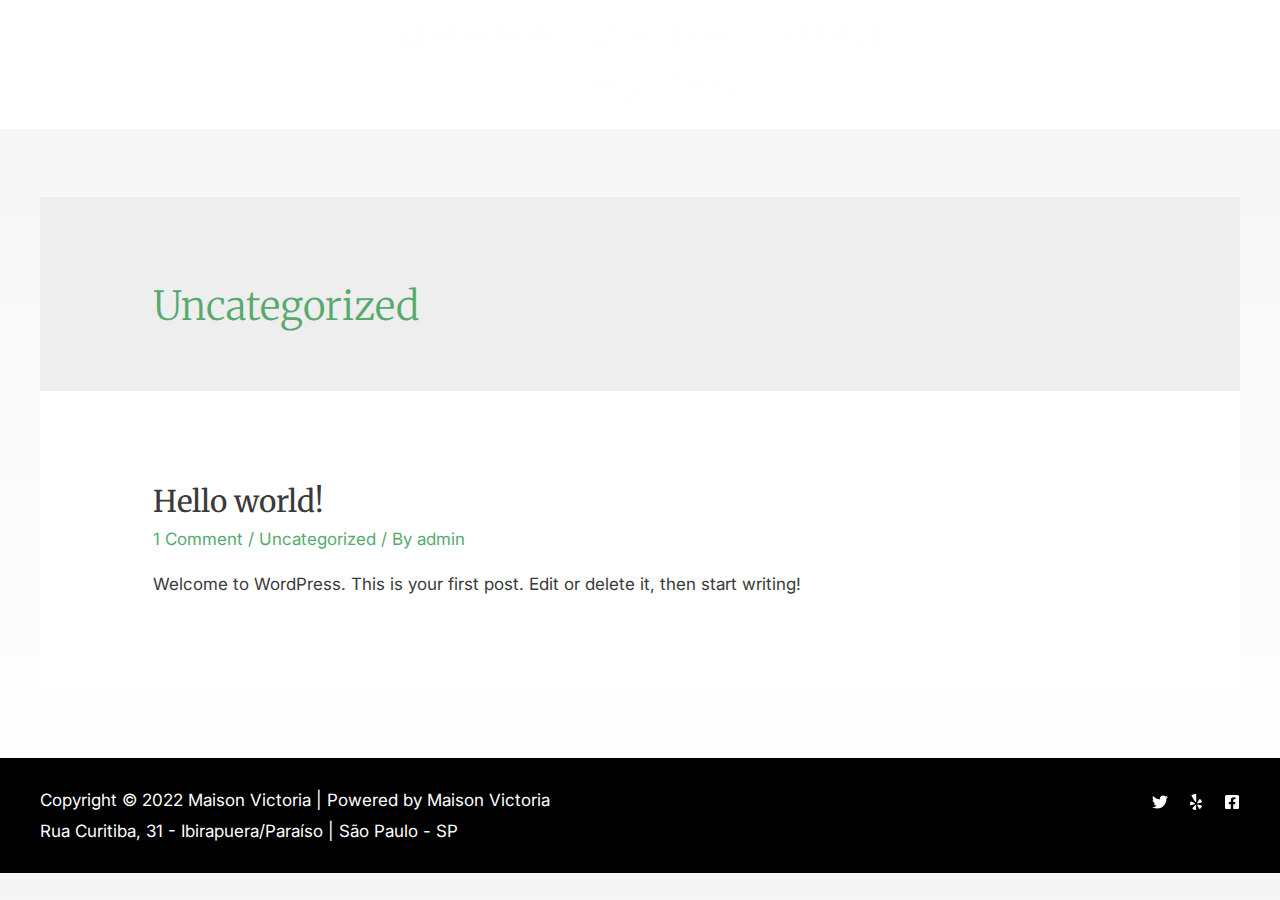
<file: category/uncategorized/index.html>
<!DOCTYPE html>
<html lang="pt-PT">
<head>
<meta charset="UTF-8">
<meta name="viewport" content="width=device-width, initial-scale=1">
<link rel="profile" href="https://gmpg.org/xfn/11">

<title>Uncategorized &#8211; Maison Victoria</title>
<meta name="robots" content="max-image-preview:large">
<link rel="dns-prefetch" href="//fonts.googleapis.com">
<link rel="dns-prefetch" href="//s.w.org">
<link rel="alternate" type="application/rss+xml" title="Maison Victoria &raquo; Feed" href="/feed/">
<link rel="alternate" type="application/rss+xml" title="Maison Victoria &raquo; Feed de comentários" href="/comments/feed/">
<link rel="alternate" type="application/rss+xml" title="Feed de categorias Maison Victoria &raquo; Uncategorized" href="/category/uncategorized/feed/">
<style>img.wp-smiley,
img.emoji {
	display: inline !important;
	border: none !important;
	box-shadow: none !important;
	height: 1em !important;
	width: 1em !important;
	margin: 0 0.07em !important;
	vertical-align: -0.1em !important;
	background: none !important;
	padding: 0 !important;
}</style>
	<link rel="stylesheet" id="astra-theme-css-css" href="/wp-content/themes/astra/assets/css/minified/frontend.min.css?ver=3.8.1" media="all">
<style id="astra-theme-css-inline-css">.ast-no-sidebar .entry-content .alignfull {margin-left: calc( -50vw + 50%);margin-right: calc( -50vw + 50%);max-width: 100vw;width: 100vw;}.ast-no-sidebar .entry-content .alignwide {margin-left: calc(-41vw + 50%);margin-right: calc(-41vw + 50%);max-width: unset;width: unset;}.ast-no-sidebar .entry-content .alignfull .alignfull,.ast-no-sidebar .entry-content .alignfull .alignwide,.ast-no-sidebar .entry-content .alignwide .alignfull,.ast-no-sidebar .entry-content .alignwide .alignwide,.ast-no-sidebar .entry-content .wp-block-column .alignfull,.ast-no-sidebar .entry-content .wp-block-column .alignwide{width: 100%;margin-left: auto;margin-right: auto;}.wp-block-gallery,.blocks-gallery-grid {margin: 0;}.wp-block-separator {max-width: 100px;}.wp-block-separator.is-style-wide,.wp-block-separator.is-style-dots {max-width: none;}.entry-content .has-2-columns .wp-block-column:first-child {padding-right: 10px;}.entry-content .has-2-columns .wp-block-column:last-child {padding-left: 10px;}@media (max-width: 782px) {.entry-content .wp-block-columns .wp-block-column {flex-basis: 100%;}.entry-content .has-2-columns .wp-block-column:first-child {padding-right: 0;}.entry-content .has-2-columns .wp-block-column:last-child {padding-left: 0;}}body .entry-content .wp-block-latest-posts {margin-left: 0;}body .entry-content .wp-block-latest-posts li {list-style: none;}.ast-no-sidebar .ast-container .entry-content .wp-block-latest-posts {margin-left: 0;}.ast-header-break-point .entry-content .alignwide {margin-left: auto;margin-right: auto;}.entry-content .blocks-gallery-item img {margin-bottom: auto;}.wp-block-pullquote {border-top: 4px solid #555d66;border-bottom: 4px solid #555d66;color: #40464d;}html{font-size:106.25%;}a,.page-title{color:var(--ast-global-color-0);}a:hover,a:focus{color:var(--ast-global-color-1);}body,button,input,select,textarea,.ast-button,.ast-custom-button{font-family:'Inter',sans-serif;font-weight:400;font-size:17px;font-size:1rem;line-height:1.8;}blockquote{color:var(--ast-global-color-3);}h1,.entry-content h1,.entry-content h1 a,h2,.entry-content h2,.entry-content h2 a,h3,.entry-content h3,.entry-content h3 a,h4,.entry-content h4,.entry-content h4 a,h5,.entry-content h5,.entry-content h5 a,h6,.entry-content h6,.entry-content h6 a,.site-title,.site-title a{font-family:'Merriweather',serif;font-weight:700;}.site-title{font-size:35px;font-size:2.0588235294118rem;display:none;}header .custom-logo-link img{max-width:479px;}.astra-logo-svg{width:479px;}.ast-archive-description .ast-archive-title{font-size:40px;font-size:2.3529411764706rem;}.site-header .site-description{font-size:15px;font-size:0.88235294117647rem;display:none;}.entry-title{font-size:30px;font-size:1.7647058823529rem;}h1,.entry-content h1,.entry-content h1 a{font-size:85px;font-size:5rem;font-weight:600;font-family:'Merriweather',serif;}h2,.entry-content h2,.entry-content h2 a{font-size:65px;font-size:3.8235294117647rem;font-weight:700;font-family:'Merriweather',serif;}h3,.entry-content h3,.entry-content h3 a{font-size:42px;font-size:2.4705882352941rem;font-weight:400;font-family:'Merriweather',serif;line-height:1.4;}h4,.entry-content h4,.entry-content h4 a{font-size:30px;font-size:1.7647058823529rem;line-height:1.35;font-weight:700;font-family:'Merriweather',serif;}h5,.entry-content h5,.entry-content h5 a{font-size:24px;font-size:1.4117647058824rem;font-weight:700;font-family:'Merriweather',serif;}h6,.entry-content h6,.entry-content h6 a{font-size:16px;font-size:0.94117647058824rem;font-weight:700;font-family:'Merriweather',serif;}.ast-single-post .entry-title,.page-title{font-size:30px;font-size:1.7647058823529rem;}::selection{background-color:var(--ast-global-color-0);color:#000000;}body,h1,.entry-title a,.entry-content h1,.entry-content h1 a,h2,.entry-content h2,.entry-content h2 a,h3,.entry-content h3,.entry-content h3 a,h4,.entry-content h4,.entry-content h4 a,h5,.entry-content h5,.entry-content h5 a,h6,.entry-content h6,.entry-content h6 a{color:var(--ast-global-color-3);}.tagcloud a:hover,.tagcloud a:focus,.tagcloud a.current-item{color:#000000;border-color:var(--ast-global-color-0);background-color:var(--ast-global-color-0);}input:focus,input[type="text"]:focus,input[type="email"]:focus,input[type="url"]:focus,input[type="password"]:focus,input[type="reset"]:focus,input[type="search"]:focus,textarea:focus{border-color:var(--ast-global-color-0);}input[type="radio"]:checked,input[type=reset],input[type="checkbox"]:checked,input[type="checkbox"]:hover:checked,input[type="checkbox"]:focus:checked,input[type=range]::-webkit-slider-thumb{border-color:var(--ast-global-color-0);background-color:var(--ast-global-color-0);box-shadow:none;}.site-footer a:hover + .post-count,.site-footer a:focus + .post-count{background:var(--ast-global-color-0);border-color:var(--ast-global-color-0);}.single .nav-links .nav-previous,.single .nav-links .nav-next{color:var(--ast-global-color-0);}.entry-meta,.entry-meta *{line-height:1.45;color:var(--ast-global-color-0);}.entry-meta a:hover,.entry-meta a:hover *,.entry-meta a:focus,.entry-meta a:focus *,.page-links > .page-link,.page-links .page-link:hover,.post-navigation a:hover{color:var(--ast-global-color-1);}#cat option,.secondary .calendar_wrap thead a,.secondary .calendar_wrap thead a:visited{color:var(--ast-global-color-0);}.secondary .calendar_wrap #today,.ast-progress-val span{background:var(--ast-global-color-0);}.secondary a:hover + .post-count,.secondary a:focus + .post-count{background:var(--ast-global-color-0);border-color:var(--ast-global-color-0);}.calendar_wrap #today > a{color:#000000;}.page-links .page-link,.single .post-navigation a{color:var(--ast-global-color-0);}.widget-title{font-size:24px;font-size:1.4117647058824rem;color:var(--ast-global-color-3);}.single .ast-author-details .author-title{color:var(--ast-global-color-1);}.site-logo-img img{ transition:all 0.2s linear;}@media (max-width:921px){#ast-desktop-header{display:none;}}@media (min-width:921px){#ast-mobile-header{display:none;}}.wp-block-buttons.aligncenter{justify-content:center;}@media (max-width:782px){.entry-content .wp-block-columns .wp-block-column{margin-left:0px;}}@media (max-width:921px){.ast-separate-container .ast-article-post,.ast-separate-container .ast-article-single{padding:1.5em 2.14em;}.ast-separate-container #primary,.ast-separate-container #secondary{padding:1.5em 0;}#primary,#secondary{padding:1.5em 0;margin:0;}.ast-left-sidebar #content > .ast-container{display:flex;flex-direction:column-reverse;width:100%;}.ast-author-box img.avatar{margin:20px 0 0 0;}}@media (min-width:922px){.ast-separate-container.ast-right-sidebar #primary,.ast-separate-container.ast-left-sidebar #primary{border:0;}.search-no-results.ast-separate-container #primary{margin-bottom:4em;}}.elementor-button-wrapper .elementor-button{border-style:solid;text-decoration:none;border-top-width:0;border-right-width:0;border-left-width:0;border-bottom-width:0;}body .elementor-button.elementor-size-sm,body .elementor-button.elementor-size-xs,body .elementor-button.elementor-size-md,body .elementor-button.elementor-size-lg,body .elementor-button.elementor-size-xl,body .elementor-button{border-radius:4px;padding-top:13px;padding-right:40px;padding-bottom:13px;padding-left:40px;}.elementor-button-wrapper .elementor-button{border-color:var(--ast-global-color-0);background-color:var(--ast-global-color-0);}.elementor-button-wrapper .elementor-button:hover,.elementor-button-wrapper .elementor-button:focus{color:#ffffff;background-color:var(--ast-global-color-1);border-color:var(--ast-global-color-1);}.wp-block-button .wp-block-button__link ,.elementor-button-wrapper .elementor-button,.elementor-button-wrapper .elementor-button:visited{color:#ffffff;}.elementor-button-wrapper .elementor-button{font-family:'Asap Condensed',sans-serif;font-weight:400;line-height:1;text-transform:uppercase;}body .elementor-button.elementor-size-sm,body .elementor-button.elementor-size-xs,body .elementor-button.elementor-size-md,body .elementor-button.elementor-size-lg,body .elementor-button.elementor-size-xl,body .elementor-button{font-size:16px;font-size:0.94117647058824rem;}.wp-block-button .wp-block-button__link:hover,.wp-block-button .wp-block-button__link:focus{color:#ffffff;background-color:var(--ast-global-color-1);border-color:var(--ast-global-color-1);}.elementor-widget-heading h3.elementor-heading-title{line-height:1.4;}.elementor-widget-heading h4.elementor-heading-title{line-height:1.35;}.wp-block-button .wp-block-button__link{border-top-width:0;border-right-width:0;border-left-width:0;border-bottom-width:0;border-color:var(--ast-global-color-0);background-color:var(--ast-global-color-0);color:#ffffff;font-family:'Asap Condensed',sans-serif;font-weight:400;line-height:1;text-transform:uppercase;font-size:16px;font-size:0.94117647058824rem;border-radius:4px;padding-top:13px;padding-right:40px;padding-bottom:13px;padding-left:40px;}.menu-toggle,button,.ast-button,.ast-custom-button,.button,input#submit,input[type="button"],input[type="submit"],input[type="reset"]{border-style:solid;border-top-width:0;border-right-width:0;border-left-width:0;border-bottom-width:0;color:#ffffff;border-color:var(--ast-global-color-0);background-color:var(--ast-global-color-0);border-radius:4px;padding-top:13px;padding-right:40px;padding-bottom:13px;padding-left:40px;font-family:'Asap Condensed',sans-serif;font-weight:400;font-size:16px;font-size:0.94117647058824rem;line-height:1;text-transform:uppercase;}button:focus,.menu-toggle:hover,button:hover,.ast-button:hover,.ast-custom-button:hover .button:hover,.ast-custom-button:hover ,input[type=reset]:hover,input[type=reset]:focus,input#submit:hover,input#submit:focus,input[type="button"]:hover,input[type="button"]:focus,input[type="submit"]:hover,input[type="submit"]:focus{color:#ffffff;background-color:var(--ast-global-color-1);border-color:var(--ast-global-color-1);}@media (min-width:544px){.ast-container{max-width:100%;}}@media (max-width:544px){.ast-separate-container .ast-article-post,.ast-separate-container .ast-article-single,.ast-separate-container .comments-title,.ast-separate-container .ast-archive-description{padding:1.5em 1em;}.ast-separate-container #content .ast-container{padding-left:0.54em;padding-right:0.54em;}.ast-separate-container .ast-comment-list li.depth-1{padding:1.5em 1em;margin-bottom:1.5em;}.ast-separate-container .ast-comment-list .bypostauthor{padding:.5em;}.ast-search-menu-icon.ast-dropdown-active .search-field{width:170px;}}@media (max-width:921px){.ast-mobile-header-stack .main-header-bar .ast-search-menu-icon{display:inline-block;}.ast-header-break-point.ast-header-custom-item-outside .ast-mobile-header-stack .main-header-bar .ast-search-icon{margin:0;}.ast-comment-avatar-wrap img{max-width:2.5em;}.ast-separate-container .ast-comment-list li.depth-1{padding:1.5em 2.14em;}.ast-separate-container .comment-respond{padding:2em 2.14em;}.ast-comment-meta{padding:0 1.8888em 1.3333em;}}body,.ast-separate-container{background-color:var(--ast-global-color-4);;background-image:none;;}.ast-no-sidebar.ast-separate-container .entry-content .alignfull {margin-left: -6.67em;margin-right: -6.67em;width: auto;}@media (max-width: 1200px) {.ast-no-sidebar.ast-separate-container .entry-content .alignfull {margin-left: -2.4em;margin-right: -2.4em;}}@media (max-width: 768px) {.ast-no-sidebar.ast-separate-container .entry-content .alignfull {margin-left: -2.14em;margin-right: -2.14em;}}@media (max-width: 544px) {.ast-no-sidebar.ast-separate-container .entry-content .alignfull {margin-left: -1em;margin-right: -1em;}}.ast-no-sidebar.ast-separate-container .entry-content .alignwide {margin-left: -20px;margin-right: -20px;}.ast-no-sidebar.ast-separate-container .entry-content .wp-block-column .alignfull,.ast-no-sidebar.ast-separate-container .entry-content .wp-block-column .alignwide {margin-left: auto;margin-right: auto;width: 100%;}@media (max-width:921px){.site-title{display:none;}.ast-archive-description .ast-archive-title{font-size:40px;}.site-header .site-description{display:none;}.entry-title{font-size:30px;}h1,.entry-content h1,.entry-content h1 a{font-size:65px;}h2,.entry-content h2,.entry-content h2 a{font-size:55px;}h3,.entry-content h3,.entry-content h3 a{font-size:20px;}h4,.entry-content h4,.entry-content h4 a{font-size:22px;font-size:1.2941176470588rem;}h5,.entry-content h5,.entry-content h5 a{font-size:20px;font-size:1.1764705882353rem;}.ast-single-post .entry-title,.page-title{font-size:30px;}.astra-logo-svg{width:105px;}header .custom-logo-link img,.ast-header-break-point .site-logo-img .custom-mobile-logo-link img{max-width:105px;}}@media (max-width:544px){.site-title{display:none;}.ast-archive-description .ast-archive-title{font-size:40px;}.site-header .site-description{display:none;}.entry-title{font-size:30px;}h1,.entry-content h1,.entry-content h1 a{font-size:40px;}h2,.entry-content h2,.entry-content h2 a{font-size:38px;}h3,.entry-content h3,.entry-content h3 a{font-size:20px;}h4,.entry-content h4,.entry-content h4 a{font-size:18px;font-size:1.0588235294118rem;}h5,.entry-content h5,.entry-content h5 a{font-size:20px;font-size:1.1764705882353rem;}.ast-single-post .entry-title,.page-title{font-size:30px;}header .custom-logo-link img,.ast-header-break-point .site-branding img,.ast-header-break-point .custom-logo-link img{max-width:125px;}.astra-logo-svg{width:125px;}.ast-header-break-point .site-logo-img .custom-mobile-logo-link img{max-width:125px;}}@media (max-width:921px){html{font-size:96.9%;}}@media (max-width:544px){html{font-size:96.9%;}}@media (min-width:922px){.ast-container{max-width:1240px;}}@font-face {font-family: "Astra";src: url(/wp-content/themes/astra/assets/fonts/astra.woff) format("woff"),url(/wp-content/themes/astra/assets/fonts/astra.ttf) format("truetype"),url(/wp-content/themes/astra/assets/fonts/astra.svg#astra) format("svg");font-weight: normal;font-style: normal;font-display: fallback;}@media (min-width:922px){.main-header-menu .sub-menu .menu-item.ast-left-align-sub-menu:hover > .sub-menu,.main-header-menu .sub-menu .menu-item.ast-left-align-sub-menu.focus > .sub-menu{margin-left:-0px;}}.astra-icon-down_arrow::after {content: "\e900";font-family: Astra;}.astra-icon-close::after {content: "\e5cd";font-family: Astra;}.astra-icon-drag_handle::after {content: "\e25d";font-family: Astra;}.astra-icon-format_align_justify::after {content: "\e235";font-family: Astra;}.astra-icon-menu::after {content: "\e5d2";font-family: Astra;}.astra-icon-reorder::after {content: "\e8fe";font-family: Astra;}.astra-icon-search::after {content: "\e8b6";font-family: Astra;}.astra-icon-zoom_in::after {content: "\e56b";font-family: Astra;}.astra-icon-check-circle::after {content: "\e901";font-family: Astra;}.astra-icon-shopping-cart::after {content: "\f07a";font-family: Astra;}.astra-icon-shopping-bag::after {content: "\f290";font-family: Astra;}.astra-icon-shopping-basket::after {content: "\f291";font-family: Astra;}.astra-icon-circle-o::after {content: "\e903";font-family: Astra;}.astra-icon-certificate::after {content: "\e902";font-family: Astra;}blockquote {padding: 1.2em;}:root .has-ast-global-color-0-color{color:var(--ast-global-color-0);}:root .has-ast-global-color-0-background-color{background-color:var(--ast-global-color-0);}:root .wp-block-button .has-ast-global-color-0-color{color:var(--ast-global-color-0);}:root .wp-block-button .has-ast-global-color-0-background-color{background-color:var(--ast-global-color-0);}:root .has-ast-global-color-1-color{color:var(--ast-global-color-1);}:root .has-ast-global-color-1-background-color{background-color:var(--ast-global-color-1);}:root .wp-block-button .has-ast-global-color-1-color{color:var(--ast-global-color-1);}:root .wp-block-button .has-ast-global-color-1-background-color{background-color:var(--ast-global-color-1);}:root .has-ast-global-color-2-color{color:var(--ast-global-color-2);}:root .has-ast-global-color-2-background-color{background-color:var(--ast-global-color-2);}:root .wp-block-button .has-ast-global-color-2-color{color:var(--ast-global-color-2);}:root .wp-block-button .has-ast-global-color-2-background-color{background-color:var(--ast-global-color-2);}:root .has-ast-global-color-3-color{color:var(--ast-global-color-3);}:root .has-ast-global-color-3-background-color{background-color:var(--ast-global-color-3);}:root .wp-block-button .has-ast-global-color-3-color{color:var(--ast-global-color-3);}:root .wp-block-button .has-ast-global-color-3-background-color{background-color:var(--ast-global-color-3);}:root .has-ast-global-color-4-color{color:var(--ast-global-color-4);}:root .has-ast-global-color-4-background-color{background-color:var(--ast-global-color-4);}:root .wp-block-button .has-ast-global-color-4-color{color:var(--ast-global-color-4);}:root .wp-block-button .has-ast-global-color-4-background-color{background-color:var(--ast-global-color-4);}:root .has-ast-global-color-5-color{color:var(--ast-global-color-5);}:root .has-ast-global-color-5-background-color{background-color:var(--ast-global-color-5);}:root .wp-block-button .has-ast-global-color-5-color{color:var(--ast-global-color-5);}:root .wp-block-button .has-ast-global-color-5-background-color{background-color:var(--ast-global-color-5);}:root .has-ast-global-color-6-color{color:var(--ast-global-color-6);}:root .has-ast-global-color-6-background-color{background-color:var(--ast-global-color-6);}:root .wp-block-button .has-ast-global-color-6-color{color:var(--ast-global-color-6);}:root .wp-block-button .has-ast-global-color-6-background-color{background-color:var(--ast-global-color-6);}:root .has-ast-global-color-7-color{color:var(--ast-global-color-7);}:root .has-ast-global-color-7-background-color{background-color:var(--ast-global-color-7);}:root .wp-block-button .has-ast-global-color-7-color{color:var(--ast-global-color-7);}:root .wp-block-button .has-ast-global-color-7-background-color{background-color:var(--ast-global-color-7);}:root .has-ast-global-color-8-color{color:var(--ast-global-color-8);}:root .has-ast-global-color-8-background-color{background-color:var(--ast-global-color-8);}:root .wp-block-button .has-ast-global-color-8-color{color:var(--ast-global-color-8);}:root .wp-block-button .has-ast-global-color-8-background-color{background-color:var(--ast-global-color-8);}:root{--ast-global-color-0:#57aa6e;--ast-global-color-1:#3a3a3a;--ast-global-color-2:#000000;--ast-global-color-3:#3a3a3a;--ast-global-color-4:#ffffff;--ast-global-color-5:#ffffff;--ast-global-color-6:#7befb2;--ast-global-color-7:#001615;--ast-global-color-8:#74f7ea;}.ast-breadcrumbs .trail-browse,.ast-breadcrumbs .trail-items,.ast-breadcrumbs .trail-items li{display:inline-block;margin:0;padding:0;border:none;background:inherit;text-indent:0;}.ast-breadcrumbs .trail-browse{font-size:inherit;font-style:inherit;font-weight:inherit;color:inherit;}.ast-breadcrumbs .trail-items{list-style:none;}.trail-items li::after{padding:0 0.3em;content:"\00bb";}.trail-items li:last-of-type::after{display:none;}h1,.entry-content h1,h2,.entry-content h2,h3,.entry-content h3,h4,.entry-content h4,h5,.entry-content h5,h6,.entry-content h6{color:var(--ast-global-color-2);}@media (max-width:921px){.ast-builder-grid-row-container.ast-builder-grid-row-tablet-3-firstrow .ast-builder-grid-row > *:first-child,.ast-builder-grid-row-container.ast-builder-grid-row-tablet-3-lastrow .ast-builder-grid-row > *:last-child{grid-column:1 / -1;}}@media (max-width:544px){.ast-builder-grid-row-container.ast-builder-grid-row-mobile-3-firstrow .ast-builder-grid-row > *:first-child,.ast-builder-grid-row-container.ast-builder-grid-row-mobile-3-lastrow .ast-builder-grid-row > *:last-child{grid-column:1 / -1;}}.ast-builder-layout-element .ast-site-identity{margin-top:25px;margin-bottom:25px;margin-left:25px;margin-right:25px;}@media (max-width:921px){.ast-builder-layout-element .ast-site-identity{margin-top:15px;}}.ast-builder-layout-element[data-section="title_tagline"]{display:flex;}@media (max-width:921px){.ast-header-break-point .ast-builder-layout-element[data-section="title_tagline"]{display:flex;}}@media (max-width:544px){.ast-header-break-point .ast-builder-layout-element[data-section="title_tagline"]{display:flex;}}.ast-builder-menu-1{font-family:'Oxygen',sans-serif;font-weight:400;text-transform:uppercase;}.ast-builder-menu-1 .menu-item > .menu-link{font-size:14px;font-size:0.82352941176471rem;padding-bottom:0px;padding-left:25px;padding-right:25px;}.ast-builder-menu-1 .sub-menu,.ast-builder-menu-1 .inline-on-mobile .sub-menu{border-top-width:0;border-bottom-width:0;border-right-width:0;border-left-width:0;border-color:#eaeaea;border-style:solid;border-radius:0;}.ast-builder-menu-1 .main-header-menu > .menu-item > .sub-menu,.ast-builder-menu-1 .main-header-menu > .menu-item > .astra-full-megamenu-wrapper{margin-top:0;}.ast-desktop .ast-builder-menu-1 .main-header-menu > .menu-item > .sub-menu:before,.ast-desktop .ast-builder-menu-1 .main-header-menu > .menu-item > .astra-full-megamenu-wrapper:before{height:calc( 0px + 5px );}.ast-builder-menu-1 .menu-item.menu-item-has-children > .ast-menu-toggle{right:calc( 25px - 0.907em );}.ast-builder-menu-1 .main-header-menu,.ast-builder-menu-1 .main-header-menu .sub-menu{background-color:;;background-image:none;;}.ast-desktop .ast-builder-menu-1 .menu-item .sub-menu .menu-link{border-style:none;}@media (max-width:921px){.ast-header-break-point .ast-builder-menu-1{font-size:18px;font-size:1.0588235294118rem;}.ast-header-break-point .ast-builder-menu-1 .main-header-menu .menu-item > .menu-link{padding-top:10px;padding-bottom:10px;padding-left:20px;padding-right:20px;}.ast-header-break-point .ast-builder-menu-1 .menu-item.menu-item-has-children > .ast-menu-toggle{top:10px;right:calc( 20px - 0.907em );}.ast-builder-menu-1 .menu-item-has-children > .menu-link:after{content:unset;}.ast-builder-menu-1 .main-header-menu,.ast-builder-menu-1 .main-header-menu .sub-menu{background-color:;;background-image:none;;}}@media (max-width:544px){.ast-header-break-point .ast-builder-menu-1{font-size:18px;font-size:1.0588235294118rem;}.ast-header-break-point .ast-builder-menu-1 .menu-item.menu-item-has-children > .ast-menu-toggle{top:0;}.ast-builder-menu-1 .main-header-menu,.ast-builder-menu-1 .main-header-menu .sub-menu{background-color:;;background-image:none;;}}.ast-builder-menu-1{display:flex;}@media (max-width:921px){.ast-header-break-point .ast-builder-menu-1{display:flex;}}@media (max-width:544px){.ast-header-break-point .ast-builder-menu-1{display:flex;}}.site-below-footer-wrap{padding-top:20px;padding-bottom:20px;}.site-below-footer-wrap[data-section="section-below-footer-builder"]{background-color:#000000;;background-image:none;;min-height:115px;}.site-below-footer-wrap[data-section="section-below-footer-builder"] .ast-builder-grid-row{max-width:1200px;margin-left:auto;margin-right:auto;}.site-below-footer-wrap[data-section="section-below-footer-builder"] .ast-builder-grid-row,.site-below-footer-wrap[data-section="section-below-footer-builder"] .site-footer-section{align-items:flex-start;}.site-below-footer-wrap[data-section="section-below-footer-builder"].ast-footer-row-inline .site-footer-section{display:flex;margin-bottom:0;}.ast-builder-grid-row-2-lheavy .ast-builder-grid-row{grid-template-columns:2fr 1fr;}@media (max-width:921px){.site-below-footer-wrap[data-section="section-below-footer-builder"].ast-footer-row-tablet-inline .site-footer-section{display:flex;margin-bottom:0;}.site-below-footer-wrap[data-section="section-below-footer-builder"].ast-footer-row-tablet-stack .site-footer-section{display:block;margin-bottom:10px;}.ast-builder-grid-row-container.ast-builder-grid-row-tablet-2-equal .ast-builder-grid-row{grid-template-columns:repeat( 2,1fr );}}@media (max-width:544px){.site-below-footer-wrap[data-section="section-below-footer-builder"].ast-footer-row-mobile-inline .site-footer-section{display:flex;margin-bottom:0;}.site-below-footer-wrap[data-section="section-below-footer-builder"].ast-footer-row-mobile-stack .site-footer-section{display:block;margin-bottom:10px;}.ast-builder-grid-row-container.ast-builder-grid-row-mobile-full .ast-builder-grid-row{grid-template-columns:1fr;}}.site-below-footer-wrap[data-section="section-below-footer-builder"]{padding-top:20px;padding-bottom:20px;}@media (max-width:921px){.site-below-footer-wrap[data-section="section-below-footer-builder"]{padding-top:30px;padding-bottom:30px;padding-left:30px;padding-right:30px;}}.site-below-footer-wrap[data-section="section-below-footer-builder"]{display:grid;}@media (max-width:921px){.ast-header-break-point .site-below-footer-wrap[data-section="section-below-footer-builder"]{display:grid;}}@media (max-width:544px){.ast-header-break-point .site-below-footer-wrap[data-section="section-below-footer-builder"]{display:grid;}}.ast-footer-copyright{text-align:left;}.ast-footer-copyright {color:#ffffff;}@media (max-width:921px){.ast-footer-copyright{text-align:left;}}@media (max-width:544px){.ast-footer-copyright{text-align:center;}}.ast-footer-copyright.ast-builder-layout-element{display:flex;}@media (max-width:921px){.ast-header-break-point .ast-footer-copyright.ast-builder-layout-element{display:flex;}}@media (max-width:544px){.ast-header-break-point .ast-footer-copyright.ast-builder-layout-element{display:flex;}}.ast-builder-social-element:hover {color: #0274be;}.ast-social-stack-desktop .ast-builder-social-element,.ast-social-stack-tablet .ast-builder-social-element,.ast-social-stack-mobile .ast-builder-social-element {margin-top: 6px;margin-bottom: 6px;}.ast-social-color-type-official .ast-builder-social-element,.ast-social-color-type-official .social-item-label {color: var(--color);background-color: var(--background-color);}.header-social-inner-wrap.ast-social-color-type-official .ast-builder-social-element svg,.footer-social-inner-wrap.ast-social-color-type-official .ast-builder-social-element svg {fill: currentColor;}.social-show-label-true .ast-builder-social-element {width: auto;padding: 0 0.4em;}[data-section^="section-fb-social-icons-"] .footer-social-inner-wrap {text-align: center;}.ast-footer-social-wrap {width: 100%;}.ast-footer-social-wrap .ast-builder-social-element:first-child {margin-left: 0;}.ast-footer-social-wrap .ast-builder-social-element:last-child {margin-right: 0;}.ast-header-social-wrap .ast-builder-social-element:first-child {margin-left: 0;}.ast-header-social-wrap .ast-builder-social-element:last-child {margin-right: 0;}.ast-builder-social-element {line-height: 1;color: #3a3a3a;background: transparent;vertical-align: middle;transition: all 0.01s;margin-left: 6px;margin-right: 6px;justify-content: center;align-items: center;}.ast-builder-social-element {line-height: 1;color: #3a3a3a;background: transparent;vertical-align: middle;transition: all 0.01s;margin-left: 6px;margin-right: 6px;justify-content: center;align-items: center;}.ast-builder-social-element .social-item-label {padding-left: 6px;}.ast-footer-social-1-wrap .ast-builder-social-element{margin-left:10px;margin-right:10px;}.ast-footer-social-1-wrap .ast-builder-social-element svg{width:16px;height:16px;}.ast-footer-social-1-wrap .ast-social-color-type-custom svg{fill:#ffffff;}.ast-footer-social-1-wrap .ast-social-color-type-custom .ast-builder-social-element:hover{color:var(--ast-global-color-6);}.ast-footer-social-1-wrap .ast-social-color-type-custom .ast-builder-social-element:hover svg{fill:var(--ast-global-color-6);}.ast-footer-social-1-wrap .ast-social-color-type-custom .social-item-label{color:#ffffff;}.ast-footer-social-1-wrap .ast-builder-social-element:hover .social-item-label{color:var(--ast-global-color-6);}[data-section="section-fb-social-icons-1"] .footer-social-inner-wrap{text-align:right;}@media (max-width:921px){[data-section="section-fb-social-icons-1"] .footer-social-inner-wrap{text-align:right;}}@media (max-width:544px){[data-section="section-fb-social-icons-1"] .footer-social-inner-wrap{text-align:center;}}.ast-builder-layout-element[data-section="section-fb-social-icons-1"]{display:flex;}@media (max-width:921px){.ast-header-break-point .ast-builder-layout-element[data-section="section-fb-social-icons-1"]{display:flex;}}@media (max-width:544px){.ast-header-break-point .ast-builder-layout-element[data-section="section-fb-social-icons-1"]{display:flex;}}.elementor-template-full-width .ast-container{display:block;}@media (max-width:544px){.elementor-element .elementor-wc-products .woocommerce[class*="columns-"] ul.products li.product{width:auto;margin:0;}.elementor-element .woocommerce .woocommerce-result-count{float:none;}}.ast-desktop .ast-mega-menu-enabled .ast-builder-menu-1 div:not( .astra-full-megamenu-wrapper) .sub-menu,.ast-desktop .ast-builder-menu-1 .sub-menu,.ast-builder-menu-1 .inline-on-mobile .sub-menu,.ast-desktop .ast-builder-menu-1 .astra-full-megamenu-wrapper,.ast-desktop .ast-builder-menu-1 .sub-menu{box-shadow:0px 4px 10px -2px rgba(0,0,0,0.1);}.ast-desktop .ast-mobile-popup-drawer.active .ast-mobile-popup-inner{max-width:35%;}@media (max-width:921px){.ast-mobile-popup-drawer.active .ast-mobile-popup-inner{max-width:90%;}}@media (max-width:544px){.ast-mobile-popup-drawer.active .ast-mobile-popup-inner{max-width:90%;}}.ast-header-break-point .main-header-bar{border-bottom-width:1px;}@media (min-width:922px){.main-header-bar{border-bottom-width:1px;}}.ast-flex{-webkit-align-content:center;-ms-flex-line-pack:center;align-content:center;-webkit-box-align:center;-webkit-align-items:center;-moz-box-align:center;-ms-flex-align:center;align-items:center;}.main-header-bar{padding:1em 0;}.ast-site-identity{padding:0;}.header-main-layout-1 .ast-flex.main-header-container,.header-main-layout-3 .ast-flex.main-header-container{-webkit-align-content:center;-ms-flex-line-pack:center;align-content:center;-webkit-box-align:center;-webkit-align-items:center;-moz-box-align:center;-ms-flex-align:center;align-items:center;}.header-main-layout-1 .ast-flex.main-header-container,.header-main-layout-3 .ast-flex.main-header-container{-webkit-align-content:center;-ms-flex-line-pack:center;align-content:center;-webkit-box-align:center;-webkit-align-items:center;-moz-box-align:center;-ms-flex-align:center;align-items:center;}.main-header-menu .sub-menu .menu-item.menu-item-has-children > .menu-link:after{position:absolute;right:1em;top:50%;transform:translate(0,-50%) rotate(270deg);}.ast-header-break-point .main-header-bar .main-header-bar-navigation .page_item_has_children > .ast-menu-toggle::before,.ast-header-break-point .main-header-bar .main-header-bar-navigation .menu-item-has-children > .ast-menu-toggle::before,.ast-mobile-popup-drawer .main-header-bar-navigation .menu-item-has-children>.ast-menu-toggle::before,.ast-header-break-point .ast-mobile-header-wrap .main-header-bar-navigation .menu-item-has-children > .ast-menu-toggle::before{font-weight:bold;content:"\e900";font-family:Astra;text-decoration:inherit;display:inline-block;}.ast-header-break-point .main-navigation ul.sub-menu .menu-item .menu-link:before{content:"\e900";font-family:Astra;font-size:.65em;text-decoration:inherit;display:inline-block;transform:translate(0,-2px) rotateZ(270deg);margin-right:5px;}.widget_search .search-form:after{font-family:Astra;font-size:1.2em;font-weight:normal;content:"\e8b6";position:absolute;top:50%;right:15px;transform:translate(0,-50%);}.astra-search-icon::before{content:"\e8b6";font-family:Astra;font-style:normal;font-weight:normal;text-decoration:inherit;text-align:center;-webkit-font-smoothing:antialiased;-moz-osx-font-smoothing:grayscale;z-index:3;}.main-header-bar .main-header-bar-navigation .page_item_has_children > a:after,.main-header-bar .main-header-bar-navigation .menu-item-has-children > a:after,.site-header-focus-item .main-header-bar-navigation .menu-item-has-children > .menu-link:after{content:"\e900";display:inline-block;font-family:Astra;font-size:.6rem;font-weight:bold;text-rendering:auto;-webkit-font-smoothing:antialiased;-moz-osx-font-smoothing:grayscale;margin-left:10px;line-height:normal;}.ast-mobile-popup-drawer .main-header-bar-navigation .ast-submenu-expanded>.ast-menu-toggle::before{transform:rotateX(180deg);}.ast-header-break-point .main-header-bar-navigation .menu-item-has-children > .menu-link:after{display:none;}.ast-separate-container .blog-layout-1,.ast-separate-container .blog-layout-2,.ast-separate-container .blog-layout-3{background-color:transparent;background-image:none;}.ast-separate-container .ast-article-post{background-color:#ffffff;;background-image:none;;}.ast-separate-container .ast-article-single:not(.ast-related-post),.ast-separate-container .comments-area .comment-respond,.ast-separate-container .comments-area .ast-comment-list li,.ast-separate-container .ast-woocommerce-container,.ast-separate-container .error-404,.ast-separate-container .no-results,.single.ast-separate-container .ast-author-meta,.ast-separate-container .related-posts-title-wrapper,.ast-separate-container.ast-two-container #secondary .widget,.ast-separate-container .comments-count-wrapper,.ast-box-layout.ast-plain-container .site-content,.ast-padded-layout.ast-plain-container .site-content,.ast-separate-container .comments-area .comments-title{background-color:#ffffff;;background-image:none;;}.ast-mobile-header-content > *,.ast-desktop-header-content > * {padding: 10px 0;height: auto;}.ast-mobile-header-content > *:first-child,.ast-desktop-header-content > *:first-child {padding-top: 10px;}.ast-mobile-header-content > .ast-builder-menu,.ast-desktop-header-content > .ast-builder-menu {padding-top: 0;}.ast-mobile-header-content > *:last-child,.ast-desktop-header-content > *:last-child {padding-bottom: 0;}.ast-mobile-header-content .ast-search-menu-icon.ast-inline-search label,.ast-desktop-header-content .ast-search-menu-icon.ast-inline-search label {width: 100%;}.ast-desktop-header-content .main-header-bar-navigation .ast-submenu-expanded > .ast-menu-toggle::before {transform: rotateX(180deg);}#ast-desktop-header .ast-desktop-header-content,.ast-mobile-header-content .ast-search-icon,.ast-desktop-header-content .ast-search-icon,.ast-mobile-header-wrap .ast-mobile-header-content,.ast-main-header-nav-open.ast-popup-nav-open .ast-mobile-header-wrap .ast-mobile-header-content,.ast-main-header-nav-open.ast-popup-nav-open .ast-desktop-header-content {display: none;}.ast-main-header-nav-open.ast-header-break-point #ast-desktop-header .ast-desktop-header-content,.ast-main-header-nav-open.ast-header-break-point .ast-mobile-header-wrap .ast-mobile-header-content {display: block;}.ast-desktop .ast-desktop-header-content .astra-menu-animation-slide-up > .menu-item > .sub-menu,.ast-desktop .ast-desktop-header-content .astra-menu-animation-slide-up > .menu-item .menu-item > .sub-menu,.ast-desktop .ast-desktop-header-content .astra-menu-animation-slide-down > .menu-item > .sub-menu,.ast-desktop .ast-desktop-header-content .astra-menu-animation-slide-down > .menu-item .menu-item > .sub-menu,.ast-desktop .ast-desktop-header-content .astra-menu-animation-fade > .menu-item > .sub-menu,.ast-desktop .ast-desktop-header-content .astra-menu-animation-fade > .menu-item .menu-item > .sub-menu {opacity: 1;visibility: visible;}.ast-hfb-header.ast-default-menu-enable.ast-header-break-point .ast-mobile-header-wrap .ast-mobile-header-content .main-header-bar-navigation {width: unset;margin: unset;}.ast-mobile-header-content.content-align-flex-end .main-header-bar-navigation .menu-item-has-children > .ast-menu-toggle,.ast-desktop-header-content.content-align-flex-end .main-header-bar-navigation .menu-item-has-children > .ast-menu-toggle {left: calc( 20px - 0.907em);}.ast-mobile-header-content .ast-search-menu-icon,.ast-mobile-header-content .ast-search-menu-icon.slide-search,.ast-desktop-header-content .ast-search-menu-icon,.ast-desktop-header-content .ast-search-menu-icon.slide-search {width: 100%;position: relative;display: block;right: auto;transform: none;}.ast-mobile-header-content .ast-search-menu-icon.slide-search .search-form,.ast-mobile-header-content .ast-search-menu-icon .search-form,.ast-desktop-header-content .ast-search-menu-icon.slide-search .search-form,.ast-desktop-header-content .ast-search-menu-icon .search-form {right: 0;visibility: visible;opacity: 1;position: relative;top: auto;transform: none;padding: 0;display: block;overflow: hidden;}.ast-mobile-header-content .ast-search-menu-icon.ast-inline-search .search-field,.ast-mobile-header-content .ast-search-menu-icon .search-field,.ast-desktop-header-content .ast-search-menu-icon.ast-inline-search .search-field,.ast-desktop-header-content .ast-search-menu-icon .search-field {width: 100%;padding-right: 5.5em;}.ast-mobile-header-content .ast-search-menu-icon .search-submit,.ast-desktop-header-content .ast-search-menu-icon .search-submit {display: block;position: absolute;height: 100%;top: 0;right: 0;padding: 0 1em;border-radius: 0;}.ast-hfb-header.ast-default-menu-enable.ast-header-break-point .ast-mobile-header-wrap .ast-mobile-header-content .main-header-bar-navigation ul .sub-menu .menu-link {padding-left: 30px;}.ast-hfb-header.ast-default-menu-enable.ast-header-break-point .ast-mobile-header-wrap .ast-mobile-header-content .main-header-bar-navigation .sub-menu .menu-item .menu-item .menu-link {padding-left: 40px;}.ast-mobile-popup-drawer.active .ast-mobile-popup-inner{background-color:#303f3a;;}.ast-mobile-header-wrap .ast-mobile-header-content,.ast-desktop-header-content{background-color:#303f3a;;}.ast-mobile-popup-content > *,.ast-mobile-header-content > *,.ast-desktop-popup-content > *,.ast-desktop-header-content > *{padding-top:0;padding-bottom:0;}.content-align-flex-start .ast-builder-layout-element{justify-content:flex-start;}.content-align-flex-start .main-header-menu{text-align:left;}.ast-mobile-popup-drawer.active .menu-toggle-close{color:#3a3a3a;}.ast-mobile-header-wrap .ast-primary-header-bar,.ast-primary-header-bar .site-primary-header-wrap{min-height:70px;}.ast-desktop .ast-primary-header-bar .main-header-menu > .menu-item{line-height:70px;}@media (max-width:921px){#masthead .ast-mobile-header-wrap .ast-primary-header-bar,#masthead .ast-mobile-header-wrap .ast-below-header-bar{padding-left:20px;padding-right:20px;}}.ast-header-break-point .ast-primary-header-bar{border-bottom-width:0px;border-bottom-color:#eaeaea;border-bottom-style:solid;}@media (min-width:922px){.ast-primary-header-bar{border-bottom-width:0px;border-bottom-color:#eaeaea;border-bottom-style:solid;}}.ast-desktop .ast-primary-header-bar.main-header-bar,.ast-header-break-point #masthead .ast-primary-header-bar.main-header-bar{padding-top:0px;padding-bottom:0px;}@media (max-width:544px){.ast-desktop .ast-primary-header-bar.main-header-bar,.ast-header-break-point #masthead .ast-primary-header-bar.main-header-bar{padding-bottom:1em;}}.ast-primary-header-bar{display:block;}@media (max-width:921px){.ast-header-break-point .ast-primary-header-bar{display:grid;}}@media (max-width:544px){.ast-header-break-point .ast-primary-header-bar{display:grid;}}[data-section="section-header-mobile-trigger"] .ast-button-wrap .ast-mobile-menu-trigger-fill{color:#ffffff;border:none;background:var(--ast-global-color-1);border-radius:2px;}[data-section="section-header-mobile-trigger"] .ast-button-wrap .mobile-menu-toggle-icon .ast-mobile-svg{width:20px;height:20px;fill:#ffffff;}[data-section="section-header-mobile-trigger"] .ast-button-wrap .mobile-menu-wrap .mobile-menu{color:#ffffff;}:root{--e-global-color-astglobalcolor0:#57aa6e;--e-global-color-astglobalcolor1:#3a3a3a;--e-global-color-astglobalcolor2:#000000;--e-global-color-astglobalcolor3:#3a3a3a;--e-global-color-astglobalcolor4:#ffffff;--e-global-color-astglobalcolor5:#ffffff;--e-global-color-astglobalcolor6:#7befb2;--e-global-color-astglobalcolor7:#001615;--e-global-color-astglobalcolor8:#74f7ea;}.comment-reply-title{font-size:28px;font-size:1.6470588235294rem;}.ast-comment-meta{line-height:1.666666667;color:var(--ast-global-color-0);font-size:14px;font-size:0.82352941176471rem;}.ast-comment-list #cancel-comment-reply-link{font-size:17px;font-size:1rem;}.comments-count-wrapper {padding: 2em 0;}.comments-count-wrapper .comments-title {font-weight: normal;word-wrap: break-word;}.ast-comment-list {margin: 0;word-wrap: break-word;padding-bottom: 0.5em;list-style: none;}.ast-comment-list li {list-style: none;}.ast-comment-list li.depth-1 .ast-comment,.ast-comment-list li.depth-2 .ast-comment {border-bottom: 1px solid #eeeeee;}.ast-comment-list .comment-respond {padding: 1em 0;border-bottom: 1px solid #eeeeee;}.ast-comment-list .comment-respond .comment-reply-title {margin-top: 0;padding-top: 0;}.ast-comment-list .comment-respond p {margin-bottom: .5em;}.ast-comment-list .ast-comment-edit-reply-wrap {-js-display: flex;display: flex;justify-content: flex-end;}.ast-comment-list .ast-edit-link {flex: 1;}.ast-comment-list .comment-awaiting-moderation {margin-bottom: 0;}.ast-comment {padding: 1em 0;}.ast-comment-avatar-wrap img {border-radius: 50%;}.ast-comment-content {clear: both;}.ast-comment-cite-wrap {text-align: left;}.ast-comment-cite-wrap cite {font-style: normal;}.comment-reply-title {padding-top: 1em;font-weight: normal;line-height: 1.65;}.ast-comment-meta {margin-bottom: 0.5em;}.comments-area {border-top: 1px solid #eeeeee;margin-top: 2em;}.comments-area .comment-form-comment {width: 100%;border: none;margin: 0;padding: 0;}.comments-area .comment-notes,.comments-area .comment-textarea,.comments-area .form-allowed-tags {margin-bottom: 1.5em;}.comments-area .form-submit {margin-bottom: 0;}.comments-area textarea#comment,.comments-area .ast-comment-formwrap input[type="text"] {width: 100%;border-radius: 0;vertical-align: middle;margin-bottom: 10px;}.comments-area .no-comments {margin-top: 0.5em;margin-bottom: 0.5em;}.comments-area p.logged-in-as {margin-bottom: 1em;}.ast-separate-container .comments-count-wrapper {background-color: #fff;padding: 2em 6.67em 0;}@media (max-width: 1200px) {.ast-separate-container .comments-count-wrapper {padding: 2em 3.34em;}}.ast-separate-container .comments-area {border-top: 0;}.ast-separate-container .ast-comment-list {padding-bottom: 0;}.ast-separate-container .ast-comment-list li {background-color: #fff;}.ast-separate-container .ast-comment-list li.depth-1 {padding: 4em 6.67em;margin-bottom: 2em;}@media (max-width: 1200px) {.ast-separate-container .ast-comment-list li.depth-1 {padding: 3em 3.34em;}}.ast-separate-container .ast-comment-list li.depth-1 .children li {padding-bottom: 0;padding-top: 0;margin-bottom: 0;}.ast-separate-container .ast-comment-list li.depth-1 .ast-comment,.ast-separate-container .ast-comment-list li.depth-2 .ast-comment {border-bottom: 0;}.ast-separate-container .ast-comment-list .comment-respond {padding-top: 0;padding-bottom: 1em;background-color: transparent;}.ast-separate-container .ast-comment-list .pingback p {margin-bottom: 0;}.ast-separate-container .ast-comment-list .bypostauthor {padding: 2em;margin-bottom: 1em;}.ast-separate-container .ast-comment-list .bypostauthor li {background: transparent;margin-bottom: 0;padding: 0 0 0 2em;}.ast-separate-container .comment-respond {background-color: #fff;padding: 4em 6.67em;border-bottom: 0;} @media (max-width: 1200px) { .ast-separate-container .comment-respond { padding: 3em 2.34em; } }.ast-separate-container .comment-reply-title {padding-top: 0;}.comment-content a {word-wrap: break-word;}.comment-form-legend {margin-bottom: unset;padding: 0 0.5em;}.ast-comment-list .children {margin-left: 2em;}@media (max-width: 992px) {.ast-comment-list .children {margin-left: 1em;}}.ast-comment-list #cancel-comment-reply-link {white-space: nowrap;font-size: 15px;font-size: 1rem;margin-left: 1em;}.ast-comment-avatar-wrap {float: left;clear: right;margin-right: 1.33333em;}.ast-comment-meta-wrap {float: left;clear: right;padding: 0 0 1.33333em;}.ast-comment-time .timendate,.ast-comment-time .reply {margin-right: 0.5em;}.comments-area #wp-comment-cookies-consent {margin-right: 10px;}.ast-page-builder-template .comments-area {padding-left: 20px;padding-right: 20px;margin-top: 0;margin-bottom: 2em;}.ast-separate-container .ast-comment-list .bypostauthor .bypostauthor {background: transparent;margin-bottom: 0;padding-right: 0;padding-bottom: 0;padding-top: 0;}@media (min-width:922px){.ast-separate-container .ast-comment-list li .comment-respond{padding-left:2.66666em;padding-right:2.66666em;}}@media (max-width:544px){.ast-separate-container .comments-count-wrapper{padding:1.5em 1em;}.ast-separate-container .ast-comment-list li.depth-1{padding:1.5em 1em;margin-bottom:1.5em;}.ast-separate-container .ast-comment-list .bypostauthor{padding:.5em;}.ast-separate-container .comment-respond{padding:1.5em 1em;}.ast-separate-container .ast-comment-list .bypostauthor li{padding:0 0 0 .5em;}.ast-comment-list .children{margin-left:0.66666em;}}@media (max-width:921px){.ast-comment-avatar-wrap img{max-width:2.5em;}.comments-area{margin-top:1.5em;}.ast-separate-container .comments-count-wrapper{padding:2em 2.14em;}.ast-separate-container .ast-comment-list li.depth-1{padding:1.5em 2.14em;}.ast-separate-container .comment-respond{padding:2em 2.14em;}}@media (max-width:921px){.ast-comment-avatar-wrap{margin-right:0.5em;}}</style>
<link rel="stylesheet" id="astra-google-fonts-css" href="https://fonts.googleapis.com/css?family=Inter%3A400%7CMerriweather%3A700%2C%2C400%7CAsap+Condensed%3A400%7COxygen%3A400&#038;display=fallback&#038;ver=3.8.1" media="all">
<link rel="stylesheet" id="sina-morphing-anim-css" href="/wp-content/plugins/sina-extension-for-elementor/assets/css/sina-morphing.min.css?ver=3.4.1" media="all">
<link rel="stylesheet" id="wp-block-library-css" href="/wp-includes/css/dist/block-library/style.min.css?ver=6.0" media="all">
<link rel="stylesheet" id="wpforms-gutenberg-form-selector-css" href="/wp-content/plugins/wpforms-lite/assets/css/wpforms-base.min.css?ver=1.7.4.2" media="all">
<style id="global-styles-inline-css">body{--wp--preset--color--black: #000000;--wp--preset--color--cyan-bluish-gray: #abb8c3;--wp--preset--color--white: #ffffff;--wp--preset--color--pale-pink: #f78da7;--wp--preset--color--vivid-red: #cf2e2e;--wp--preset--color--luminous-vivid-orange: #ff6900;--wp--preset--color--luminous-vivid-amber: #fcb900;--wp--preset--color--light-green-cyan: #7bdcb5;--wp--preset--color--vivid-green-cyan: #00d084;--wp--preset--color--pale-cyan-blue: #8ed1fc;--wp--preset--color--vivid-cyan-blue: #0693e3;--wp--preset--color--vivid-purple: #9b51e0;--wp--preset--color--ast-global-color-0: var(--ast-global-color-0);--wp--preset--color--ast-global-color-1: var(--ast-global-color-1);--wp--preset--color--ast-global-color-2: var(--ast-global-color-2);--wp--preset--color--ast-global-color-3: var(--ast-global-color-3);--wp--preset--color--ast-global-color-4: var(--ast-global-color-4);--wp--preset--color--ast-global-color-5: var(--ast-global-color-5);--wp--preset--color--ast-global-color-6: var(--ast-global-color-6);--wp--preset--color--ast-global-color-7: var(--ast-global-color-7);--wp--preset--color--ast-global-color-8: var(--ast-global-color-8);--wp--preset--gradient--vivid-cyan-blue-to-vivid-purple: linear-gradient(135deg,rgba(6,147,227,1) 0%,rgb(155,81,224) 100%);--wp--preset--gradient--light-green-cyan-to-vivid-green-cyan: linear-gradient(135deg,rgb(122,220,180) 0%,rgb(0,208,130) 100%);--wp--preset--gradient--luminous-vivid-amber-to-luminous-vivid-orange: linear-gradient(135deg,rgba(252,185,0,1) 0%,rgba(255,105,0,1) 100%);--wp--preset--gradient--luminous-vivid-orange-to-vivid-red: linear-gradient(135deg,rgba(255,105,0,1) 0%,rgb(207,46,46) 100%);--wp--preset--gradient--very-light-gray-to-cyan-bluish-gray: linear-gradient(135deg,rgb(238,238,238) 0%,rgb(169,184,195) 100%);--wp--preset--gradient--cool-to-warm-spectrum: linear-gradient(135deg,rgb(74,234,220) 0%,rgb(151,120,209) 20%,rgb(207,42,186) 40%,rgb(238,44,130) 60%,rgb(251,105,98) 80%,rgb(254,248,76) 100%);--wp--preset--gradient--blush-light-purple: linear-gradient(135deg,rgb(255,206,236) 0%,rgb(152,150,240) 100%);--wp--preset--gradient--blush-bordeaux: linear-gradient(135deg,rgb(254,205,165) 0%,rgb(254,45,45) 50%,rgb(107,0,62) 100%);--wp--preset--gradient--luminous-dusk: linear-gradient(135deg,rgb(255,203,112) 0%,rgb(199,81,192) 50%,rgb(65,88,208) 100%);--wp--preset--gradient--pale-ocean: linear-gradient(135deg,rgb(255,245,203) 0%,rgb(182,227,212) 50%,rgb(51,167,181) 100%);--wp--preset--gradient--electric-grass: linear-gradient(135deg,rgb(202,248,128) 0%,rgb(113,206,126) 100%);--wp--preset--gradient--midnight: linear-gradient(135deg,rgb(2,3,129) 0%,rgb(40,116,252) 100%);--wp--preset--duotone--dark-grayscale: url('#wp-duotone-dark-grayscale');--wp--preset--duotone--grayscale: url('#wp-duotone-grayscale');--wp--preset--duotone--purple-yellow: url('#wp-duotone-purple-yellow');--wp--preset--duotone--blue-red: url('#wp-duotone-blue-red');--wp--preset--duotone--midnight: url('#wp-duotone-midnight');--wp--preset--duotone--magenta-yellow: url('#wp-duotone-magenta-yellow');--wp--preset--duotone--purple-green: url('#wp-duotone-purple-green');--wp--preset--duotone--blue-orange: url('#wp-duotone-blue-orange');--wp--preset--font-size--small: 13px;--wp--preset--font-size--medium: 20px;--wp--preset--font-size--large: 36px;--wp--preset--font-size--x-large: 42px;}body { margin: 0; }body{--wp--style--block-gap: 2em;}.wp-site-blocks > .alignleft { float: left; margin-right: 2em; }.wp-site-blocks > .alignright { float: right; margin-left: 2em; }.wp-site-blocks > .aligncenter { justify-content: center; margin-left: auto; margin-right: auto; }.wp-site-blocks > * { margin-block-start: 0; margin-block-end: 0; }.wp-site-blocks > * + * { margin-block-start: var( --wp--style--block-gap ); }.has-black-color{color: var(--wp--preset--color--black) !important;}.has-cyan-bluish-gray-color{color: var(--wp--preset--color--cyan-bluish-gray) !important;}.has-white-color{color: var(--wp--preset--color--white) !important;}.has-pale-pink-color{color: var(--wp--preset--color--pale-pink) !important;}.has-vivid-red-color{color: var(--wp--preset--color--vivid-red) !important;}.has-luminous-vivid-orange-color{color: var(--wp--preset--color--luminous-vivid-orange) !important;}.has-luminous-vivid-amber-color{color: var(--wp--preset--color--luminous-vivid-amber) !important;}.has-light-green-cyan-color{color: var(--wp--preset--color--light-green-cyan) !important;}.has-vivid-green-cyan-color{color: var(--wp--preset--color--vivid-green-cyan) !important;}.has-pale-cyan-blue-color{color: var(--wp--preset--color--pale-cyan-blue) !important;}.has-vivid-cyan-blue-color{color: var(--wp--preset--color--vivid-cyan-blue) !important;}.has-vivid-purple-color{color: var(--wp--preset--color--vivid-purple) !important;}.has-ast-global-color-0-color{color: var(--wp--preset--color--ast-global-color-0) !important;}.has-ast-global-color-1-color{color: var(--wp--preset--color--ast-global-color-1) !important;}.has-ast-global-color-2-color{color: var(--wp--preset--color--ast-global-color-2) !important;}.has-ast-global-color-3-color{color: var(--wp--preset--color--ast-global-color-3) !important;}.has-ast-global-color-4-color{color: var(--wp--preset--color--ast-global-color-4) !important;}.has-ast-global-color-5-color{color: var(--wp--preset--color--ast-global-color-5) !important;}.has-ast-global-color-6-color{color: var(--wp--preset--color--ast-global-color-6) !important;}.has-ast-global-color-7-color{color: var(--wp--preset--color--ast-global-color-7) !important;}.has-ast-global-color-8-color{color: var(--wp--preset--color--ast-global-color-8) !important;}.has-black-background-color{background-color: var(--wp--preset--color--black) !important;}.has-cyan-bluish-gray-background-color{background-color: var(--wp--preset--color--cyan-bluish-gray) !important;}.has-white-background-color{background-color: var(--wp--preset--color--white) !important;}.has-pale-pink-background-color{background-color: var(--wp--preset--color--pale-pink) !important;}.has-vivid-red-background-color{background-color: var(--wp--preset--color--vivid-red) !important;}.has-luminous-vivid-orange-background-color{background-color: var(--wp--preset--color--luminous-vivid-orange) !important;}.has-luminous-vivid-amber-background-color{background-color: var(--wp--preset--color--luminous-vivid-amber) !important;}.has-light-green-cyan-background-color{background-color: var(--wp--preset--color--light-green-cyan) !important;}.has-vivid-green-cyan-background-color{background-color: var(--wp--preset--color--vivid-green-cyan) !important;}.has-pale-cyan-blue-background-color{background-color: var(--wp--preset--color--pale-cyan-blue) !important;}.has-vivid-cyan-blue-background-color{background-color: var(--wp--preset--color--vivid-cyan-blue) !important;}.has-vivid-purple-background-color{background-color: var(--wp--preset--color--vivid-purple) !important;}.has-ast-global-color-0-background-color{background-color: var(--wp--preset--color--ast-global-color-0) !important;}.has-ast-global-color-1-background-color{background-color: var(--wp--preset--color--ast-global-color-1) !important;}.has-ast-global-color-2-background-color{background-color: var(--wp--preset--color--ast-global-color-2) !important;}.has-ast-global-color-3-background-color{background-color: var(--wp--preset--color--ast-global-color-3) !important;}.has-ast-global-color-4-background-color{background-color: var(--wp--preset--color--ast-global-color-4) !important;}.has-ast-global-color-5-background-color{background-color: var(--wp--preset--color--ast-global-color-5) !important;}.has-ast-global-color-6-background-color{background-color: var(--wp--preset--color--ast-global-color-6) !important;}.has-ast-global-color-7-background-color{background-color: var(--wp--preset--color--ast-global-color-7) !important;}.has-ast-global-color-8-background-color{background-color: var(--wp--preset--color--ast-global-color-8) !important;}.has-black-border-color{border-color: var(--wp--preset--color--black) !important;}.has-cyan-bluish-gray-border-color{border-color: var(--wp--preset--color--cyan-bluish-gray) !important;}.has-white-border-color{border-color: var(--wp--preset--color--white) !important;}.has-pale-pink-border-color{border-color: var(--wp--preset--color--pale-pink) !important;}.has-vivid-red-border-color{border-color: var(--wp--preset--color--vivid-red) !important;}.has-luminous-vivid-orange-border-color{border-color: var(--wp--preset--color--luminous-vivid-orange) !important;}.has-luminous-vivid-amber-border-color{border-color: var(--wp--preset--color--luminous-vivid-amber) !important;}.has-light-green-cyan-border-color{border-color: var(--wp--preset--color--light-green-cyan) !important;}.has-vivid-green-cyan-border-color{border-color: var(--wp--preset--color--vivid-green-cyan) !important;}.has-pale-cyan-blue-border-color{border-color: var(--wp--preset--color--pale-cyan-blue) !important;}.has-vivid-cyan-blue-border-color{border-color: var(--wp--preset--color--vivid-cyan-blue) !important;}.has-vivid-purple-border-color{border-color: var(--wp--preset--color--vivid-purple) !important;}.has-ast-global-color-0-border-color{border-color: var(--wp--preset--color--ast-global-color-0) !important;}.has-ast-global-color-1-border-color{border-color: var(--wp--preset--color--ast-global-color-1) !important;}.has-ast-global-color-2-border-color{border-color: var(--wp--preset--color--ast-global-color-2) !important;}.has-ast-global-color-3-border-color{border-color: var(--wp--preset--color--ast-global-color-3) !important;}.has-ast-global-color-4-border-color{border-color: var(--wp--preset--color--ast-global-color-4) !important;}.has-ast-global-color-5-border-color{border-color: var(--wp--preset--color--ast-global-color-5) !important;}.has-ast-global-color-6-border-color{border-color: var(--wp--preset--color--ast-global-color-6) !important;}.has-ast-global-color-7-border-color{border-color: var(--wp--preset--color--ast-global-color-7) !important;}.has-ast-global-color-8-border-color{border-color: var(--wp--preset--color--ast-global-color-8) !important;}.has-vivid-cyan-blue-to-vivid-purple-gradient-background{background: var(--wp--preset--gradient--vivid-cyan-blue-to-vivid-purple) !important;}.has-light-green-cyan-to-vivid-green-cyan-gradient-background{background: var(--wp--preset--gradient--light-green-cyan-to-vivid-green-cyan) !important;}.has-luminous-vivid-amber-to-luminous-vivid-orange-gradient-background{background: var(--wp--preset--gradient--luminous-vivid-amber-to-luminous-vivid-orange) !important;}.has-luminous-vivid-orange-to-vivid-red-gradient-background{background: var(--wp--preset--gradient--luminous-vivid-orange-to-vivid-red) !important;}.has-very-light-gray-to-cyan-bluish-gray-gradient-background{background: var(--wp--preset--gradient--very-light-gray-to-cyan-bluish-gray) !important;}.has-cool-to-warm-spectrum-gradient-background{background: var(--wp--preset--gradient--cool-to-warm-spectrum) !important;}.has-blush-light-purple-gradient-background{background: var(--wp--preset--gradient--blush-light-purple) !important;}.has-blush-bordeaux-gradient-background{background: var(--wp--preset--gradient--blush-bordeaux) !important;}.has-luminous-dusk-gradient-background{background: var(--wp--preset--gradient--luminous-dusk) !important;}.has-pale-ocean-gradient-background{background: var(--wp--preset--gradient--pale-ocean) !important;}.has-electric-grass-gradient-background{background: var(--wp--preset--gradient--electric-grass) !important;}.has-midnight-gradient-background{background: var(--wp--preset--gradient--midnight) !important;}.has-small-font-size{font-size: var(--wp--preset--font-size--small) !important;}.has-medium-font-size{font-size: var(--wp--preset--font-size--medium) !important;}.has-large-font-size{font-size: var(--wp--preset--font-size--large) !important;}.has-x-large-font-size{font-size: var(--wp--preset--font-size--x-large) !important;}</style>
<link rel="stylesheet" id="icofont-css" href="/wp-content/plugins/sina-extension-for-elementor/admin/assets/css/icofont.min.css?ver=3.4.1" media="all">
<link rel="stylesheet" id="astra-addon-css-css" href="/wp-content/uploads/astra-addon/astra-addon-629554b845c1f0-93649206.css?ver=3.6.8" media="all">
<style id="astra-addon-css-inline-css">.ast-search-box.header-cover #close::before,.ast-search-box.full-screen #close::before{font-family:Astra;content:"\e5cd";display:inline-block;transition:transform .3s ease-in-out;}</style>
<link rel="stylesheet" id="elementor-icons-css" href="/wp-content/plugins/elementor/assets/lib/eicons/css/elementor-icons.min.css?ver=5.15.0" media="all">
<link rel="stylesheet" id="elementor-frontend-css" href="/wp-content/plugins/elementor/assets/css/frontend-lite.min.css?ver=3.6.5" media="all">
<link rel="stylesheet" id="elementor-post-889-css" href="/wp-content/uploads/elementor/css/post-889.css?ver=1653922058" media="all">
<link rel="stylesheet" id="elementor-pro-css" href="/wp-content/plugins/elementor-pro/assets/css/frontend-lite.min.css?ver=3.7.1" media="all">
<link rel="stylesheet" id="uael-frontend-css" href="/wp-content/plugins/ultimate-elementor/assets/min-css/uael-frontend.min.css?ver=1.36.6" media="all">
<link rel="stylesheet" id="wpforms-base-css" href="/wp-content/plugins/wpforms-lite/assets/css/wpforms-base.min.css?ver=1.7.4.2" media="all">
<link rel="stylesheet" id="font-awesome-5-all-css" href="/wp-content/plugins/elementor/assets/lib/font-awesome/css/all.min.css?ver=3.6.5" media="all">
<link rel="stylesheet" id="font-awesome-4-shim-css" href="/wp-content/plugins/elementor/assets/lib/font-awesome/css/v4-shims.min.css?ver=3.6.5" media="all">
<link rel="stylesheet" id="elementor-post-1123-css" href="/wp-content/uploads/elementor/css/post-1123.css?ver=1653931155" media="all">
<link rel="stylesheet" id="google-fonts-1-css" href="https://fonts.googleapis.com/css?family=Roboto%3A100%2C100italic%2C200%2C200italic%2C300%2C300italic%2C400%2C400italic%2C500%2C500italic%2C600%2C600italic%2C700%2C700italic%2C800%2C800italic%2C900%2C900italic%7CRoboto+Slab%3A100%2C100italic%2C200%2C200italic%2C300%2C300italic%2C400%2C400italic%2C500%2C500italic%2C600%2C600italic%2C700%2C700italic%2C800%2C800italic%2C900%2C900italic&#038;display=auto&#038;ver=6.0" media="all">
<!--[if IE]>
<script src='/wp-content/themes/astra/assets/js/minified/flexibility.min.js?ver=3.8.1' id='astra-flexibility-js'></script>
<script id='astra-flexibility-js-after'>
flexibility(document.documentElement);
</script>
<![endif]-->
<script src="/wp-includes/js/jquery/jquery.min.js?ver=3.6.0" id="jquery-core-js"></script>
<script src="/wp-includes/js/jquery/jquery-migrate.min.js?ver=3.3.2" id="jquery-migrate-js"></script>
<script src="/wp-content/plugins/elementor/assets/lib/font-awesome/js/v4-shims.min.js?ver=3.6.5" id="font-awesome-4-shim-js"></script>
<link rel="https://api.w.org/" href="/wp-json/">
<link rel="alternate" type="application/json" href="/wp-json/wp/v2/categories/1">
<link rel="EditURI" type="application/rsd+xml" title="RSD" href="/xmlrpc.php?rsd">
<link rel="wlwmanifest" type="application/wlwmanifest+xml" href="/wp-includes/wlwmanifest.xml"> 
<meta name="generator" content="WordPress 6.0">
		<meta name="ssp-url" content="https://maisonvictoria2.vercel.app">
		<meta name="ssp-origin-url" content="aHR0cHM6Ly9tYWlzb252aWN0b3JpYS5ncmFuYXRvc2Fsdmluby5jb20uYnI=">

					<meta name="ssp-config-url" content="https://maisonvictoria2.vercel.app/wp-content/uploads/simply-static/configs/">
		
				<style>.recentcomments a{display:inline !important;padding:0 !important;margin:0 !important;}</style>
</head>

<body itemtype="https://schema.org/Blog" itemscope="itemscope" class="archive category category-uncategorized category-1 wp-custom-logo ast-replace-site-logo-transparent ast-inherit-site-logo-transparent ast-hfb-header ast-desktop ast-separate-container ast-two-container ast-no-sidebar astra-3.8.1 elementor-default elementor-kit-889 astra-addon-3.6.8">
<svg xmlns="http://www.w3.org/2000/svg" viewbox="0 0 0 0" width="0" height="0" focusable="false" role="none" style="visibility: hidden; position: absolute; left: -9999px; overflow: hidden;"><defs><filter id="wp-duotone-dark-grayscale"><fecolormatrix color-interpolation-filters="sRGB" type="matrix" values=" .299 .587 .114 0 0 .299 .587 .114 0 0 .299 .587 .114 0 0 .299 .587 .114 0 0 "></fecolormatrix><fecomponenttransfer color-interpolation-filters="sRGB"><fefuncr type="table" tablevalues="0 0.49803921568627"></fefuncr><fefuncg type="table" tablevalues="0 0.49803921568627"></fefuncg><fefuncb type="table" tablevalues="0 0.49803921568627"></fefuncb><fefunca type="table" tablevalues="1 1"></fefunca></fecomponenttransfer><fecomposite in2="SourceGraphic" operator="in"></fecomposite></filter></defs></svg><svg xmlns="http://www.w3.org/2000/svg" viewbox="0 0 0 0" width="0" height="0" focusable="false" role="none" style="visibility: hidden; position: absolute; left: -9999px; overflow: hidden;"><defs><filter id="wp-duotone-grayscale"><fecolormatrix color-interpolation-filters="sRGB" type="matrix" values=" .299 .587 .114 0 0 .299 .587 .114 0 0 .299 .587 .114 0 0 .299 .587 .114 0 0 "></fecolormatrix><fecomponenttransfer color-interpolation-filters="sRGB"><fefuncr type="table" tablevalues="0 1"></fefuncr><fefuncg type="table" tablevalues="0 1"></fefuncg><fefuncb type="table" tablevalues="0 1"></fefuncb><fefunca type="table" tablevalues="1 1"></fefunca></fecomponenttransfer><fecomposite in2="SourceGraphic" operator="in"></fecomposite></filter></defs></svg><svg xmlns="http://www.w3.org/2000/svg" viewbox="0 0 0 0" width="0" height="0" focusable="false" role="none" style="visibility: hidden; position: absolute; left: -9999px; overflow: hidden;"><defs><filter id="wp-duotone-purple-yellow"><fecolormatrix color-interpolation-filters="sRGB" type="matrix" values=" .299 .587 .114 0 0 .299 .587 .114 0 0 .299 .587 .114 0 0 .299 .587 .114 0 0 "></fecolormatrix><fecomponenttransfer color-interpolation-filters="sRGB"><fefuncr type="table" tablevalues="0.54901960784314 0.98823529411765"></fefuncr><fefuncg type="table" tablevalues="0 1"></fefuncg><fefuncb type="table" tablevalues="0.71764705882353 0.25490196078431"></fefuncb><fefunca type="table" tablevalues="1 1"></fefunca></fecomponenttransfer><fecomposite in2="SourceGraphic" operator="in"></fecomposite></filter></defs></svg><svg xmlns="http://www.w3.org/2000/svg" viewbox="0 0 0 0" width="0" height="0" focusable="false" role="none" style="visibility: hidden; position: absolute; left: -9999px; overflow: hidden;"><defs><filter id="wp-duotone-blue-red"><fecolormatrix color-interpolation-filters="sRGB" type="matrix" values=" .299 .587 .114 0 0 .299 .587 .114 0 0 .299 .587 .114 0 0 .299 .587 .114 0 0 "></fecolormatrix><fecomponenttransfer color-interpolation-filters="sRGB"><fefuncr type="table" tablevalues="0 1"></fefuncr><fefuncg type="table" tablevalues="0 0.27843137254902"></fefuncg><fefuncb type="table" tablevalues="0.5921568627451 0.27843137254902"></fefuncb><fefunca type="table" tablevalues="1 1"></fefunca></fecomponenttransfer><fecomposite in2="SourceGraphic" operator="in"></fecomposite></filter></defs></svg><svg xmlns="http://www.w3.org/2000/svg" viewbox="0 0 0 0" width="0" height="0" focusable="false" role="none" style="visibility: hidden; position: absolute; left: -9999px; overflow: hidden;"><defs><filter id="wp-duotone-midnight"><fecolormatrix color-interpolation-filters="sRGB" type="matrix" values=" .299 .587 .114 0 0 .299 .587 .114 0 0 .299 .587 .114 0 0 .299 .587 .114 0 0 "></fecolormatrix><fecomponenttransfer color-interpolation-filters="sRGB"><fefuncr type="table" tablevalues="0 0"></fefuncr><fefuncg type="table" tablevalues="0 0.64705882352941"></fefuncg><fefuncb type="table" tablevalues="0 1"></fefuncb><fefunca type="table" tablevalues="1 1"></fefunca></fecomponenttransfer><fecomposite in2="SourceGraphic" operator="in"></fecomposite></filter></defs></svg><svg xmlns="http://www.w3.org/2000/svg" viewbox="0 0 0 0" width="0" height="0" focusable="false" role="none" style="visibility: hidden; position: absolute; left: -9999px; overflow: hidden;"><defs><filter id="wp-duotone-magenta-yellow"><fecolormatrix color-interpolation-filters="sRGB" type="matrix" values=" .299 .587 .114 0 0 .299 .587 .114 0 0 .299 .587 .114 0 0 .299 .587 .114 0 0 "></fecolormatrix><fecomponenttransfer color-interpolation-filters="sRGB"><fefuncr type="table" tablevalues="0.78039215686275 1"></fefuncr><fefuncg type="table" tablevalues="0 0.94901960784314"></fefuncg><fefuncb type="table" tablevalues="0.35294117647059 0.47058823529412"></fefuncb><fefunca type="table" tablevalues="1 1"></fefunca></fecomponenttransfer><fecomposite in2="SourceGraphic" operator="in"></fecomposite></filter></defs></svg><svg xmlns="http://www.w3.org/2000/svg" viewbox="0 0 0 0" width="0" height="0" focusable="false" role="none" style="visibility: hidden; position: absolute; left: -9999px; overflow: hidden;"><defs><filter id="wp-duotone-purple-green"><fecolormatrix color-interpolation-filters="sRGB" type="matrix" values=" .299 .587 .114 0 0 .299 .587 .114 0 0 .299 .587 .114 0 0 .299 .587 .114 0 0 "></fecolormatrix><fecomponenttransfer color-interpolation-filters="sRGB"><fefuncr type="table" tablevalues="0.65098039215686 0.40392156862745"></fefuncr><fefuncg type="table" tablevalues="0 1"></fefuncg><fefuncb type="table" tablevalues="0.44705882352941 0.4"></fefuncb><fefunca type="table" tablevalues="1 1"></fefunca></fecomponenttransfer><fecomposite in2="SourceGraphic" operator="in"></fecomposite></filter></defs></svg><svg xmlns="http://www.w3.org/2000/svg" viewbox="0 0 0 0" width="0" height="0" focusable="false" role="none" style="visibility: hidden; position: absolute; left: -9999px; overflow: hidden;"><defs><filter id="wp-duotone-blue-orange"><fecolormatrix color-interpolation-filters="sRGB" type="matrix" values=" .299 .587 .114 0 0 .299 .587 .114 0 0 .299 .587 .114 0 0 .299 .587 .114 0 0 "></fecolormatrix><fecomponenttransfer color-interpolation-filters="sRGB"><fefuncr type="table" tablevalues="0.098039215686275 1"></fefuncr><fefuncg type="table" tablevalues="0 0.66274509803922"></fefuncg><fefuncb type="table" tablevalues="0.84705882352941 0.41960784313725"></fefuncb><fefunca type="table" tablevalues="1 1"></fefunca></fecomponenttransfer><fecomposite in2="SourceGraphic" operator="in"></fecomposite></filter></defs></svg>
<a class="skip-link screen-reader-text" href="#content" role="link" title="Skip to content">
		Skip to content</a>

<div class="hfeed site" id="page">
			<header class="site-header header-main-layout-1 ast-primary-menu-enabled ast-hide-custom-menu-mobile ast-builder-menu-toggle-icon ast-mobile-header-inline" id="masthead" itemtype="https://schema.org/WPHeader" itemscope="itemscope" itemid="#masthead">
			<div id="ast-desktop-header" data-toggle-type="dropdown">
		<div class="ast-main-header-wrap main-header-bar-wrap ">
		<div class="ast-primary-header-bar ast-primary-header main-header-bar site-header-focus-item" data-section="section-primary-header-builder">
						<div class="site-primary-header-wrap ast-builder-grid-row-container site-header-focus-item ast-container" data-section="section-primary-header-builder">
				<div class="ast-builder-grid-row ast-grid-center-col-layout-only ast-flex ast-grid-center-col-layout">
																		<div class="site-header-primary-section-center site-header-section ast-flex ast-grid-section-center">
										<div class="ast-builder-layout-element ast-flex site-header-focus-item" data-section="title_tagline">
											<div class="site-branding ast-site-identity" itemtype="https://schema.org/Organization" itemscope="itemscope">
					<span class="site-logo-img"><a href="/" class="custom-logo-link" rel="home"><img width="479" height="79" src="/wp-content/uploads/2020/02/01-479x79.png" class="custom-logo" alt="Maison Victoria" srcset="/wp-content/uploads/2020/02/01-479x79.png 479w, /wp-content/uploads/2020/02/01-300x49.png 300w, /wp-content/uploads/2020/02/01-1024x168.png 1024w, /wp-content/uploads/2020/02/01-768x126.png 768w, /wp-content/uploads/2020/02/01-1536x253.png 1536w, /wp-content/uploads/2020/02/01.png 1672w" sizes="(max-width: 479px) 100vw, 479px"></a></span>				</div>
			<!-- .site-branding -->
					</div>
									</div>
																		</div>
					</div>
								</div>
			</div>
		<div class="ast-desktop-header-content content-align-flex-start ">
			</div>
</div> <!-- Main Header Bar Wrap -->
<div id="ast-mobile-header" class="ast-mobile-header-wrap " data-type="dropdown">
		<div class="ast-main-header-wrap main-header-bar-wrap">
		<div class="ast-primary-header-bar ast-primary-header main-header-bar site-primary-header-wrap site-header-focus-item ast-builder-grid-row-layout-default ast-builder-grid-row-tablet-layout-default ast-builder-grid-row-mobile-layout-default" data-section="section-primary-header-builder">
									<div class="ast-builder-grid-row ast-builder-grid-row-has-sides ast-builder-grid-row-no-center">
													<div class="site-header-primary-section-left site-header-section ast-flex site-header-section-left">
										<div class="ast-builder-layout-element ast-flex site-header-focus-item" data-section="title_tagline">
											<div class="site-branding ast-site-identity" itemtype="https://schema.org/Organization" itemscope="itemscope">
					<span class="site-logo-img"><a href="/" class="custom-logo-link" rel="home"><img width="479" height="79" src="/wp-content/uploads/2020/02/01-479x79.png" class="custom-logo" alt="Maison Victoria" srcset="/wp-content/uploads/2020/02/01-479x79.png 479w, /wp-content/uploads/2020/02/01-300x49.png 300w, /wp-content/uploads/2020/02/01-1024x168.png 1024w, /wp-content/uploads/2020/02/01-768x126.png 768w, /wp-content/uploads/2020/02/01-1536x253.png 1536w, /wp-content/uploads/2020/02/01.png 1672w" sizes="(max-width: 479px) 100vw, 479px"></a></span>				</div>
			<!-- .site-branding -->
					</div>
									</div>
																									<div class="site-header-primary-section-right site-header-section ast-flex ast-grid-right-section">
										<div class="ast-builder-layout-element ast-flex site-header-focus-item" data-section="section-header-mobile-trigger">
						<div class="ast-button-wrap">
				<button type="button" class="menu-toggle main-header-menu-toggle ast-mobile-menu-trigger-fill" aria-expanded="false">
					<span class="screen-reader-text">Main Menu</span>
					<span class="mobile-menu-toggle-icon">
						<span class="ahfb-svg-iconset ast-inline-flex svg-baseline"><svg class="ast-mobile-svg ast-menu-svg" fill="currentColor" version="1.1" xmlns="http://www.w3.org/2000/svg" width="24" height="24" viewbox="0 0 24 24"><path d="M3 13h18c0.552 0 1-0.448 1-1s-0.448-1-1-1h-18c-0.552 0-1 0.448-1 1s0.448 1 1 1zM3 7h18c0.552 0 1-0.448 1-1s-0.448-1-1-1h-18c-0.552 0-1 0.448-1 1s0.448 1 1 1zM3 19h18c0.552 0 1-0.448 1-1s-0.448-1-1-1h-18c-0.552 0-1 0.448-1 1s0.448 1 1 1z"></path></svg></span><span class="ahfb-svg-iconset ast-inline-flex svg-baseline"><svg class="ast-mobile-svg ast-close-svg" fill="currentColor" version="1.1" xmlns="http://www.w3.org/2000/svg" width="24" height="24" viewbox="0 0 24 24"><path d="M5.293 6.707l5.293 5.293-5.293 5.293c-0.391 0.391-0.391 1.024 0 1.414s1.024 0.391 1.414 0l5.293-5.293 5.293 5.293c0.391 0.391 1.024 0.391 1.414 0s0.391-1.024 0-1.414l-5.293-5.293 5.293-5.293c0.391-0.391 0.391-1.024 0-1.414s-1.024-0.391-1.414 0l-5.293 5.293-5.293-5.293c-0.391-0.391-1.024-0.391-1.414 0s-0.391 1.024 0 1.414z"></path></svg></span>					</span>
									</button>
			</div>
					</div>
									</div>
											</div>
						</div>
	</div>
		<div class="ast-mobile-header-content content-align-flex-start ">
				<div class="ast-builder-menu-1 ast-builder-menu ast-flex ast-builder-menu-1-focus-item ast-builder-layout-element site-header-focus-item" data-section="section-hb-menu-1">
			<div class="ast-main-header-bar-alignment"><div class="main-header-bar-navigation"><nav class="site-navigation ast-flex-grow-1 navigation-accessibility site-header-focus-item" id="primary-site-navigation" aria-label="Site Navigation" itemtype="https://schema.org/SiteNavigationElement" itemscope="itemscope"><div class="main-navigation ast-inline-flex"><ul id="ast-hf-menu-1" class="main-header-menu ast-menu-shadow ast-nav-menu ast-flex  submenu-with-border stack-on-mobile">
<li id="menu-item-934" class="menu-item menu-item-type-post_type menu-item-object-page menu-item-home menu-item-934"><a href="/" class="menu-link">Maison Victoria</a></li>
</ul></div></nav></div></div>		</div>
			</div>
</div>
		</header><!-- #masthead -->
			<div id="content" class="site-content">
		<div class="ast-container">
		

	<div id="primary" class="content-area primary">

		
		
				<section class="ast-archive-description">
										<h1 class="page-title ast-archive-title">Uncategorized</h1>
																			</section>

				
					<main id="main" class="site-main">
				<div class="ast-row">
<article class="post-1 post type-post status-publish format-standard hentry category-uncategorized ast-col-sm-12 ast-article-post" id="post-1" itemtype="https://schema.org/CreativeWork" itemscope="itemscope">
		<div class="ast-post-format- ast-no-thumb blog-layout-1">
	<div class="post-content ast-col-md-12">
		<div class="ast-blog-featured-section post-thumb ast-col-md-12"></div>		<header class="entry-header">
			<h2 class="entry-title" itemprop="headline"><a href="/2022/03/10/hello-world/" rel="bookmark">Hello world!</a></h2>			<div class="entry-meta">			<span class="comments-link">
				<a href="/2022/03/10/hello-world/#comments">1 Comment</a>			</span>

			 / <span class="cat-links"><a href="/category/uncategorized/" rel="category tag">Uncategorized</a></span> / By <span class="posted-by vcard author" itemtype="https://schema.org/Person" itemscope="itemscope" itemprop="author">			<a title="View all posts by admin" href="/author/admin/" rel="author" class="url fn n" itemprop="url">
				<span class="author-name" itemprop="name">admin</span>
			</a>
		</span>

		</div>		</header><!-- .entry-header -->
				<div class="entry-content clear" itemprop="text">
			<p>Welcome to WordPress. This is your first post. Edit or delete it, then start writing!</p>
		</div>
<!-- .entry-content .clear -->
	</div>
<!-- .post-content -->
</div> <!-- .blog-layout-1 -->
	</article><!-- #post-## -->
</div>			</main><!-- #main -->
			
		
		
	</div>
<!-- #primary -->


	</div> <!-- ast-container -->
	</div>
<!-- #content -->
<footer class="site-footer" id="colophon" itemtype="https://schema.org/WPFooter" itemscope="itemscope" itemid="#colophon">
			<div class="site-below-footer-wrap ast-builder-grid-row-container site-footer-focus-item ast-builder-grid-row-2-lheavy ast-builder-grid-row-tablet-2-equal ast-builder-grid-row-mobile-full ast-footer-row-inline ast-footer-row-tablet-stack ast-footer-row-mobile-stack" data-section="section-below-footer-builder">
	<div class="ast-builder-grid-row-container-inner">
					<div class="ast-builder-footer-grid-columns site-below-footer-inner-wrap ast-builder-grid-row">
											<div class="site-footer-below-section-1 site-footer-section site-footer-section-1">
								<div class="ast-builder-layout-element ast-flex site-footer-focus-item ast-footer-copyright" data-section="section-footer-builder">
				<div class="ast-footer-copyright">
<p>Copyright &copy; 2022 Maison Victoria | Powered by Maison Victoria</p>
<p style="text-align: justify;">Rua Curitiba, 31 - Ibirapuera/Paraíso | São Paulo - SP</p>
</div>			</div>
						</div>
											<div class="site-footer-below-section-2 site-footer-section site-footer-section-2">
								<div class="ast-builder-layout-element ast-flex site-footer-focus-item" data-section="section-fb-social-icons-1">
				<div class="ast-footer-social-1-wrap ast-footer-social-wrap"><div class="footer-social-inner-wrap element-social-inner-wrap social-show-label-false ast-social-color-type-custom ast-social-stack-none ast-social-element-style-filled">
<a href="#" aria-label="Twitter" target="_blank" rel="noopener noreferrer" style="--color: #7acdee; --background-color: transparent;" class="ast-builder-social-element ast-inline-flex ast-twitter footer-social-item"><span class="ahfb-svg-iconset ast-inline-flex svg-baseline"><svg xmlns="http://www.w3.org/2000/svg" viewbox="0 0 512 512"><path d="M459.37 151.716c.325 4.548.325 9.097.325 13.645 0 138.72-105.583 298.558-298.558 298.558-59.452 0-114.68-17.219-161.137-47.106 8.447.974 16.568 1.299 25.34 1.299 49.055 0 94.213-16.568 130.274-44.832-46.132-.975-84.792-31.188-98.112-72.772 6.498.974 12.995 1.624 19.818 1.624 9.421 0 18.843-1.3 27.614-3.573-48.081-9.747-84.143-51.98-84.143-102.985v-1.299c13.969 7.797 30.214 12.67 47.431 13.319-28.264-18.843-46.781-51.005-46.781-87.391 0-19.492 5.197-37.36 14.294-52.954 51.655 63.675 129.3 105.258 216.365 109.807-1.624-7.797-2.599-15.918-2.599-24.04 0-57.828 46.782-104.934 104.934-104.934 30.213 0 57.502 12.67 76.67 33.137 23.715-4.548 46.456-13.32 66.599-25.34-7.798 24.366-24.366 44.833-46.132 57.827 21.117-2.273 41.584-8.122 60.426-16.243-14.292 20.791-32.161 39.308-52.628 54.253z"></path></svg></span></a><a href="#" aria-label="Yelp" target="_blank" rel="noopener noreferrer" style="--color: #af0606; --background-color: transparent;" class="ast-builder-social-element ast-inline-flex ast-yelp footer-social-item"><span class="ahfb-svg-iconset ast-inline-flex svg-baseline"><svg xmlns="http://www.w3.org/2000/svg" viewbox="0 0 384 512"><path d="M42.9 240.32l99.62 48.61c19.2 9.4 16.2 37.51-4.5 42.71L30.5 358.45a22.79 22.79 0 0 1-28.21-19.6 197.16 197.16 0 0 1 9-85.32 22.8 22.8 0 0 1 31.61-13.21zm44 239.25a199.45 199.45 0 0 0 79.42 32.11A22.78 22.78 0 0 0 192.94 490l3.9-110.82c.7-21.3-25.5-31.91-39.81-16.1l-74.21 82.4a22.82 22.82 0 0 0 4.09 34.09zm145.34-109.92l58.81 94a22.93 22.93 0 0 0 34 5.5 198.36 198.36 0 0 0 52.71-67.61A23 23 0 0 0 364.17 370l-105.42-34.26c-20.31-6.5-37.81 15.8-26.51 33.91zm148.33-132.23a197.44 197.44 0 0 0-50.41-69.31 22.85 22.85 0 0 0-34 4.4l-62 91.92c-11.9 17.7 4.7 40.61 25.2 34.71L366 268.63a23 23 0 0 0 14.61-31.21zM62.11 30.18a22.86 22.86 0 0 0-9.9 32l104.12 180.44c11.7 20.2 42.61 11.9 42.61-11.4V22.88a22.67 22.67 0 0 0-24.5-22.8 320.37 320.37 0 0 0-112.33 30.1z"></path></svg></span></a><a href="#" aria-label="Facebook" target="_blank" rel="noopener noreferrer" style="--color: #557dbc; --background-color: transparent;" class="ast-builder-social-element ast-inline-flex ast-facebook footer-social-item"><span class="ahfb-svg-iconset ast-inline-flex svg-baseline"><svg xmlns="http://www.w3.org/2000/svg" viewbox="0 0 448 512"><path d="M400 32H48A48 48 0 0 0 0 80v352a48 48 0 0 0 48 48h137.25V327.69h-63V256h63v-54.64c0-62.15 37-96.48 93.67-96.48 27.14 0 55.52 4.84 55.52 4.84v61h-31.27c-30.81 0-40.42 19.12-40.42 38.73V256h68.78l-11 71.69h-57.78V480H400a48 48 0 0 0 48-48V80a48 48 0 0 0-48-48z"></path></svg></span></a>
</div></div>			</div>
						</div>
										</div>
			</div>

</div>
	</footer><!-- #colophon -->
	</div>
<!-- #page -->
		<span class="ssp-id" style="display:none">1</span>
				<div data-elementor-type="popup" data-elementor-id="1123" class="elementor elementor-1123 elementor-location-popup" data-elementor-settings="{&quot;triggers&quot;:{&quot;click&quot;:&quot;yes&quot;,&quot;click_times&quot;:1},&quot;timing&quot;:[]}">
								<section class="elementor-section elementor-top-section elementor-element elementor-element-ed901e1 elementor-section-boxed elementor-section-height-default elementor-section-height-default" data-id="ed901e1" data-element_type="section" data-settings="{&quot;background_background&quot;:&quot;classic&quot;}">
						<div class="elementor-container elementor-column-gap-default">
					<div class="elementor-column elementor-col-100 elementor-top-column elementor-element elementor-element-5edf3a6" data-id="5edf3a6" data-element_type="column">
			<div class="elementor-widget-wrap elementor-element-populated">
								<div class="elementor-element elementor-element-654e2fb elementor-widget elementor-widget-heading" data-id="654e2fb" data-element_type="widget" data-widget_type="heading.default">
				<div class="elementor-widget-container">
			<style>/*! elementor - v3.6.5 - 27-04-2022 */
.elementor-heading-title{padding:0;margin:0;line-height:1}.elementor-widget-heading .elementor-heading-title[class*=elementor-size-]>a{color:inherit;font-size:inherit;line-height:inherit}.elementor-widget-heading .elementor-heading-title.elementor-size-small{font-size:15px}.elementor-widget-heading .elementor-heading-title.elementor-size-medium{font-size:19px}.elementor-widget-heading .elementor-heading-title.elementor-size-large{font-size:29px}.elementor-widget-heading .elementor-heading-title.elementor-size-xl{font-size:39px}.elementor-widget-heading .elementor-heading-title.elementor-size-xxl{font-size:59px}</style>
<h2 class="elementor-heading-title elementor-size-medium">Agende uma visita</h2>		</div>
				</div>
				<section class="elementor-section elementor-inner-section elementor-element elementor-element-9a4c2eb elementor-section-boxed elementor-section-height-default elementor-section-height-default" data-id="9a4c2eb" data-element_type="section">
						<div class="elementor-container elementor-column-gap-default">
					<div class="elementor-column elementor-col-100 elementor-inner-column elementor-element elementor-element-3b32837" data-id="3b32837" data-element_type="column">
			<div class="elementor-widget-wrap elementor-element-populated">
								<div class="elementor-element elementor-element-2a360ff elementor-align-center elementor-widget elementor-widget-button" data-id="2a360ff" data-element_type="widget" data-widget_type="button.default">
				<div class="elementor-widget-container">
					<div class="elementor-button-wrapper">
			<a href="https://api.whatsapp.com/send?phone=5511959471000&#038;text=Ol%C3%A1,%20vi%20o%20Site%20do%20Maison%20Victoria%20e%20quero%20mais%20informa%C3%A7%C3%B5es!" class="elementor-button-link elementor-button elementor-size-xs" role="button">
						<span class="elementor-button-content-wrapper">
						<span class="elementor-button-text">WHATSAPP</span>
		</span>
					</a>
		</div>
				</div>
				</div>
					</div>
		</div>
							</div>
		</section>
				<section class="elementor-section elementor-inner-section elementor-element elementor-element-b6a2b62 elementor-section-height-min-height elementor-section-full_width elementor-section-height-default" data-id="b6a2b62" data-element_type="section">
						<div class="elementor-container elementor-column-gap-extended">
					<div class="elementor-column elementor-col-100 elementor-inner-column elementor-element elementor-element-d3f687d" data-id="d3f687d" data-element_type="column">
			<div class="elementor-widget-wrap elementor-element-populated">
								<div class="elementor-element elementor-element-a0ffc0e elementor-widget elementor-widget-heading" data-id="a0ffc0e" data-element_type="widget" data-widget_type="heading.default">
				<div class="elementor-widget-container">
			<h2 class="elementor-heading-title elementor-size-medium">OU</h2>		</div>
				</div>
					</div>
		</div>
							</div>
		</section>
				<div class="elementor-element elementor-element-9d0595c elementor-widget__width-initial elementor-button-align-stretch elementor-widget elementor-widget-form" data-id="9d0595c" data-element_type="widget" data-settings="{&quot;button_width&quot;:&quot;50&quot;,&quot;step_next_label&quot;:&quot;Next&quot;,&quot;step_previous_label&quot;:&quot;Previous&quot;,&quot;step_type&quot;:&quot;number_text&quot;,&quot;step_icon_shape&quot;:&quot;circle&quot;}" data-widget_type="form.default">
				<div class="elementor-widget-container">
			<style>/*! elementor-pro - v3.7.1 - 16-05-2022 */
.elementor-button.elementor-hidden,.elementor-hidden{display:none}.e-form__step{width:100%}.e-form__step:not(.elementor-hidden){display:-webkit-box;display:-ms-flexbox;display:flex;-ms-flex-wrap:wrap;flex-wrap:wrap}.e-form__buttons{-ms-flex-wrap:wrap;flex-wrap:wrap}.e-form__buttons,.e-form__buttons__wrapper{display:-webkit-box;display:-ms-flexbox;display:flex}.e-form__indicators{-webkit-box-pack:justify;-ms-flex-pack:justify;justify-content:space-between;-ms-flex-wrap:nowrap;flex-wrap:nowrap;font-size:13px;margin-bottom:var(--e-form-steps-indicators-spacing)}.e-form__indicators,.e-form__indicators__indicator{display:-webkit-box;display:-ms-flexbox;display:flex;-webkit-box-align:center;-ms-flex-align:center;align-items:center}.e-form__indicators__indicator{-webkit-box-orient:vertical;-webkit-box-direction:normal;-ms-flex-direction:column;flex-direction:column;-webkit-box-pack:center;-ms-flex-pack:center;justify-content:center;-ms-flex-preferred-size:0;flex-basis:0;padding:0 var(--e-form-steps-divider-gap)}.e-form__indicators__indicator__progress{width:100%;position:relative;background-color:var(--e-form-steps-indicator-progress-background-color);border-radius:var(--e-form-steps-indicator-progress-border-radius);overflow:hidden}.e-form__indicators__indicator__progress__meter{width:var(--e-form-steps-indicator-progress-meter-width,0);height:var(--e-form-steps-indicator-progress-height);line-height:var(--e-form-steps-indicator-progress-height);padding-right:15px;border-radius:var(--e-form-steps-indicator-progress-border-radius);background-color:var(--e-form-steps-indicator-progress-color);color:var(--e-form-steps-indicator-progress-meter-color);text-align:right;-webkit-transition:width .1s linear;-o-transition:width .1s linear;transition:width .1s linear}.e-form__indicators__indicator:first-child{padding-left:0}.e-form__indicators__indicator:last-child{padding-right:0}.e-form__indicators__indicator--state-inactive{color:var(--e-form-steps-indicator-inactive-primary-color,#c2cbd2)}.e-form__indicators__indicator--state-inactive [class*=indicator--shape-]:not(.e-form__indicators__indicator--shape-none){background-color:var(--e-form-steps-indicator-inactive-secondary-color,#fff)}.e-form__indicators__indicator--state-inactive object,.e-form__indicators__indicator--state-inactive svg{fill:var(--e-form-steps-indicator-inactive-primary-color,#c2cbd2)}.e-form__indicators__indicator--state-active{color:var(--e-form-steps-indicator-active-primary-color,#39b54a);border-color:var(--e-form-steps-indicator-active-secondary-color,#fff)}.e-form__indicators__indicator--state-active [class*=indicator--shape-]:not(.e-form__indicators__indicator--shape-none){background-color:var(--e-form-steps-indicator-active-secondary-color,#fff)}.e-form__indicators__indicator--state-active object,.e-form__indicators__indicator--state-active svg{fill:var(--e-form-steps-indicator-active-primary-color,#39b54a)}.e-form__indicators__indicator--state-completed{color:var(--e-form-steps-indicator-completed-secondary-color,#fff)}.e-form__indicators__indicator--state-completed [class*=indicator--shape-]:not(.e-form__indicators__indicator--shape-none){background-color:var(--e-form-steps-indicator-completed-primary-color,#39b54a)}.e-form__indicators__indicator--state-completed .e-form__indicators__indicator__label{color:var(--e-form-steps-indicator-completed-primary-color,#39b54a)}.e-form__indicators__indicator--state-completed .e-form__indicators__indicator--shape-none{color:var(--e-form-steps-indicator-completed-primary-color,#39b54a);background-color:initial}.e-form__indicators__indicator--state-completed object,.e-form__indicators__indicator--state-completed svg{fill:var(--e-form-steps-indicator-completed-secondary-color,#fff)}.e-form__indicators__indicator__icon{width:var(--e-form-steps-indicator-padding,30px);height:var(--e-form-steps-indicator-padding,30px);font-size:var(--e-form-steps-indicator-icon-size);border-width:1px;border-style:solid;display:-webkit-box;display:-ms-flexbox;display:flex;-webkit-box-pack:center;-ms-flex-pack:center;justify-content:center;-webkit-box-align:center;-ms-flex-align:center;align-items:center;overflow:hidden;margin-bottom:10px}.e-form__indicators__indicator__icon img,.e-form__indicators__indicator__icon object,.e-form__indicators__indicator__icon svg{width:var(--e-form-steps-indicator-icon-size);height:auto}.e-form__indicators__indicator__icon .e-font-icon-svg{height:1em}.e-form__indicators__indicator__number{width:var(--e-form-steps-indicator-padding,30px);height:var(--e-form-steps-indicator-padding,30px);border-width:1px;border-style:solid;display:-webkit-box;display:-ms-flexbox;display:flex;-webkit-box-pack:center;-ms-flex-pack:center;justify-content:center;-webkit-box-align:center;-ms-flex-align:center;align-items:center;margin-bottom:10px}.e-form__indicators__indicator--shape-circle{border-radius:50%}.e-form__indicators__indicator--shape-square{border-radius:0}.e-form__indicators__indicator--shape-rounded{border-radius:5px}.e-form__indicators__indicator--shape-none{border:0}.e-form__indicators__indicator__label{text-align:center}.e-form__indicators__indicator__separator{width:100%;height:var(--e-form-steps-divider-width);background-color:#c2cbd2}.e-form__indicators--type-icon,.e-form__indicators--type-icon_text,.e-form__indicators--type-number,.e-form__indicators--type-number_text{-webkit-box-align:start;-ms-flex-align:start;align-items:flex-start}.e-form__indicators--type-icon .e-form__indicators__indicator__separator,.e-form__indicators--type-icon_text .e-form__indicators__indicator__separator,.e-form__indicators--type-number .e-form__indicators__indicator__separator,.e-form__indicators--type-number_text .e-form__indicators__indicator__separator{margin-top:calc(var(--e-form-steps-indicator-padding, 30px) / 2 - var(--e-form-steps-divider-width, 1px) / 2)}.elementor-field-type-hidden{display:none}.elementor-field-type-html{display:inline-block}.elementor-login .elementor-lost-password,.elementor-login .elementor-remember-me{font-size:.85em}.elementor-field-type-recaptcha_v3 .elementor-field-label{display:none}.elementor-field-type-recaptcha_v3 .grecaptcha-badge{z-index:1}.elementor-button .elementor-form-spinner{-webkit-box-ordinal-group:4;-ms-flex-order:3;order:3}.elementor-form .elementor-button>span{display:-webkit-box;display:-ms-flexbox;display:flex;-webkit-box-pack:center;-ms-flex-pack:center;justify-content:center;-webkit-box-align:center;-ms-flex-align:center;align-items:center}.elementor-form .elementor-button .elementor-button-text{white-space:normal;-webkit-box-flex:0;-ms-flex-positive:0;flex-grow:0}.elementor-form .elementor-button svg{height:auto}.elementor-form .elementor-button .e-font-icon-svg{height:1em}</style>		<form class="elementor-form" method="post" name="Form - Granato">
			<input type="hidden" name="post_id" value="1123">
			<input type="hidden" name="form_id" value="9d0595c">
			<input type="hidden" name="referer_title" value="Uncategorized">

			
			<div class="elementor-form-fields-wrapper elementor-labels-">
								<div class="elementor-field-type-text elementor-field-group elementor-column elementor-field-group-bbb6253 elementor-col-100 elementor-sm-100">
												<label for="form-field-bbb6253" class="elementor-field-label elementor-screen-only">
								Nome							</label>
														<input size="1" type="text" name="form_fields[bbb6253]" id="form-field-bbb6253" class="elementor-field elementor-size-xs  elementor-field-textual" placeholder="Nome">
											</div>
								<div class="elementor-field-type-text elementor-field-group elementor-column elementor-field-group-field_393efce elementor-col-100">
												<label for="form-field-field_393efce" class="elementor-field-label elementor-screen-only">
								Email							</label>
														<input size="1" type="text" name="form_fields[field_393efce]" id="form-field-field_393efce" class="elementor-field elementor-size-xs  elementor-field-textual" placeholder="Email">
											</div>
								<div class="elementor-field-type-text elementor-field-group elementor-column elementor-field-group-email elementor-col-100 elementor-field-required">
												<label for="form-field-email" class="elementor-field-label elementor-screen-only">
								Telefone							</label>
														<input size="1" type="text" name="form_fields[email]" id="form-field-email" class="elementor-field elementor-size-xs  elementor-field-textual" placeholder="Telefone" required="required" aria-required="true">
											</div>
								<div class="elementor-field-group elementor-column elementor-field-type-submit elementor-col-50 e-form__buttons">
					<button type="submit" class="elementor-button elementor-size-md">
						<span>
															<span class=" elementor-button-icon">
																										</span>
																						<span class="elementor-button-text">Enviar</span>
													</span>
					</button>
				</div>
			</div>
		</form>
				</div>
				</div>
					</div>
		</div>
							</div>
		</section>
						</div>
		<script id="astra-theme-js-js-extra">
var astra = {"break_point":"921","isRtl":""};
</script>
<script src="/wp-content/themes/astra/assets/js/minified/frontend.min.js?ver=3.8.1" id="astra-theme-js-js"></script>
<script src="/wp-content/plugins/simply-static-pro/assets/ssp-form-webhook-public.js?ver=1.1.1" id="ssp-form-webhook-public-js"></script>
<script id="astra-addon-js-js-extra">
var astraAddon = {"sticky_active":"","svgIconClose":"<span class=\"ast-icon icon-close\"><\/span>","is_header_builder_active":"1"};
</script>
<script src="/wp-content/uploads/astra-addon/astra-addon-629554b8488fd5-25759829.js?ver=3.6.8" id="astra-addon-js-js"></script>
<script src="/wp-content/plugins/elementor-pro/assets/js/webpack-pro.runtime.min.js?ver=3.7.1" id="elementor-pro-webpack-runtime-js"></script>
<script src="/wp-content/plugins/elementor/assets/js/webpack.runtime.min.js?ver=3.6.5" id="elementor-webpack-runtime-js"></script>
<script src="/wp-content/plugins/elementor/assets/js/frontend-modules.min.js?ver=3.6.5" id="elementor-frontend-modules-js"></script>
<script src="/wp-includes/js/dist/vendor/regenerator-runtime.min.js?ver=0.13.9" id="regenerator-runtime-js"></script>
<script src="/wp-includes/js/dist/vendor/wp-polyfill.min.js?ver=3.15.0" id="wp-polyfill-js"></script>
<script src="/wp-includes/js/dist/hooks.min.js?ver=c6d64f2cb8f5c6bb49caca37f8828ce3" id="wp-hooks-js"></script>
<script src="/wp-includes/js/dist/i18n.min.js?ver=ebee46757c6a411e38fd079a7ac71d94" id="wp-i18n-js"></script>
<script id="wp-i18n-js-after">
wp.i18n.setLocaleData( { 'text directionltr': [ 'ltr' ] } );
</script>
<script id="elementor-pro-frontend-js-before">
var ElementorProFrontendConfig = {"ajaxurl":"\/wp-admin\/admin-ajax.php","nonce":"35e1b303ac","urls":{"assets":"\/wp-content\/plugins\/elementor-pro\/assets\/","rest":"\/wp-json\/"},"shareButtonsNetworks":{"facebook":{"title":"Facebook","has_counter":true},"twitter":{"title":"Twitter"},"linkedin":{"title":"LinkedIn","has_counter":true},"pinterest":{"title":"Pinterest","has_counter":true},"reddit":{"title":"Reddit","has_counter":true},"vk":{"title":"VK","has_counter":true},"odnoklassniki":{"title":"OK","has_counter":true},"tumblr":{"title":"Tumblr"},"digg":{"title":"Digg"},"skype":{"title":"Skype"},"stumbleupon":{"title":"StumbleUpon","has_counter":true},"mix":{"title":"Mix"},"telegram":{"title":"Telegram"},"pocket":{"title":"Pocket","has_counter":true},"xing":{"title":"XING","has_counter":true},"whatsapp":{"title":"WhatsApp"},"email":{"title":"Email"},"print":{"title":"Print"}},"facebook_sdk":{"lang":"pt_PT","app_id":""},"lottie":{"defaultAnimationUrl":"\/wp-content\/plugins\/elementor-pro\/modules\/lottie\/assets\/animations\/default.json"}};
</script>
<script src="/wp-content/plugins/elementor-pro/assets/js/frontend.min.js?ver=3.7.1" id="elementor-pro-frontend-js"></script>
<script src="/wp-content/plugins/elementor/assets/lib/waypoints/waypoints.min.js?ver=4.0.2" id="elementor-waypoints-js"></script>
<script src="/wp-includes/js/jquery/ui/core.min.js?ver=1.13.1" id="jquery-ui-core-js"></script>
<script id="elementor-frontend-js-extra">
var uael_particles_script = {"uael_particles_url":"\/wp-content\/plugins\/ultimate-elementor\/assets\/min-js\/uael-particles.min.js","particles_url":"\/wp-content\/plugins\/ultimate-elementor\/assets\/lib\/particles\/particles.min.js","snowflakes_image":"\/wp-content\/plugins\/ultimate-elementor\/assets\/img\/snowflake.svg","gift":"\/wp-content\/plugins\/ultimate-elementor\/assets\/img\/gift.png","tree":"\/wp-content\/plugins\/ultimate-elementor\/assets\/img\/tree.png","skull":"\/wp-content\/plugins\/ultimate-elementor\/assets\/img\/skull.png","ghost":"\/wp-content\/plugins\/ultimate-elementor\/assets\/img\/ghost.png","moon":"\/wp-content\/plugins\/ultimate-elementor\/assets\/img\/moon.png","bat":"\/wp-content\/plugins\/ultimate-elementor\/assets\/img\/bat.png","pumpkin":"\/wp-content\/plugins\/ultimate-elementor\/assets\/img\/pumpkin.png"};
</script>
<script id="elementor-frontend-js-before">
var elementorFrontendConfig = {"environmentMode":{"edit":false,"wpPreview":false,"isScriptDebug":false},"i18n":{"shareOnFacebook":"Partilhar no Facebook","shareOnTwitter":"Partilhar no Twitter","pinIt":"Fixá-lo","download":"Download","downloadImage":"Descarregar Imagem","fullscreen":"Écrã Inteiro","zoom":"Zoom","share":"Partilhar","playVideo":"Reproduzir vídeo","previous":"Anterior","next":"Seguinte","close":"Fechar"},"is_rtl":false,"breakpoints":{"xs":0,"sm":480,"md":768,"lg":1025,"xl":1440,"xxl":1600},"responsive":{"breakpoints":{"mobile":{"label":"Mobile","value":767,"default_value":767,"direction":"max","is_enabled":true},"mobile_extra":{"label":"Mobile Extra","value":880,"default_value":880,"direction":"max","is_enabled":false},"tablet":{"label":"Tablet","value":1024,"default_value":1024,"direction":"max","is_enabled":true},"tablet_extra":{"label":"Tablet Extra","value":1200,"default_value":1200,"direction":"max","is_enabled":false},"laptop":{"label":"Portátil","value":1366,"default_value":1366,"direction":"max","is_enabled":false},"widescreen":{"label":"Widescreen","value":2400,"default_value":2400,"direction":"min","is_enabled":false}}},"version":"3.6.5","is_static":false,"experimentalFeatures":{"e_dom_optimization":true,"e_optimized_assets_loading":true,"e_optimized_css_loading":true,"a11y_improvements":true,"e_import_export":true,"additional_custom_breakpoints":true,"e_hidden_wordpress_widgets":true,"theme_builder_v2":true,"landing-pages":true,"elements-color-picker":true,"favorite-widgets":true,"admin-top-bar":true,"page-transitions":true,"notes":true,"form-submissions":true,"e_scroll_snap":true},"urls":{"assets":"\/wp-content\/plugins\/elementor\/assets\/"},"settings":{"editorPreferences":[]},"kit":{"body_background_background":"gradient","active_breakpoints":["viewport_mobile","viewport_tablet"],"global_image_lightbox":"yes","lightbox_enable_counter":"yes","lightbox_enable_fullscreen":"yes","lightbox_enable_zoom":"yes","lightbox_enable_share":"yes","lightbox_title_src":"title","lightbox_description_src":"description"},"post":{"id":0,"title":"Uncategorized &#8211; Maison Victoria","excerpt":""}};
</script>
<script src="/wp-content/plugins/elementor/assets/js/frontend.min.js?ver=3.6.5" id="elementor-frontend-js"></script>
<script id="elementor-frontend-js-after">
window.scope_array = [];
								window.backend = 0;
								jQuery.cachedScript = function( url, options ) {
									// Allow user to set any option except for dataType, cache, and url.
									options = jQuery.extend( options || {}, {
										dataType: "script",
										cache: true,
										url: url
									});
									// Return the jqXHR object so we can chain callbacks.
									return jQuery.ajax( options );
								};
							    jQuery( window ).on( "elementor/frontend/init", function() {
									elementorFrontend.hooks.addAction( "frontend/element_ready/global", function( $scope, $ ){
										if ( "undefined" == typeof $scope ) {
												return;
										}
										if ( $scope.hasClass( "uael-particle-yes" ) ) {
											window.scope_array.push( $scope );
											$scope.find(".uael-particle-wrapper").addClass("js-is-enabled");
										}else{
											return;
										}
										if(elementorFrontend.isEditMode() && $scope.find(".uael-particle-wrapper").hasClass("js-is-enabled") && window.backend == 0 ){		
											var uael_url = uael_particles_script.uael_particles_url;
											
											jQuery.cachedScript( uael_url );
											window.backend = 1;
										}else if(elementorFrontend.isEditMode()){
											var uael_url = uael_particles_script.uael_particles_url;
											jQuery.cachedScript( uael_url ).done(function(){
												var flag = true;
											});
										}
									});
								});
								 jQuery( document ).on( "ready elementor/popup/show", () => {
									if ( jQuery.find( ".uael-particle-yes" ).length < 1 ) {
										return;
									}
									var uael_url = uael_particles_script.uael_particles_url;
									jQuery.cachedScript = function( url, options ) {
										// Allow user to set any option except for dataType, cache, and url.
										options = jQuery.extend( options || {}, {
											dataType: "script",
											cache: true,
											url: url
										});
										// Return the jqXHR object so we can chain callbacks.
										return jQuery.ajax( options );
									};
									jQuery.cachedScript( uael_url );
								});	
</script>
<script src="/wp-content/plugins/elementor-pro/assets/js/elements-handlers.min.js?ver=3.7.1" id="pro-elements-handlers-js"></script>
<script src="/wp-includes/js/underscore.min.js?ver=1.13.3" id="underscore-js"></script>
<script id="wp-util-js-extra">
var _wpUtilSettings = {"ajax":{"url":"\/wp-admin\/admin-ajax.php"}};
</script>
<script src="/wp-includes/js/wp-util.min.js?ver=6.0" id="wp-util-js"></script>
<script id="wpforms-elementor-js-extra">
var wpformsElementorVars = {"captcha_provider":"recaptcha","recaptcha_type":"v2"};
</script>
<script src="/wp-content/plugins/wpforms-lite/assets/js/integrations/elementor/frontend.min.js?ver=1.7.4.2" id="wpforms-elementor-js"></script>
			<script>
			/(trident|msie)/i.test(navigator.userAgent)&&document.getElementById&&window.addEventListener&&window.addEventListener("hashchange",function(){var t,e=location.hash.substring(1);/^[A-z0-9_-]+$/.test(e)&&(t=document.getElementById(e))&&(/^(?:a|select|input|button|textarea)$/i.test(t.tagName)||(t.tabIndex=-1),t.focus())},!1);
			</script>
				</body>


<!--
Performance optimized by W3 Total Cache. Learn more: https://www.boldgrid.com/w3-total-cache/


Served from: maisonvictoria.granatosalvino.com.br @ 2022-05-31 00:22:17 by W3 Total Cache
-->
</html>
</file>
<file: wp-content/uploads/astra-addon/astra-addon-629554b845c1f0-93649206.css>
.ast-hb-account-login-wrapper .ast-hb-account-login{position:fixed;left:50%;top:50%;padding:35px;max-height:550px;width:340px;margin:0 0 0 -190px;background-color:#f1f1f1;z-index:1000011;box-shadow:0 3px 6px rgba(0,0,0,.3)}.ast-hb-account-login-wrapper .ast-hb-account-login-bg{position:fixed;top:0;bottom:0;left:0;right:0;background:#000;opacity:.7;z-index:1000010;transition:all .3s}.ast-hb-account-login-wrapper .ast-hb-login-header .ast-hb-login-close{background:0 0;border:0;font-size:24px;line-height:1;padding:.4em;color:inherit;-js-display:flex;display:flex;box-shadow:none}.ast-hb-account-login-wrapper #loginform input[type=password],.ast-hb-account-login-wrapper #loginform input[type=text]{width:100%;max-width:100%;margin-top:10px;border:1px solid;background-color:transparent;vertical-align:middle}.ast-hb-account-login-form-footer a.ast-header-account-footer-link:not(:last-child) span:after{content:"|";margin:0 .4em}.ast-header-account-wrap .ast-header-account-link{pointer-events:none}.ast-header-account-link.ast-account-action-link,.ast-header-account-link.ast-account-action-login,.ast-header-account-link.ast-account-action-login.customize-unpreviewable,.ast-header-break-point .ast-header-account-link{cursor:pointer;pointer-events:all}.ast-header-break-point .ast-hb-account-login-wrapper,.ast-header-break-point .ast-hf-account-menu-wrap{display:none}.ast-header-account{-js-display:flex;display:flex}.ast-header-account-wrap .ast-hb-account-login-wrapper{visibility:hidden}.ast-header-account-wrap .ast-hb-account-login-wrapper .ast-hb-login-header{-js-display:flex;position:absolute;right:0;top:0;display:flex;justify-content:flex-end;min-height:calc(1.2em + 24px)}.ast-header-account-wrap .ast-hb-account-login-wrapper .ast-hb-account-login{transform:scale(.7);opacity:0;transition:all .3s;overflow:auto}.ast-header-account-wrap .ast-hb-account-login-wrapper.show{visibility:visible}.ast-header-account-wrap .ast-hb-account-login-wrapper.show .ast-hb-account-login{transform:scale(1) translateY(-50%);opacity:1}.ast-hb-login-body{height:100%;position:relative;line-height:1.5}.ast-desktop .ast-hf-account-menu-wrap.ast-main-header-bar-alignment{position:relative}.ast-desktop .main-header-bar .main-header-bar-navigation .ast-account-nav-menu{line-height:1.45}.ast-desktop .ast-account-nav-menu{width:260px;background:#fff;left:-999em;position:absolute;top:0;z-index:99999;list-style:none;margin:0;padding-left:0;border:0;box-shadow:0 4px 10px -2px rgba(0,0,0,.1)}.ast-desktop .ast-account-nav-menu .sub-menu{right:auto;top:0;margin-left:0}.ast-desktop .ast-account-nav-menu .menu-item.focus>.sub-menu,.ast-desktop .ast-account-nav-menu .menu-item:hover>.sub-menu{left:100%}.ast-desktop .ast-account-nav-menu .menu-item .menu-link{padding:.9em 1em}.ast-desktop .ast-account-nav-menu .menu-item{border-style:none}.ast-desktop .ast-account-nav-menu .menu-item.menu-item-has-children>.menu-link:after{position:absolute;right:1em;top:50%;transform:translate(0,-50%) rotate(270deg)}.ast-desktop .ast-above-header-bar .main-header-menu.ast-account-nav-menu>.menu-item,.ast-desktop .ast-below-header-bar .main-header-menu.ast-account-nav-menu>.menu-item,.ast-desktop .ast-primary-header-bar .main-header-menu.ast-account-nav-menu>.menu-item{height:auto;line-height:unset}.site-header-section-left .ast-header-account-wrap.focus .ast-account-nav-menu,.site-header-section-left .ast-header-account-wrap:hover .ast-account-nav-menu{left:-100%;right:auto}.ast-header-account-wrap.focus .ast-account-nav-menu,.ast-header-account-wrap:hover .ast-account-nav-menu{right:-100%;left:auto}.ast-header-account-wrap .woocommerce-MyAccount-navigation-link.is-active a{background:unset}.ast-header-account-wrap .menu-item:last-child>.menu-link{border-style:none}.ast-divider-wrapper{border:0}.ast-mobile-popup-content .ast-header-divider-element{justify-content:center}.ast-header-divider-element{position:relative}.ast-fb-divider-layout-vertical{position:relative}.ast-hb-divider-layout-vertical.ast-header-divider-element{height:100%}.ast-mobile-header-content .ast-builder-layout-element:not(.ast-builder-menu):not(.ast-header-divider-element),.ast-mobile-popup-content .ast-builder-layout-element:not(.ast-builder-menu):not(.ast-header-divider-element){padding:15px 20px}.footer-widget-area .ast-footer-divider-element{position:relative;align-items:center}.footer-widget-area .ast-divider-wrapper{display:inline-block}.ast-builder-footer-grid-columns .ast-fb-divider-layout-horizontal{-js-display:inline-flex;display:inline-flex;vertical-align:middle}[data-section*=section-fb-button-] .ast-builder-button-size-xs .ast-custom-button,[data-section*=section-hb-button-] .ast-builder-button-size-xs .ast-custom-button{font-size:13px;padding:8px 20px}[data-section*=section-fb-button-] .ast-builder-button-size-sm .ast-custom-button,[data-section*=section-hb-button-] .ast-builder-button-size-sm .ast-custom-button{font-size:15px;padding:10px 40px}[data-section*=section-fb-button-] .ast-builder-button-size-md .ast-custom-button,[data-section*=section-hb-button-] .ast-builder-button-size-md .ast-custom-button{font-size:17px;padding:15px 45px}[data-section*=section-fb-button-] .ast-builder-button-size-lg .ast-custom-button,[data-section*=section-hb-button-] .ast-builder-button-size-lg .ast-custom-button{font-size:19px;padding:20px 50px}[data-section*=section-fb-button-] .ast-builder-button-size-xl .ast-custom-button,[data-section*=section-hb-button-] .ast-builder-button-size-xl .ast-custom-button{font-size:21px;padding:25px 55px}.ast-fb-divider-layout-vertical{-js-display:flex;display:flex}.site-footer-section{position:relative}.ast-builder-language-switcher .ast-builder-language-switcher-menu{list-style:none;margin:0;padding:0;line-height:normal;-webkit-tap-highlight-color:transparent}.ast-builder-language-switcher-layout-vertical .ast-builder-language-switcher{display:block}.ast-builder-language-switcher-layout-vertical .ast-builder-language-switcher-menu{display:block}.ast-builder-language-switcher-layout-horizontal .ast-builder-language-switcher{-js-display:flex;display:flex}.ast-builder-language-switcher-layout-horizontal .ast-builder-language-switcher-menu{-js-display:flex;display:flex;flex-wrap:wrap}.ast-builder-language-switcher a{-js-display:flex;display:flex;align-items:center}.ast-lswitcher-item-footer,.ast-lswitcher-item-header{-js-display:inline-flex;display:inline-flex}span.ast-lswitcher-item-footer:last-child,span.ast-lswitcher-item-header:last-child{margin-right:0}.main-header-bar-wrap .ast-search-box.header-cover{z-index:7}.ast-below-header-wrap .ast-search-box.header-cover #close,.ast-below-header-wrap .ast-search-box.header-cover .search-field{font-size:1.8em}.ast-below-header-wrap .ast-search-box.header-cover .search-submit{font-size:1.5em}.ast-search-box.full-screen,.ast-search-box.header-cover{display:none;opacity:0;transition:opacity .2s;width:100%;height:100%}.ast-search-box.full-screen .search-field,.ast-search-box.header-cover .search-field{background:0 0;border:0;color:#fafafa;box-shadow:none;text-align:left;padding:0}.ast-search-box.full-screen .search-submit,.ast-search-box.header-cover .search-submit{background:0 0;padding:0;color:#9e9e9e;transition:all .7s ease-In;outline:0;border:0;vertical-align:middle}.ast-search-box.full-screen .ast-search-wrapper,.ast-search-box.header-cover .ast-search-wrapper{position:absolute;width:100%;left:50%;top:50%;transform:translate(-50%,-50%)}.ast-search-box.full-screen .ast-search-wrapper .search-form,.ast-search-box.header-cover .ast-search-wrapper .search-form{line-height:normal}.ast-search-box.full-screen #close,.ast-search-box.header-cover #close{color:#fafafa;transform:rotate(0);font-size:2em;cursor:pointer;z-index:9;font-weight:400}.ast-search-box.full-screen .search-field::-webkit-input-placeholder,.ast-search-box.header-cover .search-field::-webkit-input-placeholder{color:#fafafa}.ast-search-box.full-screen .search-field:-moz-placeholder,.ast-search-box.header-cover .search-field:-moz-placeholder{color:#fafafa}.ast-search-box.full-screen .search-field::-moz-placeholder,.ast-search-box.header-cover .search-field::-moz-placeholder{color:#fafafa}.ast-search-box.full-screen .search-field:-ms-input-placeholder,.ast-search-box.header-cover .search-field:-ms-input-placeholder{color:#fafafa}.ast-search-box.header-cover{position:absolute;background:rgba(25,25,25,.94);top:0;z-index:10}.ast-search-box.header-cover .search-field{font-size:2em;line-height:2;width:100%}.ast-search-box.header-cover .ast-container{position:relative}.ast-search-box.header-cover .close,.ast-search-box.header-cover .search-submit,.ast-search-box.header-cover .search-text-wrap{display:inline-block}.ast-search-box.header-cover .search-text-wrap{width:calc(100% - 2.5em);vertical-align:middle}.ast-search-box.header-cover .search-submit{font-size:1.7em;margin-right:2em}.ast-search-box.header-cover #close{vertical-align:middle;-webkit-backface-visibility:hidden;backface-visibility:hidden}.ast-search-box.full-screen{position:fixed;background:rgba(25,25,25,.94);top:0;left:0;z-index:999}.ast-search-box.full-screen .ast-search-wrapper .large-search-text{text-align:center;color:#e2e2e2;font-size:1.5em;font-weight:400;transition-delay:50ms;transition:all .3s ease-in-out}.ast-search-box.full-screen .ast-search-wrapper fieldset{border:0;padding:2.5em 0 1em;border-bottom:2px solid #9e9e9e}.ast-search-box.full-screen .ast-search-wrapper .search-field{font-size:2.6em;padding-left:30px;line-height:1.7;width:90%;width:calc(100% - 1.5em);vertical-align:middle;text-align:center}.ast-search-box.full-screen .ast-search-wrapper .search-form{width:70%;margin:20px auto}.ast-search-box.full-screen .ast-search-wrapper .search-submit{font-size:2em}.ast-search-box.full-screen #close{position:absolute;color:#fafafa;right:1em;line-height:1;cursor:pointer;z-index:9;font-weight:400;font-size:2em;top:1.5em;-webkit-backface-visibility:hidden;backface-visibility:hidden}.ast-search-box.full-screen ::-webkit-input-placeholder{opacity:0}.ast-search-box.full-screen ::-moz-placeholder{opacity:0}.ast-search-box.full-screen :-ms-input-placeholder{opacity:0}.ast-search-box.full-screen :-moz-placeholder{opacity:0}@media (max-width:420px){.ast-search-box.full-screen ::-webkit-input-placeholder{opacity:1}.ast-search-box.full-screen ::-moz-placeholder{opacity:1}.ast-search-box.full-screen :-ms-input-placeholder{opacity:1}.ast-search-box.full-screen :-moz-placeholder{opacity:1}}.ast-hfb-header .ast-search-box.full-screen.full-screen ::-webkit-input-placeholder{opacity:.5}.ast-hfb-header .ast-search-box.full-screen.full-screen ::-moz-placeholder{opacity:.5}.ast-hfb-header .ast-search-box.full-screen.full-screen :-ms-input-placeholder{opacity:.5}.ast-hfb-header .ast-search-box.full-screen.full-screen :-moz-placeholder{opacity:.5}.site-header .ast-inline-search.ast-search-menu-icon .search-form{padding-left:0;padding-right:2em}.site-header .ast-inline-search.ast-search-menu-icon .search-field{width:auto;padding-left:1em;padding-right:0}.ast-inline-search.ast-search-menu-icon{position:relative;transform:none;left:0;right:0}.ast-inline-search.ast-search-menu-icon .search-submit{display:block;background:0 0;border:none;position:absolute;height:100%;right:.25em;padding:0;top:0;font-size:1.3em;color:#757575}.ast-header-break-point .ast-inline-search.ast-search-menu-icon .search-form{padding:0}.ast-header-break-point .site-header .ast-inline-search.ast-search-menu-icon .search-field{width:100%;padding-right:2em}.ast-header-custom-item-inside.ast-desktop .main-header-menu .ast-search-menu-icon.full-screen,.ast-header-custom-item-inside.ast-desktop .main-header-menu .ast-search-menu-icon.header-cover{display:none}.ast-header-break-point .ast-swap-above-header-sections .ast-above-header-section-1 .ast-search-menu-icon .search-form{right:-1em;left:auto;padding-left:0;padding-right:3em}.ast-header-break-point .ast-swap-above-header-sections .ast-above-header-section-1 .search-field{padding-right:0;padding-left:1em}.ast-header-break-point .ast-swap-above-header-sections .ast-above-header-section-2 .ast-search-menu-icon .search-form{left:-1em;right:auto;padding-right:0;padding-left:3em}.ast-header-break-point .ast-swap-above-header-sections .ast-above-header-section-2 .search-field{padding-left:0;padding-right:1em}.ast-header-break-point .ast-above-header .ast-above-header-section-1 .ast-inline-search.ast-search-menu-icon .search-field{padding-right:0}.ast-header-break-point .ast-swap-above-header-sections.ast-mobile-header-stack .ast-above-header .ast-above-header-section-2 .ast-search-menu-icon .search-form{padding-left:0;left:auto;padding-right:2em}.ast-header-break-point .ast-swap-above-header-sections.ast-mobile-header-stack .ast-above-header .ast-above-header-section-2 .ast-search-menu-icon.slide-search .search-form{left:-1em;padding-left:2em}.ast-header-break-point .ast-swap-above-header-sections.ast-mobile-header-stack .ast-above-header .ast-above-header-section-1 .search-field{padding-right:0}.ast-header-break-point .ast-swap-above-header-sections.ast-mobile-header-stack .ast-above-header .search-field{padding-right:0;padding-left:1em}.ast-header-break-point .ast-above-header-mobile-stack .ast-above-header .ast-above-header-section-1 .ast-search-menu-icon.ast-inline-search .search-form{right:auto;padding-right:2em}.ast-header-break-point .ast-swap-below-header-sections .ast-below-header .below-header-section-2 .ast-search-menu-icon.ast-inline-search .search-form{left:0;padding-left:0;padding-right:2em}.ast-header-break-point .ast-swap-below-header-sections .below-header-section-1 .ast-search-menu-icon .search-form{right:-1em;left:auto;padding-left:0;padding-right:3em}.ast-header-break-point .ast-swap-below-header-sections .below-header-section-1 .search-field{padding-right:0;padding-left:1em}.ast-header-break-point .ast-swap-below-header-sections .below-header-section-2 .ast-search-menu-icon .search-form{left:-1em;right:auto;padding-right:0;padding-left:3em}.ast-header-break-point .ast-swap-below-header-sections .below-header-section-2 .search-field{padding-left:0;padding-right:1em}.ast-header-break-point .ast-below-header .below-header-section-1 .ast-inline-search.ast-search-menu-icon .search-field{padding-right:0}.ast-header-break-point .ast-swap-below-header-sections.site-header .ast-below-header .ast-inline-search.ast-search-menu-icon .search-field{padding-left:1em;padding-right:0}.ast-header-break-point .ast-swap-below-header-sections .ast-below-header .below-header-section-2 .ast-search-menu-icon .search-form{left:-1em;padding-left:3em;padding-right:1em}.ast-below-header-mobile-stack .ast-below-header .below-header-section-1 .ast-search-menu-icon.ast-inline-search .search-form{right:auto;padding-right:2em}.iphone.full-screen,.ipod.full-screen{position:fixed!important}@media (max-width:992px){.ast-above-header-mobile-stack .ast-above-header-section-1 .ast-search-menu-icon.ast-inline-search .search-form{left:auto}.ast-below-header-mobile-stack .below-header-section-1 .ast-search-menu-icon.ast-inline-search .search-form{left:auto}}@media (max-width:544px){.ast-search-box.full-screen .ast-search-wrapper .large-search-text{display:none}.ast-search-box.full-screen .ast-search-wrapper .search-field,.ast-search-box.full-screen .ast-search-wrapper .search-submit{font-size:1.6em}}
</file>
<file: wp-content/uploads/elementor/css/post-889.css>
.elementor-kit-889{--e-global-color-primary:#6EC1E4;--e-global-color-secondary:#54595F;--e-global-color-text:#7A7A7A;--e-global-color-accent:#61CE70;--e-global-color-550f3643:#FFF;--e-global-color-bd08b06:#0A06060A;--e-global-color-c54e027:#40AEC9BA;--e-global-color-9eb8863:#3C3A3AC2;--e-global-color-a07ff78:#0D1E3C;--e-global-typography-primary-font-family:"Cormorant";--e-global-typography-primary-font-size:27px;--e-global-typography-primary-font-weight:600;--e-global-typography-secondary-font-family:"Cormorant Garamond";--e-global-typography-secondary-font-size:16px;--e-global-typography-secondary-font-weight:600;--e-global-typography-text-font-family:"Cormorant Garamond";--e-global-typography-text-font-size:2vw;--e-global-typography-text-font-weight:400;--e-global-typography-accent-font-family:"Roboto";--e-global-typography-accent-font-weight:500;--e-global-typography-af1fce9-font-family:"Cormorant Garamond";--e-global-typography-af1fce9-font-size:62px;--e-global-typography-af1fce9-font-weight:600;--e-global-typography-af1fce9-text-transform:uppercase;--e-global-typography-af1fce9-line-height:72px;--e-global-typography-47cef29-font-family:"Cormorant";--e-global-typography-47cef29-font-size:20px;--e-global-typography-47cef29-font-weight:600;--e-global-typography-92d8e3c-font-family:"Cormorant";--e-global-typography-92d8e3c-font-size:33px;--e-global-typography-92d8e3c-font-weight:700;background-color:transparent;background-image:linear-gradient(180deg, #0A06060A 0%, #F2295B00 100%);}.elementor-section.elementor-section-boxed > .elementor-container{max-width:1200px;}.e-container{--container-max-width:1200px;}.elementor-widget:not(:last-child){margin-bottom:20px;}.elementor-element{--widgets-spacing:20px;}{}h1.entry-title{display:var(--page-title-display);}.elementor-kit-889 e-page-transition{background-color:#FFBC7D;}@media(max-width:1024px){.elementor-kit-889{--e-global-typography-primary-font-size:3vw;--e-global-typography-secondary-font-size:2px;--e-global-typography-text-font-size:1.7vw;--e-global-typography-accent-font-size:5vw;--e-global-typography-af1fce9-font-size:2px;--e-global-typography-47cef29-font-size:2px;--e-global-typography-92d8e3c-font-size:3vw;}.elementor-section.elementor-section-boxed > .elementor-container{max-width:1024px;}.e-container{--container-max-width:1024px;}}@media(max-width:767px){.elementor-kit-889{--e-global-typography-primary-font-size:4.8vw;--e-global-typography-primary-line-height:1.6em;word-spacing:0em;--e-global-typography-secondary-font-size:1.5px;--e-global-typography-text-font-size:0.3vw;--e-global-typography-af1fce9-font-size:1.5px;--e-global-typography-47cef29-font-size:1.5px;--e-global-typography-92d8e3c-font-size:4.8vw;--e-global-typography-92d8e3c-line-height:1.6em;}.elementor-section.elementor-section-boxed > .elementor-container{max-width:767px;}.e-container{--container-max-width:767px;}}
</file>
<file: wp-content/uploads/elementor/css/post-1123.css>
.elementor-1123 .elementor-element.elementor-element-ed901e1 > .elementor-container{max-width:500px;}.elementor-1123 .elementor-element.elementor-element-ed901e1:not(.elementor-motion-effects-element-type-background), .elementor-1123 .elementor-element.elementor-element-ed901e1 > .elementor-motion-effects-container > .elementor-motion-effects-layer{background-color:#EFE6E6;}.elementor-1123 .elementor-element.elementor-element-ed901e1{transition:background 0.3s, border 0.3s, border-radius 0.3s, box-shadow 0.3s;padding:100px 100px 100px 100px;}.elementor-1123 .elementor-element.elementor-element-ed901e1 > .elementor-background-overlay{transition:background 0.3s, border-radius 0.3s, opacity 0.3s;}.elementor-bc-flex-widget .elementor-1123 .elementor-element.elementor-element-5edf3a6.elementor-column .elementor-widget-wrap{align-items:flex-end;}.elementor-1123 .elementor-element.elementor-element-5edf3a6.elementor-column.elementor-element[data-element_type="column"] > .elementor-widget-wrap.elementor-element-populated{align-content:flex-end;align-items:flex-end;}.elementor-1123 .elementor-element.elementor-element-5edf3a6 .elementor-element-populated .elementor-heading-title{color:var( --e-global-color-secondary );}.elementor-1123 .elementor-element.elementor-element-654e2fb{text-align:center;}.elementor-1123 .elementor-element.elementor-element-654e2fb .elementor-heading-title{color:var( --e-global-color-secondary );font-family:var( --e-global-typography-secondary-font-family );font-size:var( --e-global-typography-secondary-font-size );font-weight:var( --e-global-typography-secondary-font-weight );}.elementor-1123 .elementor-element.elementor-element-2a360ff .elementor-button .elementor-align-icon-right{margin-left:0px;}.elementor-1123 .elementor-element.elementor-element-2a360ff .elementor-button .elementor-align-icon-left{margin-right:0px;}.elementor-1123 .elementor-element.elementor-element-2a360ff .elementor-button{font-family:var( --e-global-typography-secondary-font-family );font-size:var( --e-global-typography-secondary-font-size );font-weight:var( --e-global-typography-secondary-font-weight );background-color:var( --e-global-color-a07ff78 );}.elementor-1123 .elementor-element.elementor-element-b6a2b62 > .elementor-container{min-height:0px;}.elementor-1123 .elementor-element.elementor-element-a0ffc0e{text-align:center;}.elementor-1123 .elementor-element.elementor-element-a0ffc0e .elementor-heading-title{color:var( --e-global-color-secondary );font-family:var( --e-global-typography-secondary-font-family );font-size:var( --e-global-typography-secondary-font-size );font-weight:var( --e-global-typography-secondary-font-weight );}.elementor-1123 .elementor-element.elementor-element-9d0595c .elementor-field-group{padding-right:calc( 0px/2 );padding-left:calc( 0px/2 );margin-bottom:5px;}.elementor-1123 .elementor-element.elementor-element-9d0595c .elementor-form-fields-wrapper{margin-left:calc( -0px/2 );margin-right:calc( -0px/2 );margin-bottom:-5px;}.elementor-1123 .elementor-element.elementor-element-9d0595c .elementor-field-group.recaptcha_v3-bottomleft, .elementor-1123 .elementor-element.elementor-element-9d0595c .elementor-field-group.recaptcha_v3-bottomright{margin-bottom:0;}body.rtl .elementor-1123 .elementor-element.elementor-element-9d0595c .elementor-labels-inline .elementor-field-group > label{padding-left:0px;}body:not(.rtl) .elementor-1123 .elementor-element.elementor-element-9d0595c .elementor-labels-inline .elementor-field-group > label{padding-right:0px;}body .elementor-1123 .elementor-element.elementor-element-9d0595c .elementor-labels-above .elementor-field-group > label{padding-bottom:0px;}.elementor-1123 .elementor-element.elementor-element-9d0595c .elementor-field-group > label, .elementor-1123 .elementor-element.elementor-element-9d0595c .elementor-field-subgroup label{color:var( --e-global-color-secondary );}.elementor-1123 .elementor-element.elementor-element-9d0595c .elementor-field-group > label{font-family:var( --e-global-typography-secondary-font-family );font-size:var( --e-global-typography-secondary-font-size );font-weight:var( --e-global-typography-secondary-font-weight );}.elementor-1123 .elementor-element.elementor-element-9d0595c .elementor-field-type-html{padding-bottom:0px;font-family:var( --e-global-typography-secondary-font-family );font-size:var( --e-global-typography-secondary-font-size );font-weight:var( --e-global-typography-secondary-font-weight );}.elementor-1123 .elementor-element.elementor-element-9d0595c .elementor-field-group .elementor-field{color:var( --e-global-color-550f3643 );}.elementor-1123 .elementor-element.elementor-element-9d0595c .elementor-field-group .elementor-field, .elementor-1123 .elementor-element.elementor-element-9d0595c .elementor-field-subgroup label{font-family:var( --e-global-typography-secondary-font-family );font-size:var( --e-global-typography-secondary-font-size );font-weight:var( --e-global-typography-secondary-font-weight );}.elementor-1123 .elementor-element.elementor-element-9d0595c .elementor-field-group:not(.elementor-field-type-upload) .elementor-field:not(.elementor-select-wrapper){background-color:var( --e-global-color-a07ff78 );border-color:#FFFFFF54;border-width:0px 0px 0px 0px;border-radius:0px 0px 0px 0px;}.elementor-1123 .elementor-element.elementor-element-9d0595c .elementor-field-group .elementor-select-wrapper select{background-color:var( --e-global-color-a07ff78 );border-color:#FFFFFF54;border-width:0px 0px 0px 0px;border-radius:0px 0px 0px 0px;}.elementor-1123 .elementor-element.elementor-element-9d0595c .elementor-field-group .elementor-select-wrapper::before{color:#FFFFFF54;}.elementor-1123 .elementor-element.elementor-element-9d0595c .elementor-button{font-family:var( --e-global-typography-secondary-font-family );font-size:var( --e-global-typography-secondary-font-size );font-weight:var( --e-global-typography-secondary-font-weight );border-radius:0px 0px 0px 0px;padding:0px 0px 0px 0px;}.elementor-1123 .elementor-element.elementor-element-9d0595c .e-form__buttons__wrapper__button-next{background-color:var( --e-global-color-a07ff78 );color:#FFF;}.elementor-1123 .elementor-element.elementor-element-9d0595c .elementor-button[type="submit"]{background-color:var( --e-global-color-a07ff78 );color:#FFF;}.elementor-1123 .elementor-element.elementor-element-9d0595c .elementor-button[type="submit"] svg *{fill:#FFF;}.elementor-1123 .elementor-element.elementor-element-9d0595c .e-form__buttons__wrapper__button-next:hover{background-color:#FFFFFF;color:#3F3F3F;}.elementor-1123 .elementor-element.elementor-element-9d0595c .elementor-button[type="submit"]:hover{background-color:#FFFFFF;color:#3F3F3F;}.elementor-1123 .elementor-element.elementor-element-9d0595c .elementor-button[type="submit"]:hover svg *{fill:#3F3F3F;}.elementor-1123 .elementor-element.elementor-element-9d0595c .e-form__buttons__wrapper__button-previous:hover{color:#ffffff;}.elementor-1123 .elementor-element.elementor-element-9d0595c .elementor-message{font-family:var( --e-global-typography-secondary-font-family );font-size:var( --e-global-typography-secondary-font-size );font-weight:var( --e-global-typography-secondary-font-weight );}.elementor-1123 .elementor-element.elementor-element-9d0595c{--e-form-steps-indicator-inactive-secondary-color:#BF070700;--e-form-steps-indicator-active-secondary-color:#ffffff;--e-form-steps-indicator-completed-secondary-color:#ffffff;--e-form-steps-divider-width:1px;--e-form-steps-divider-gap:10px;width:37vw;max-width:37vw;align-self:center;}.elementor-1123 .elementor-element.elementor-element-9d0595c > .elementor-widget-container{padding:0px 0px 0px 0px;}#elementor-popup-modal-1123 .dialog-message{width:640px;height:auto;}#elementor-popup-modal-1123{justify-content:center;align-items:center;pointer-events:all;background-color:rgba(0,0,0,.8);}#elementor-popup-modal-1123 .dialog-close-button{display:flex;}#elementor-popup-modal-1123 .dialog-widget-content{box-shadow:2px 8px 23px 3px rgba(0,0,0,0.2);}@media(max-width:1024px){.elementor-1123 .elementor-element.elementor-element-654e2fb .elementor-heading-title{font-size:var( --e-global-typography-secondary-font-size );}.elementor-1123 .elementor-element.elementor-element-2a360ff .elementor-button{font-size:var( --e-global-typography-secondary-font-size );}.elementor-1123 .elementor-element.elementor-element-a0ffc0e .elementor-heading-title{font-size:var( --e-global-typography-secondary-font-size );}.elementor-1123 .elementor-element.elementor-element-9d0595c .elementor-field-group > label{font-size:var( --e-global-typography-secondary-font-size );}.elementor-1123 .elementor-element.elementor-element-9d0595c .elementor-field-type-html{font-size:var( --e-global-typography-secondary-font-size );}.elementor-1123 .elementor-element.elementor-element-9d0595c .elementor-field-group .elementor-field, .elementor-1123 .elementor-element.elementor-element-9d0595c .elementor-field-subgroup label{font-size:var( --e-global-typography-secondary-font-size );}.elementor-1123 .elementor-element.elementor-element-9d0595c .elementor-button{font-size:var( --e-global-typography-secondary-font-size );}.elementor-1123 .elementor-element.elementor-element-9d0595c .elementor-message{font-size:var( --e-global-typography-secondary-font-size );}.elementor-1123 .elementor-element.elementor-element-9d0595c > .elementor-widget-container{padding:0px 0px 0px 0px;}.elementor-1123 .elementor-element.elementor-element-9d0595c{width:1000px;max-width:1000px;}}@media(min-width:768px){.elementor-1123 .elementor-element.elementor-element-5edf3a6{width:100%;}}@media(max-width:1024px) and (min-width:768px){.elementor-1123 .elementor-element.elementor-element-5edf3a6{width:100%;}}@media(max-width:767px){.elementor-1123 .elementor-element.elementor-element-ed901e1{padding:050px 050px 050px 050px;}.elementor-1123 .elementor-element.elementor-element-654e2fb{text-align:center;}.elementor-1123 .elementor-element.elementor-element-654e2fb .elementor-heading-title{font-size:var( --e-global-typography-secondary-font-size );}.elementor-1123 .elementor-element.elementor-element-2a360ff .elementor-button{font-size:var( --e-global-typography-secondary-font-size );}.elementor-1123 .elementor-element.elementor-element-a0ffc0e .elementor-heading-title{font-size:var( --e-global-typography-secondary-font-size );}.elementor-1123 .elementor-element.elementor-element-9d0595c .elementor-field-group > label{font-size:var( --e-global-typography-secondary-font-size );}.elementor-1123 .elementor-element.elementor-element-9d0595c .elementor-field-type-html{font-size:var( --e-global-typography-secondary-font-size );}.elementor-1123 .elementor-element.elementor-element-9d0595c .elementor-field-group .elementor-field, .elementor-1123 .elementor-element.elementor-element-9d0595c .elementor-field-subgroup label{font-size:var( --e-global-typography-secondary-font-size );}.elementor-1123 .elementor-element.elementor-element-9d0595c .elementor-button{font-size:var( --e-global-typography-secondary-font-size );}.elementor-1123 .elementor-element.elementor-element-9d0595c .elementor-message{font-size:var( --e-global-typography-secondary-font-size );}.elementor-1123 .elementor-element.elementor-element-9d0595c{--e-form-steps-indicators-spacing:0px;}.elementor-1123 .elementor-element.elementor-element-9d0595c > .elementor-widget-container{margin:0px 0px 0px 0px;}}
</file>
<file: wp-content/themes/astra/assets/css/minified/frontend.min.css>
@charset "UTF-8";address,blockquote,body,dd,dl,dt,fieldset,figure,h1,h2,h3,h4,h5,h6,hr,html,iframe,legend,li,ol,p,pre,textarea,ul{border:0;font-size:100%;font-style:inherit;font-weight:inherit;margin:0;outline:0;padding:0;vertical-align:baseline}html{-webkit-text-size-adjust:100%;-ms-text-size-adjust:100%}body{margin:0}main,nav{display:block}progress{display:inline-block;vertical-align:baseline}a{background-color:transparent}a:active{outline:0}a,a:focus,a:hover,a:visited{text-decoration:none}abbr[title]{border-bottom:1px dotted}b,strong{font-weight:700}dfn{font-style:italic}mark{background:#ff0;color:#000}small{font-size:80%}sub,sup{font-size:75%;line-height:0;position:relative;vertical-align:baseline}sup{top:-.5em}sub{bottom:-.25em}img{border:0}svg:not(:root){overflow:hidden}figure{margin:0}hr{box-sizing:content-box;height:0}pre{overflow:auto}code,kbd,pre,samp{font-size:1em}button,input,optgroup,select,textarea{color:inherit;font:inherit;margin:0}button{overflow:visible}button,select{text-transform:none}button,html input[type=button],input[type=reset],input[type=submit]{-webkit-appearance:button;cursor:pointer}button[disabled],html input[disabled]{cursor:default}button::-moz-focus-inner,input::-moz-focus-inner{border:0;padding:0}input{line-height:normal}input[type=checkbox],input[type=radio]{box-sizing:border-box;padding:0}input[type=number]::-webkit-inner-spin-button,input[type=number]::-webkit-outer-spin-button{height:auto}input[type=search]{-webkit-appearance:textfield;box-sizing:content-box}#comments .submit,.search .search-submit{padding:10px 15px;border-radius:2px;line-height:1.85714285714286;border:0}.search .site-main .ast-search-submit{display:none}input[type=search]::-webkit-search-cancel-button,input[type=search]::-webkit-search-decoration{-webkit-appearance:none}fieldset{border:1px solid #eaeaea;margin:0 0;padding:.35em .625em .75em}legend{border:0;padding:0}fieldset legend{margin-bottom:1.5em;padding:0 .5em}textarea{overflow:auto}optgroup{font-weight:700}table{border-collapse:collapse;border-spacing:0}td,th{padding:0}/*!
 * Bootstrap v4.0.0-alpha.2 (https://getbootstrap.com)
 */.ast-container{max-width:100%}.ast-container,.ast-container-fluid{margin-left:auto;margin-right:auto;padding-left:20px;padding-right:20px}.ast-container-fluid::after,.ast-container::after{content:"";display:table;clear:both}.ast-col-lg-1,.ast-col-lg-10,.ast-col-lg-11,.ast-col-lg-12,.ast-col-lg-2,.ast-col-lg-3,.ast-col-lg-4,.ast-col-lg-5,.ast-col-lg-6,.ast-col-lg-7,.ast-col-lg-8,.ast-col-lg-9,.ast-col-md-1,.ast-col-md-10,.ast-col-md-11,.ast-col-md-12,.ast-col-md-2,.ast-col-md-3,.ast-col-md-4,.ast-col-md-5,.ast-col-md-6,.ast-col-md-7,.ast-col-md-8,.ast-col-md-9,.ast-col-sm-1,.ast-col-sm-10,.ast-col-sm-11,.ast-col-sm-12,.ast-col-sm-2,.ast-col-sm-3,.ast-col-sm-4,.ast-col-sm-5,.ast-col-sm-6,.ast-col-sm-7,.ast-col-sm-8,.ast-col-sm-9,.ast-col-xl-1,.ast-col-xl-10,.ast-col-xl-11,.ast-col-xl-12,.ast-col-xl-2,.ast-col-xl-3,.ast-col-xl-4,.ast-col-xl-5,.ast-col-xl-6,.ast-col-xl-7,.ast-col-xl-8,.ast-col-xl-9,.ast-col-xs-1,.ast-col-xs-10,.ast-col-xs-11,.ast-col-xs-12,.ast-col-xs-2,.ast-col-xs-3,.ast-col-xs-4,.ast-col-xs-5,.ast-col-xs-6,.ast-col-xs-7,.ast-col-xs-8,.ast-col-xs-9{position:relative;min-height:1px;padding-left:20px;padding-right:20px}.ast-col-xs-1,.ast-col-xs-10,.ast-col-xs-11,.ast-col-xs-12,.ast-col-xs-2,.ast-col-xs-3,.ast-col-xs-4,.ast-col-xs-5,.ast-col-xs-6,.ast-col-xs-7,.ast-col-xs-8,.ast-col-xs-9{float:left}.ast-col-xs-1{width:8.3333333333%}.ast-col-xs-2{width:16.6666666667%}.ast-col-xs-3{width:25%}.ast-col-xs-4{width:33.3333333333%}.ast-col-xs-5{width:41.6666666667%}.ast-col-xs-6{width:50%}.ast-col-xs-7{width:58.3333333333%}.ast-col-xs-8{width:66.6666666667%}.ast-col-xs-9{width:75%}.ast-col-xs-10{width:83.3333333333%}.ast-col-xs-11{width:91.6666666667%}.ast-col-xs-12{width:100%}@media (min-width:544px){.ast-col-sm-1,.ast-col-sm-10,.ast-col-sm-11,.ast-col-sm-12,.ast-col-sm-2,.ast-col-sm-3,.ast-col-sm-4,.ast-col-sm-5,.ast-col-sm-6,.ast-col-sm-7,.ast-col-sm-8,.ast-col-sm-9{float:left}.ast-col-sm-1{width:8.3333333333%}.ast-col-sm-2{width:16.6666666667%}.ast-col-sm-3{width:25%}.ast-col-sm-4{width:33.3333333333%}.ast-col-sm-5{width:41.6666666667%}.ast-col-sm-6{width:50%}.ast-col-sm-7{width:58.3333333333%}.ast-col-sm-8{width:66.6666666667%}.ast-col-sm-9{width:75%}.ast-col-sm-10{width:83.3333333333%}.ast-col-sm-11{width:91.6666666667%}.ast-col-sm-12{width:100%}}@media (min-width:768px){.ast-col-md-1,.ast-col-md-10,.ast-col-md-11,.ast-col-md-12,.ast-col-md-2,.ast-col-md-3,.ast-col-md-4,.ast-col-md-5,.ast-col-md-6,.ast-col-md-7,.ast-col-md-8,.ast-col-md-9{float:left}.ast-col-md-1{width:8.3333333333%}.ast-col-md-2{width:16.6666666667%}.ast-col-md-3{width:25%}.ast-col-md-4{width:33.3333333333%}.ast-col-md-5{width:41.6666666667%}.ast-col-md-6{width:50%}.ast-col-md-7{width:58.3333333333%}.ast-col-md-8{width:66.6666666667%}.ast-col-md-9{width:75%}.ast-col-md-10{width:83.3333333333%}.ast-col-md-11{width:91.6666666667%}.ast-col-md-12{width:100%}}@media (min-width:992px){.ast-col-lg-1,.ast-col-lg-10,.ast-col-lg-11,.ast-col-lg-12,.ast-col-lg-2,.ast-col-lg-3,.ast-col-lg-4,.ast-col-lg-5,.ast-col-lg-6,.ast-col-lg-7,.ast-col-lg-8,.ast-col-lg-9{float:left}.ast-col-lg-1{width:8.3333333333%}.ast-col-lg-2{width:16.6666666667%}.ast-col-lg-3{width:25%}.ast-col-lg-4{width:33.3333333333%}.ast-col-lg-5{width:41.6666666667%}.ast-col-lg-6{width:50%}.ast-col-lg-7{width:58.3333333333%}.ast-col-lg-8{width:66.6666666667%}.ast-col-lg-9{width:75%}.ast-col-lg-10{width:83.3333333333%}.ast-col-lg-11{width:91.6666666667%}.ast-col-lg-12{width:100%}}@media (min-width:1200px){.ast-col-xl-1,.ast-col-xl-10,.ast-col-xl-11,.ast-col-xl-12,.ast-col-xl-2,.ast-col-xl-3,.ast-col-xl-4,.ast-col-xl-5,.ast-col-xl-6,.ast-col-xl-7,.ast-col-xl-8,.ast-col-xl-9{float:left}.ast-col-xl-1{width:8.3333333333%}.ast-col-xl-2{width:16.6666666667%}.ast-col-xl-3{width:25%}.ast-col-xl-4{width:33.3333333333%}.ast-col-xl-5{width:41.6666666667%}.ast-col-xl-6{width:50%}.ast-col-xl-7{width:58.3333333333%}.ast-col-xl-8{width:66.6666666667%}.ast-col-xl-9{width:75%}.ast-col-xl-10{width:83.3333333333%}.ast-col-xl-11{width:91.6666666667%}.ast-col-xl-12{width:100%}}.ast-row{margin-left:-20px;margin-right:-20px}.ast-row::after{content:"";display:table;clear:both}h1,h2,h3,h4,h5,h6{clear:both}.entry-content h1,h1{color:#808285;font-size:2em;line-height:1.2}.entry-content h2,h2{color:#808285;font-size:1.7em;line-height:1.3}.entry-content h3,h3{color:#808285;font-size:1.5em;line-height:1.4}.entry-content h4,h4{color:#808285;line-height:1.5;font-size:1.3em}.entry-content h5,h5{color:#808285;line-height:1.6;font-size:1.2em}.entry-content h6,h6{color:#808285;line-height:1.7;font-size:1.1em}html{box-sizing:border-box}*,:after,:before{box-sizing:inherit}body{color:#808285;background:#fff;font-style:normal}ol,ul{margin:0 0 1.5em 3em}ul{list-style:disc}ol{list-style:decimal}li>ol,li>ul{margin-bottom:0;margin-left:1.5em}dt{font-weight:700}dd{margin:0 1.5em 1.5em}b,strong{font-weight:700}cite,dfn,em,i{font-style:italic}blockquote,q{quotes:"" ""}blockquote:after,blockquote:before,q:after,q:before{content:""}blockquote{border-left:5px solid rgba(0,0,0,.05);padding:20px;font-size:1.2em;font-style:italic;margin:0 0 1.5em;position:relative}address{margin:0 0 1.5em}abbr,acronym{border-bottom:1px dotted #666;cursor:help}pre{background:#eee;font-family:"Courier 10 Pitch",Courier,monospace;margin-bottom:1.6em;overflow:auto;max-width:100%;padding:1.6em}code,kbd,tt,var{font:15px Monaco,Consolas,"Andale Mono","DejaVu Sans Mono",monospace}img{height:auto;max-width:100%}hr{background-color:#ccc;border:0;height:1px;margin-bottom:1.5em}.ast-button,.button,button,input,select,textarea{color:#808285;font-weight:400;font-size:100%;margin:0;vertical-align:baseline}button,input{line-height:normal}big{font-size:125%}ins,mark{background:0 0;text-decoration:none}table,td,th{border:1px solid rgba(0,0,0,.1)}table{border-collapse:separate;border-spacing:0;border-width:1px 0 0 1px;margin:0 0 1.5em;width:100%}th{font-weight:700}td,th{padding:8px;border-width:0 1px 1px 0}.ast-button,.button,button,input[type=button],input[type=reset],input[type=submit]{border:1px solid;border-color:#eaeaea;border-radius:2px;background:#e6e6e6;padding:.6em 1em .4em;color:#fff}.ast-button:focus,.ast-button:hover,.button:focus,.button:hover,button:focus,button:hover,input[type=button]:focus,input[type=button]:hover,input[type=reset]:focus,input[type=reset]:hover,input[type=submit]:focus,input[type=submit]:hover{color:#fff;border-color:#eaeaea}.ast-button:active,.ast-button:focus,.button:active,.button:focus,button:active,button:focus,input[type=button]:active,input[type=button]:focus,input[type=reset]:active,input[type=reset]:focus,input[type=submit]:active,input[type=submit]:focus{border-color:#eaeaea;outline:0}input[type=email],input[type=password],input[type=search],input[type=tel],input[type=text],input[type=url],textarea{color:#666;border:1px solid #ccc;border-radius:2px;-webkit-appearance:none}input[type=email]:focus,input[type=password]:focus,input[type=search]:focus,input[type=tel]:focus,input[type=text]:focus,input[type=url]:focus,textarea:focus{color:#111}textarea{padding-left:3px;width:100%}a{color:#4169e1}a:focus,a:hover{color:#191970}a:focus{outline:thin dotted}a:hover{outline:0}.screen-reader-text{border:0;clip:rect(1px,1px,1px,1px);height:1px;margin:-1px;overflow:hidden;padding:0;position:absolute;width:1px;word-wrap:normal!important}.screen-reader-text:focus{background-color:#f1f1f1;border-radius:2px;box-shadow:0 0 2px 2px rgba(0,0,0,.6);clip:auto!important;color:#21759b;display:block;font-size:12.25px;font-size:.875rem;height:auto;left:5px;line-height:normal;padding:15px 23px 14px;text-decoration:none;top:5px;width:auto;z-index:100000}.alignleft{display:inline;float:left;margin-right:1.5em}.alignright{display:inline;float:right;margin-left:1.5em}.aligncenter{clear:both;text-align:center;display:block;margin-left:auto;margin-right:auto}#primary:after,#primary:before,#secondary:after,#secondary:before,.ast-container:after,.ast-container:before,.ast-row:after,.ast-row:before,.clear:after,.clear:before,.sidebar-main:after,.sidebar-main:before,.site-content:after,.site-content:before,.site-footer:after,.site-footer:before,.site-header:after,.site-header:before,.site-main:after,.site-main:before{content:"";display:table}#primary:after,#secondary:after,.ast-container:after,.ast-row:after,.clear:after,.sidebar-main:after,.site-content:after,.site-footer:after,.site-header:after,.site-main:after{clear:both}embed,iframe,object{max-width:100%}.wp-caption{margin-bottom:1.5em;max-width:100%}.wp-caption img[class*=wp-image-]{display:block;margin-left:auto;margin-right:auto}.wp-caption .wp-caption-text{margin:.8075em 0}.wp-caption-text{text-align:center}::selection{color:#fff;background:#0274be}body{-webkit-font-smoothing:antialiased;-moz-osx-font-smoothing:grayscale}body:not(.logged-in){position:relative}#page{position:relative}a,a:focus{text-decoration:none}.secondary a *,.site-footer a *,.site-header a *,a{transition:all .2s linear}.capitalize{text-transform:uppercase}img{vertical-align:middle}.entry-content h1,.entry-content h2,.entry-content h3,.entry-content h4,.entry-content h5,.entry-content h6{margin-bottom:20px}p{margin-bottom:1.75em}blockquote{margin:1.5em 1em 1.5em 3em;font-size:1.1em;line-height:inherit;position:relative}.ast-button,.button,input[type=button],input[type=submit]{border-radius:0;padding:18px 30px;border:0;box-shadow:none;text-shadow:none}.ast-button:hover,.button:hover,input[type=button]:hover,input[type=submit]:hover{box-shadow:none}.ast-button:active,.ast-button:focus,.button:active,.button:focus,input[type=button]:active,input[type=button]:focus,input[type=submit]:active,input[type=submit]:focus{box-shadow:none}.site-title{font-weight:400}.site-description,.site-title{margin-bottom:0}.site-description a,.site-description:focus a,.site-description:hover a,.site-title a,.site-title:focus a,.site-title:hover a{transition:all .2s linear}.site-title a,.site-title a:focus,.site-title a:hover,.site-title a:visited{color:#222}.site-description a,.site-description a:focus,.site-description a:hover,.site-description a:visited{color:#999}.search-form .search-field{outline:0}.ast-search-menu-icon{position:relative;z-index:3}.site .skip-link{background-color:#f1f1f1;box-shadow:0 0 1px 1px rgba(0,0,0,.2);color:#21759b;display:block;font-family:Montserrat,"Helvetica Neue",sans-serif;font-size:14px;font-weight:700;left:-9999em;outline:0;padding:15px 23px 14px;text-decoration:none;text-transform:none;top:-9999em}.site .skip-link:focus{clip:auto;height:auto;left:6px;top:7px;width:auto;z-index:100000;outline:thin dotted}.logged-in .site .skip-link{box-shadow:0 0 2px 2px rgba(0,0,0,.2);font-family:"Open Sans",sans-serif}input,select{line-height:1}.ast-button,.ast-custom-button,body,button,input[type=button],input[type=submit],textarea{line-height:1.85714285714286}.site-title a{line-height:1.2}.site-header .site-description{line-height:1.5}.ast-single-post .entry-title,.ast-single-post .entry-title a{line-height:1.2}.entry-title,.entry-title a{font-weight:400}.ast-oembed-container{position:relative;padding-top:56.25%;height:0;overflow:hidden;max-width:100%;height:auto}.ast-oembed-container embed,.ast-oembed-container iframe,.ast-oembed-container object{position:absolute;top:0;left:0;width:100%;height:100%}body .ast-oembed-container *{position:absolute;top:0;left:0;width:100%;height:100%}.ast-hidden{display:none!important}body{background-color:#fff}#page{display:block}#primary,#secondary{display:block;position:relative;float:left;width:100%}#primary{margin:4em 0}.ast-separate-container{background-color:#f5f5f5}.ast-separate-container #primary{padding:4em 0;margin:0;border:0}.ast-separate-container .site-main>.ast-row{margin-left:0;margin-right:0}.ast-separate-container .ast-article-post,.ast-separate-container .ast-article-single:not(.ast-related-post){background-color:#fff}.ast-separate-container .ast-article-post,.ast-separate-container .ast-article-single{border-bottom:1px solid #eee;margin:0;padding:5.34em 6.67em}.ast-separate-container .blog-layout-1{padding:0;border-bottom:0}.ast-separate-container .ast-article-single{border-bottom:0}@media (max-width:1200px){.ast-separate-container .ast-article-post,.ast-separate-container .ast-article-single{margin:0;padding:3.34em 2.4em}}.ast-page-builder-template .hentry{margin:0}.ast-page-builder-template .site-content>.ast-container{max-width:100%;padding:0}.ast-page-builder-template .site-content #primary{padding:0;margin:0}.ast-page-builder-template .no-results{text-align:center;margin:4em auto}.ast-page-builder-template .entry-header{margin-top:4em;margin-left:auto;margin-right:auto;padding-left:20px;padding-right:20px}.ast-page-builder-template .entry-header.ast-no-title.ast-no-thumbnail{margin-top:0}.ast-page-builder-template .entry-header.ast-header-without-markup{margin-top:0;margin-bottom:0}.ast-page-builder-template .entry-header.ast-no-title.ast-no-meta{margin-bottom:0}.ast-page-builder-template.single .post-navigation{padding-bottom:2em}.ast-page-builder-template .ast-archive-description{margin-top:4em;margin-left:auto;margin-right:auto;padding-left:20px;padding-right:20px}@media (min-width:993px){.ast-separate-container #primary,.ast-separate-container.ast-left-sidebar #primary,.ast-separate-container.ast-right-sidebar #primary{margin:4em 0;padding:0}.ast-right-sidebar #primary{padding-right:60px}.ast-left-sidebar #primary{padding-left:60px}}@media (max-width:992px){.ast-separate-container #primary,.ast-separate-container.ast-left-sidebar #primary,.ast-separate-container.ast-right-sidebar #primary{padding-left:0;padding-right:0}.ast-right-sidebar #primary{padding-right:30px}.ast-left-sidebar #primary{padding-left:30px}}.ast-search-icon .astra-search-icon{font-size:1.3em}.main-navigation{height:100%;-js-display:inline-flex;display:inline-flex}.main-navigation ul{list-style:none;margin:0;padding-left:0;position:relative}.main-header-menu .menu-link,.main-header-menu>a{text-decoration:none;padding:0 1em;display:inline-block;transition:all .2s linear}.main-header-menu .menu-item{position:relative}.main-header-menu .menu-item.focus>.sub-menu,.main-header-menu .menu-item:hover>.sub-menu{right:auto;left:0}.main-header-menu .ast-left-align-sub-menu.focus>.sub-menu,.main-header-menu .ast-left-align-sub-menu:hover>.sub-menu{right:0;left:auto}@media (min-width:769px){.main-header-menu .ast-sub-menu-goes-outside.focus>.sub-menu,.main-header-menu .ast-sub-menu-goes-outside:hover>.sub-menu{left:-100%}.main-header-menu .ast-left-align-sub-menu .sub-menu .menu-item.focus>.sub-menu,.main-header-menu .ast-left-align-sub-menu .sub-menu .menu-item:hover>.sub-menu{left:-100%}}.main-header-menu .sub-menu{width:240px;background:#fff;left:-999em;position:absolute;top:100%;z-index:99999}@media (min-width:769px){.main-header-menu .sub-menu .menu-item.focus>.sub-menu,.main-header-menu .sub-menu .menu-item:hover>.sub-menu{left:100%;right:auto}.main-header-menu .sub-menu .ast-left-align-sub-menu.focus>.sub-menu,.main-header-menu .sub-menu .ast-left-align-sub-menu:focus * .sub-menu,.main-header-menu .sub-menu .ast-left-align-sub-menu:hover * .sub-menu,.main-header-menu .sub-menu .ast-left-align-sub-menu:hover>.sub-menu{left:-100%}.main-header-menu .sub-menu .main-header-menu .ast-sub-menu-goes-outside.focus>.sub-menu,.main-header-menu .sub-menu .main-header-menu .ast-sub-menu-goes-outside:hover>.sub-menu{left:-100%}}.main-header-menu .sub-menu .menu-link{padding:.9em 1em;display:block;word-wrap:break-word}.main-header-menu .sub-menu .menu-item:not(.menu-item-has-children) .menu-link .icon-arrow:first-of-type{display:none}#ast-desktop-header .main-header-menu .sub-menu .menu-item.menu-item-has-children>.menu-link .icon-arrow svg{position:absolute;right:.6em;top:50%;transform:translate(0,-50%) rotate(270deg)}.main-header-menu .sub-menu .sub-menu{top:0}.submenu-with-border .sub-menu{border-width:1px;border-style:solid}.submenu-with-border .sub-menu .menu-link{border-width:0 0 1px;border-style:solid}.submenu-with-border .sub-menu .sub-menu{top:-1px}.ast-desktop .submenu-with-border .sub-menu>.menu-item:last-child>.menu-link{border-bottom-width:0}.ast-header-break-point .main-navigation{padding-left:0}.ast-header-break-point .main-navigation ul .menu-item .menu-link{padding:0 20px;display:inline-block;width:100%;border:0;border-bottom-width:1px;border-style:solid;border-color:#eaeaea}.ast-header-break-point .main-navigation ul .menu-item .menu-link .icon-arrow:first-of-type{margin-right:5px}.ast-header-break-point .main-navigation ul .sub-menu .menu-item:not(.menu-item-has-children) .menu-link .icon-arrow:first-of-type{display:inline}.ast-header-break-point .main-navigation .sub-menu .menu-item .menu-link{padding-left:30px}.ast-header-break-point .main-navigation .sub-menu .menu-item .menu-item .menu-link{padding-left:40px}.ast-header-break-point .main-navigation .sub-menu .menu-item .menu-item .menu-item .menu-link{padding-left:50px}.ast-header-break-point .main-navigation .sub-menu .menu-item .menu-item .menu-item .menu-item .menu-link{padding-left:60px}.ast-header-break-point .main-header-menu{background-color:#f9f9f9;border-top-width:1px;border-style:solid;border-color:#eaeaea}.ast-header-break-point .main-header-menu .sub-menu{background-color:#f9f9f9;position:static;opacity:1;visibility:visible;border:0;width:auto}.ast-header-break-point .main-header-menu .sub-menu .ast-left-align-sub-menu.focus>.sub-menu,.ast-header-break-point .main-header-menu .sub-menu .ast-left-align-sub-menu:hover>.sub-menu{left:0}.ast-header-break-point .main-header-menu .ast-sub-menu-goes-outside.focus>.sub-menu,.ast-header-break-point .main-header-menu .ast-sub-menu-goes-outside:hover>.sub-menu{left:0}.ast-header-break-point .submenu-with-border .sub-menu{border:0}.ast-header-break-point .dropdown-menu-toggle{display:none}.ast-mobile-menu-buttons{display:none}.ast-button-wrap{display:inline-block}.ast-button-wrap button{box-shadow:none;border:none}.ast-button-wrap .menu-toggle{padding:0;width:2.2em;height:2.1em;font-size:1.5em;font-weight:400;border-radius:2px;-webkit-font-smoothing:antialiased;-moz-osx-font-smoothing:grayscale;border-radius:2px;vertical-align:middle;line-height:1.85714285714286}.ast-button-wrap .menu-toggle.main-header-menu-toggle{padding:0 .5em;width:auto;text-align:center}.ast-button-wrap .menu-toggle.main-header-menu-toggle .mobile-menu{font-size:15px;font-size:1rem;font-weight:600}.ast-button-wrap .menu-toggle .menu-toggle-icon{font-style:normal;display:inline-block;vertical-align:middle;line-height:2.05}.ast-button-wrap .menu-toggle .menu-toggle-icon:before{content:"\e5d2";font-family:Astra;text-decoration:inherit}.ast-button-wrap .menu-toggle .icon-menu-bars svg:nth-child(2){display:none}.ast-button-wrap .menu-toggle.toggled .menu-toggle-icon:before{content:"\e5cd"}.ast-button-wrap .menu-toggle.toggled .icon-menu-bars svg:nth-child(1){display:none}.ast-button-wrap .menu-toggle.toggled .icon-menu-bars svg:nth-child(2){display:block}.ast-button-wrap .menu-toggle .mobile-menu-wrap{display:inline-block}.ast-button-wrap .menu-toggle:focus{outline:thin dotted}.header-main-layout-1 .ast-main-header-bar-alignment{margin-left:auto}.site-navigation{height:100%}.site-header .menu-link *{transition:none}.ast-icon.icon-arrow svg{height:.6em;width:.6em;position:relative;margin-left:10px}.ast-icon.icon-search svg{height:1em;width:.9em;margin-top:3px;margin-right:2px}.ast-header-break-point .user-select{clear:both}.ast-header-break-point .ast-mobile-menu-buttons{display:block;align-self:center}.ast-header-break-point .main-header-bar-navigation{flex:auto}.ast-header-break-point .ast-main-header-bar-alignment{display:block;width:100%;flex:auto;order:4}.ast-header-break-point .ast-icon.icon-arrow svg{height:.85em;width:.95em;position:relative;margin-left:10px}.site-main .comment-navigation,.site-main .post-navigation,.site-main .posts-navigation{margin:0 0 1.5em;overflow:hidden}.comment-navigation .nav-next,.comment-navigation .nav-previous,.post-navigation .nav-next,.post-navigation .nav-previous,.posts-navigation .nav-next,.posts-navigation .nav-previous{width:50%;display:inline-block}.comment-navigation .nav-next,.post-navigation .nav-next,.posts-navigation .nav-next{text-align:right}.ast-icon svg{fill:currentColor}.post-navigation a{background:0 0;font-size:16px;font-size:1.06666rem;padding:0 1.5em;height:2.33333em;line-height:calc(2.33333em - 3px)}.sticky{display:block}.hentry{margin:0 0 1.5em}.byline,.updated:not(.published){display:none}.group-blog .byline,.single .byline{display:inline}.page-links{clear:both;margin-top:1em}.page-links a{display:inline-block}.page-links a .page-link{border-color:#eaeaea;background:0 0}.page-links .page-link{padding:0;margin:0 0 .3em .3em;border:2px solid #eaeaea;color:#000;background:0 0;font-size:.8em;width:2.5em;height:2.5em;line-height:calc( 2.5em - 4px);display:inline-block;text-align:center;transition:all .2s linear}.page-links .page-link:focus,.page-links .page-link:hover{color:#000}@media (max-width:768px){.page-links .page-link{margin-bottom:6px}}.entry-content>:last-child,.entry-summary>:last-child,.page-content>:last-child{margin-bottom:0}.bypostauthor{display:block}body{overflow-x:hidden}.widget-title{font-weight:400;margin-bottom:1em;line-height:1.5}.widget{margin:0 0 2.8em 0}.widget:last-child{margin-bottom:0}.widget select{max-width:100%}.widget ul{margin:0;list-style-type:none}.no-widget-text{margin-bottom:0}.widget_nav_menu ul ul.sub-menu{margin-top:.25em}.widget_nav_menu ul ul.sub-menu li{padding-left:20px}.widget_nav_menu ul ul.sub-menu a:after{left:-20px}.widget_nav_menu ul ul.sub-menu ul a:after{left:-40px}.widget_nav_menu ul ul.sub-menu ul ul a:after{left:-60px}.widget_nav_menu li{transition:all .2s linear}.widget_search .search-form{position:relative;padding:0;background:initial;color:inherit}.widget_search .search-form>label{position:relative}.widget_search .search-form i{color:#3a3a3a}.widget_search .search-form button{position:absolute;top:0;right:15px;border:none;padding:0;cursor:pointer;background:0 0}.widget_search .search-form input[type=submit],.widget_search .search-form input[type=submit]:focus,.widget_search .search-form input[type=submit]:hover{padding:13px 20px;border-radius:2px;border:none;top:0;right:0;position:absolute;color:transparent;background:0 0;max-width:45px;z-index:2}.widget_search .search-form .search-field{background:#fafafa;border-width:1px;border-color:#eaeaea;border-radius:2px}.widget_search .search-field,.widget_search .search-field:focus{width:100%;padding:16px 45px 16px 15px}.widget_archive ul.children,.widget_categories ul.children,.widget_pages ul.children{position:relative;margin-top:5px;width:100%}.widget_archive ul.children li,.widget_categories ul.children li,.widget_pages ul.children li{padding-left:20px}.widget_archive li ul.children a:after,.widget_categories li ul.children a:after,.widget_pages li ul.children a:after{left:-20px}.widget_archive li ul.children ul a:after,.widget_categories li ul.children ul a:after,.widget_pages li ul.children ul a:after{left:-40px}.widget_tag_cloud .tagcloud{margin-top:10px;display:inline-block}.widget_tag_cloud .tagcloud a{border:1px solid #e2e2e2;padding:.5em .9em;display:inline-block;margin-bottom:4px;font-size:14px;margin-right:4px;line-height:1.5;transition:all .2s linear}.widget_calendar table,.widget_calendar td,.widget_calendar th{padding:0;text-align:center}.widget_calendar table,.widget_calendar th{border:none}.widget_calendar td{border-right:none;border-left:none}.widget_calendar caption{line-height:2.7em}.widget_calendar thead{line-height:2.5em}.widget_calendar thead a{color:#0274be;font-size:1rem;vertical-align:middle}.widget_calendar thead td{vertical-align:middle;font-weight:700}.widget_calendar thead>tr>th{line-height:2.5em;border-bottom:2px solid #eaeaea;border-top:2px solid #eaeaea}.widget_calendar tbody{line-height:2.1em;text-align:center}.widget_calendar tbody>tr>td{width:14.2857%}.widget_calendar tbody>tr:first-child>td{padding-top:3px}.widget_calendar #today{background:#0274be}.ast-builder-grid-row{display:grid;grid-template-columns:auto auto;align-items:center;grid-column-gap:20px;overflow-wrap:anywhere}.ast-builder-grid-row>.site-header-section{flex-wrap:nowrap}.ast-builder-footer-grid-columns{grid-column-gap:50px}.ast-builder-grid-row.ast-grid-center-col-layout{grid-template-columns:1fr auto 1fr}.ast-builder-layout-element{align-items:center}.ast-builder-grid-row.ast-grid-center-col-layout-only{-js-display:flex;display:flex;height:100%;justify-content:center}.ast-builder-grid-row.ast-grid-center-col-layout-only .ast-grid-section-center{flex-grow:1}.site-header-section{height:100%;min-height:0;align-items:center}.site-header-section .ast-main-header-bar-alignment{height:100%}.site-header-section>*{padding:0 10px}.site-header-section>div:first-child{padding-left:0}.site-header-section>div:last-child{padding-right:0}.site-header-section .ast-builder-menu{align-items:center}.ast-builder-layout-element.ast-header-search{height:auto}.ast-grid-right-center-section{justify-content:flex-start;flex-grow:1}.ast-grid-right-section{justify-content:flex-end}.ast-grid-right-section .ast-site-identity>:first-child{text-align:right}.ast-grid-right-section .ast-grid-right-center-section .ast-site-identity>:first-child{text-align:left}.ast-grid-left-center-section{justify-content:flex-end;flex-grow:1}.ast-logo-title-inline .ast-site-identity{padding:1em 0;-js-display:inline-flex;display:inline-flex;vertical-align:middle;align-items:center;transition:all .2s linear}.ast-grid-section-center{justify-content:center}.ast-grid-section-center .ast-site-identity>:first-child{text-align:center}.ast-builder-social-element{line-height:1;color:#3a3a3a;background:0 0;vertical-align:middle;transition:all 10ms;margin-left:6px;margin-right:6px;justify-content:center;align-items:center}.ast-builder-social-element:hover{color:#0274be}.ast-builder-social-element .social-item-label{padding-left:6px}.ast-social-stack-desktop .ast-builder-social-element,.ast-social-stack-mobile .ast-builder-social-element,.ast-social-stack-tablet .ast-builder-social-element{margin-top:6px;margin-bottom:6px}.ahfb-svg-iconset{-js-display:inline-flex;display:inline-flex;align-self:center}.ahfb-svg-iconset svg{width:17px;height:17px;transition:none}.ahfb-svg-iconset svg>*{transition:none}.ast-footer-copyright p{margin-bottom:0}.ast-builder-grid-row-container{display:grid;align-content:center}.main-header-bar .main-header-bar-navigation{height:100%}.ast-nav-menu .sub-menu{line-height:1.45}.ast-builder-menu .main-navigation{padding:0}.ast-builder-menu .main-navigation>ul{align-self:center}.ast-footer-copyright,.ast-footer-social-wrap,.site-footer-focus-item{width:100%}#astra-footer-menu{margin:0;list-style:none;background:inherit}#astra-footer-menu>ul{margin:0;list-style:none;background:inherit}.ast-header-break-point #ast-mobile-header{display:block}.ast-header-break-point .main-header-bar-navigation{line-height:3}.ast-header-break-point .main-header-bar-navigation .menu-item-has-children>.ast-menu-toggle{display:inline-block;position:absolute;font-size:inherit;top:0;right:20px;cursor:pointer;-webkit-font-smoothing:antialiased;-moz-osx-font-smoothing:grayscale;padding:0 .907em;font-weight:400;line-height:inherit}.ast-header-break-point .main-header-bar-navigation .menu-item-has-children .sub-menu{display:none}.ast-header-break-point .ast-mobile-header-wrap .ast-above-header-wrap .main-header-bar-navigation .ast-submenu-expanded>.ast-menu-toggle::before,.ast-header-break-point .ast-mobile-header-wrap .ast-main-header-wrap .main-header-bar-navigation .ast-submenu-expanded>.ast-menu-toggle::before{transform:rotateX(180deg)}.ast-header-break-point .ast-nav-menu .sub-menu{line-height:3}.site-footer-section{justify-content:center}.site-footer-section>*{margin-bottom:10px}.site-footer-section>:last-child{margin-bottom:0}.site-primary-footer-wrap{padding-top:45px;padding-bottom:45px}.site-above-footer-wrap,.site-below-footer-wrap{padding-top:20px;padding-bottom:20px}.ast-hfb-header.ast-header-break-point .main-header-bar-navigation{width:100%;margin:0}.ast-hfb-header .menu-toggle.toggled .ast-mobile-svg{display:none}.ast-hfb-header .menu-toggle.toggled .ast-close-svg{display:block}.menu-toggle .ast-close-svg{display:none}.ast-mobile-header-wrap .menu-toggle .mobile-menu-toggle-icon{-js-display:inline-flex;display:inline-flex;align-self:center}.ast-mobile-header-wrap .menu-toggle .mobile-menu-wrap{-js-display:inline-flex;display:inline-flex;align-self:center;margin-left:.4em}.ast-mobile-header-wrap .ast-button-wrap .menu-toggle.main-header-menu-toggle{-js-display:flex;display:flex;align-items:center;width:auto;height:auto}.menu-toggle .mobile-menu-toggle-icon{-js-display:inline-flex;display:inline-flex;align-self:center}.menu-toggle .mobile-menu-wrap{-js-display:inline-flex;display:inline-flex;align-self:center;margin-left:.4em}.ast-hfb-header .ast-button-wrap .menu-toggle .mobile-menu-wrap{align-items:center;-js-display:flex;display:flex}.ast-button-wrap .menu-toggle.main-header-menu-toggle{padding:.5em;align-items:center;-js-display:flex;display:flex}.ast-search-menu-icon.ast-inline-search .search-field{width:100%;padding:.6em;padding-right:5.5em}@media (min-width:769px){.footer-nav-wrap .astra-footer-horizontal-menu li{margin:0}.footer-nav-wrap .astra-footer-horizontal-menu li:first-child a{padding-left:0}.footer-nav-wrap .astra-footer-horizontal-menu li:last-child a{padding-right:0}.footer-nav-wrap .astra-footer-horizontal-menu a{padding:0 .5em}}.site-header{z-index:99;position:relative}.main-header-container{position:relative}.main-header-bar-wrap{position:relative}.main-header-bar{background-color:#fff;border-bottom-color:#eaeaea;border-bottom-style:solid}.ast-header-break-point .main-header-bar{border:0}.ast-header-break-point .main-header-bar{border-bottom-color:#eaeaea;border-bottom-style:solid}.main-header-bar{margin-left:auto;margin-right:auto}.ast-desktop .main-header-menu.ast-menu-shadow .sub-menu{box-shadow:0 4px 10px -2px rgba(0,0,0,.1)}.ast-header-custom-item-inside .button-custom-menu-item .menu-link{display:none}.ast-header-custom-item-inside.ast-header-break-point .button-custom-menu-item{padding-left:0;padding-right:0;margin-top:0;margin-bottom:0}.ast-header-custom-item-inside.ast-header-break-point .button-custom-menu-item .ast-custom-button-link{display:none}.ast-header-custom-item-inside.ast-header-break-point .button-custom-menu-item .menu-link{display:block}.site-branding{line-height:1;align-self:center}.ast-menu-toggle{display:none;background:0 0;color:inherit;border-style:dotted;border-color:transparent}.ast-menu-toggle:focus,.ast-menu-toggle:hover{background:0 0;border-color:inherit;color:inherit}.ast-menu-toggle:focus{outline:thin dotted}.ast-main-header-nav-open .main-header-bar{padding-bottom:0}.main-header-bar{z-index:4;position:relative}.main-header-bar .main-header-bar-navigation:empty{padding:0}.main-header-bar .main-header-bar-navigation .sub-menu{line-height:1.45}.main-header-bar .main-header-bar-navigation .menu-item-has-children>.menu-link:after{line-height:normal}.custom-mobile-logo-link{display:none}.ast-site-identity{padding:1em 0}.ast-header-break-point .site-header .main-header-bar-wrap .site-branding{flex:1;align-self:center}.ast-header-break-point .ast-site-identity{width:100%}.ast-header-break-point .main-header-bar{display:block;line-height:3}.ast-header-break-point .main-header-bar .main-header-bar-navigation{line-height:3}.ast-header-break-point .main-header-bar .main-header-bar-navigation .sub-menu{line-height:3}.ast-header-break-point .main-header-bar .main-header-bar-navigation .menu-item-has-children .sub-menu{display:none}.ast-header-break-point .main-header-bar .main-header-bar-navigation .menu-item-has-children>.ast-menu-toggle{display:inline-block;position:absolute;font-size:inherit;top:-1px;right:20px;cursor:pointer;-webkit-font-smoothing:antialiased;-moz-osx-font-smoothing:grayscale;padding:0 .907em;font-weight:400;line-height:inherit;transition:all .2s}.ast-header-break-point .main-header-bar .main-header-bar-navigation .ast-submenu-expanded>.ast-menu-toggle::before{transform:rotateX(180deg)}.ast-header-break-point .main-header-bar .main-header-bar-navigation .main-header-menu{border-top-width:1px;border-style:solid;border-color:#eaeaea}.ast-header-break-point .main-navigation{display:block;width:100%}.ast-header-break-point .main-navigation ul ul{left:auto;right:auto}.ast-header-break-point .main-navigation .stack-on-mobile li{width:100%}.ast-header-break-point .main-navigation .widget{margin-bottom:1em}.ast-header-break-point .main-navigation .widget li{width:auto}.ast-header-break-point .main-navigation .widget:last-child{margin-bottom:0}.ast-header-break-point .main-header-bar-navigation{width:calc(100% + 40px);margin:0 -20px}.ast-header-break-point .main-header-menu ul ul{top:0}.ast-header-break-point .ast-builder-menu{width:100%}.ast-header-break-point .ast-mobile-header-wrap .ast-flex.stack-on-mobile{flex-wrap:wrap}.ast-desktop .main-header-menu>.menu-item .sub-menu:before{position:absolute;content:'';top:0;left:0;width:100%;transform:translateY(-100%)}input[type=email],input[type=number],input[type=password],input[type=reset],input[type=search],input[type=tel],input[type=text],input[type=url],select,textarea{color:#666;padding:.75em;height:auto;border-width:1px;border-style:solid;border-color:#eaeaea;border-radius:2px;background:#fafafa;box-shadow:none;box-sizing:border-box;transition:all .2s linear}input[type=email]:focus,input[type=password]:focus,input[type=reset]:focus,input[type=search]:focus,input[type=tel]:focus,input[type=text]:focus,input[type=url]:focus,select:focus,textarea:focus{background-color:#fff;border-color:#eaeaea;box-shadow:none}input[type=button],input[type=button]:focus,input[type=button]:hover,input[type=reset],input[type=reset]:focus,input[type=reset]:hover,input[type=submit],input[type=submit]:focus,input[type=submit]:hover{box-shadow:none}textarea{width:100%}input[type=search]:focus{outline:thin dotted}input[type=range]{-webkit-appearance:none;width:100%;margin:5.7px 0;padding:0;border:none}input[type=range]:focus{outline:0}input[type=range]::-webkit-slider-runnable-track{width:100%;height:8.6px;cursor:pointer;box-shadow:2.6px 2.6px .4px #ccc,0 0 2.6px #d9d9d9;background:rgba(255,255,255,.2);border-radius:13.6px;border:0 solid #fff}input[type=range]::-webkit-slider-thumb{box-shadow:0 0 0 rgba(255,221,0,.37),0 0 0 rgba(255,224,26,.37);border:7.9px solid #0274be;height:20px;width:20px;border-radius:50px;background:#0274be;cursor:pointer;-webkit-appearance:none;margin-top:-5.7px}input[type=range]:focus::-webkit-slider-runnable-track{background:rgba(255,255,255,.2)}input[type=range]::-moz-range-track{width:100%;height:8.6px;cursor:pointer;box-shadow:2.6px 2.6px .4px #ccc,0 0 2.6px #d9d9d9;background:rgba(255,255,255,.2);border-radius:13.6px;border:0 solid #fff}input[type=range]::-moz-range-thumb{box-shadow:0 0 0 rgba(255,221,0,.37),0 0 0 rgba(255,224,26,.37);border:7.9px solid #0274be;height:20px;width:20px;border-radius:50px;background:#0274be;cursor:pointer}input[type=range]::-ms-track{width:100%;height:8.6px;cursor:pointer;background:0 0;border-color:transparent;color:transparent}input[type=range]::-ms-fill-lower{background:rgba(199,199,199,.2);border:0 solid #fff;border-radius:27.2px;box-shadow:2.6px 2.6px .4px #ccc,0 0 2.6px #d9d9d9}input[type=range]::-ms-fill-upper{background:rgba(255,255,255,.2);border:0 solid #fff;border-radius:27.2px;box-shadow:2.6px 2.6px .4px #ccc,0 0 2.6px #d9d9d9}input[type=range]::-ms-thumb{box-shadow:0 0 0 rgba(255,221,0,.37),0 0 0 rgba(255,224,26,.37);border:7.9px solid #0274be;height:20px;width:20px;border-radius:50px;background:#0274be;cursor:pointer;height:8.6px}input[type=range]:focus::-ms-fill-lower{background:rgba(255,255,255,.2)}input[type=range]:focus::-ms-fill-upper{background:rgba(255,255,255,.2)}input[type=color]{border:none;width:100px;padding:0;height:30px;cursor:pointer}input[type=color]::-webkit-color-swatch-wrapper{padding:0;border:none}input[type=color]::-webkit-color-swatch{border:none}.page .entry-header{margin-bottom:1.5em}.search .entry-header{margin-bottom:1em}.ast-single-post .entry-header.ast-header-without-markup,.ast-single-post .entry-header.ast-no-title.ast-no-thumbnail{margin-bottom:0}.entry-header{margin-bottom:1em;word-wrap:break-word}.entry-header+.ast-blog-featured-section{margin-top:.5em}.entry-content{word-wrap:break-word}.entry-content p{margin-bottom:1.6em}.read-more{margin-bottom:0}.read-more .ast-right-arrow{font-size:1em}.ast-no-thumb .ast-blog-featured-section{margin-bottom:0}.ast-no-thumb .entry-header+.ast-blog-featured-section{margin-top:0}.ast-blog-featured-section{margin-bottom:1.5em}.error404 .page-header{margin-bottom:1.5em}.error404 .page-header .page-title{margin-bottom:0}.archive .entry-title,.blog .entry-title,.search .entry-title{line-height:1.3}.archive .format-aside .entry-title,.archive .format-status .entry-title,.blog .format-aside .entry-title,.blog .format-status .entry-title{display:none}.page-title{margin-bottom:1em;font-weight:400}.entry-title{margin-bottom:.2em}.ast-article-post{margin-bottom:2.5em}.ast-article-post:last-child{margin-bottom:0;border-bottom:0}.search .site-content .content-area .search-form{margin-bottom:3em}.blog-layout-1 .post-thumb{padding-left:0;padding-right:0;position:relative}.blog .posted-on{z-index:1}.ast-blog-featured-section .posted-on{width:5.714285714em;height:5.714285714em;padding:.7em}.ast-blog-featured-section .posted-on .date-month,.ast-blog-featured-section .posted-on .date-year{font-size:.8571428571em;line-height:1em}.ast-blog-featured-section .posted-on .date-day{font-size:2.5em;line-height:.9em;font-weight:900;margin:.1em 0}.ast-author-box img.avatar{border-radius:50%;margin:0 0 0 20px}.ast-archive-description{margin-bottom:2.5em;padding-bottom:1.3333em;border-bottom:1px solid #eee}.ast-archive-description .ast-archive-title{margin-bottom:4px;font-size:40px;font-size:2.85714rem;font-weight:300}.ast-archive-description p{margin-bottom:0;font-size:20px;font-size:1.42857rem;line-height:1.65;font-weight:300}.ast-separate-container .ast-archive-description,.ast-separate-container .ast-author-box{background-color:#eee;padding-bottom:0;border-bottom:0}@media (max-width:1200px){.ast-separate-container .ast-archive-description{margin:0;padding:3.34em 2.4em}}@media (max-width:992px){.ast-separate-container .ast-archive-description{padding:2.14em}}@media (min-width:1201px){.ast-separate-container .ast-archive-description,.ast-separate-container .ast-author-box{margin:0;padding:5em 6.67em 3.33333em}}.single .entry-header{margin-bottom:2em}.single .post-navigation{margin:0;padding:2em 0 0;border-top:1px solid #eee}@media (max-width:768px){.single .post-navigation{padding-top:1.5em}}.single .post-navigation a{margin:2px;display:inline-block;text-align:center;color:#000}@media (min-width:421px){.single .post-navigation .nav-links{-js-display:flex;display:flex}.single .post-navigation .nav-next,.single .post-navigation .nav-previous{flex:auto}}@media (max-width:420px){.single .post-navigation .ast-left-arrow,.single .post-navigation .ast-right-arrow{display:none}.single .post-navigation .nav-next,.single .post-navigation .nav-previous{width:100%}.single .post-navigation .nav-next a,.single .post-navigation .nav-previous a{width:100%}.single .post-navigation .nav-previous{margin-bottom:1em}}.single .entry-header .ast-single-post-order+.post-thumb img{margin-top:2em;margin-bottom:0}.single .entry-header.ast-no-title .post-thumb+.ast-single-post-order{margin-top:0}.single .entry-header .post-thumb+.ast-single-post-order{margin-top:2em}.single .entry-header .post-thumb img{margin-top:0;margin-bottom:0}.page .has-post-thumbnail .post-thumb img{margin-bottom:1.5em}.post-password-form{text-align:center}@media (max-width:420px){.post-password-form input[type=password]{display:block;margin:10px auto}}.post-password-form input[type=submit]{padding:10px 20px;border-radius:2px}.ast-separate-container .post-navigation{border-top:0;padding-left:3.33333em;padding-right:3.33333em}@media (max-width:420px){.ast-separate-container .post-navigation{padding-left:0;padding-right:0}}@media (max-width:768px){.ast-separate-container .entry-header{margin-bottom:1em}}.ast-404-layout-1{text-align:center;margin:4em auto}.ast-404-layout-1 .page-sub-title{font-size:1.5rem;font-weight:700}.ast-404-layout-1 .widget_search{padding-top:.5em}.ast-404-search{margin-top:1.5em}.ast-404-search .widget_search{max-width:370px;margin:0 auto}.ast-separate-container .error-404,.ast-separate-container .no-results{background-color:#fff}@media (max-width:1200px){.ast-separate-container .ast-404-layout-1,.ast-separate-container .no-results{margin:0;padding:3.34em 2.4em}}@media (max-width:768px){.ast-separate-container .ast-404-layout-1,.ast-separate-container .no-results{padding:1.5em 2.14em}}@media (max-width:544px){.ast-separate-container .ast-404-layout-1,.ast-separate-container .no-results{padding:1.5em 1em}}@media (min-width:1201px){.ast-separate-container .ast-404-layout-1,.ast-separate-container .no-results{margin:0;padding:5.34em 6.67em}}.blog-layout-1{width:100%;display:inline-block;padding-bottom:2em;vertical-align:middle;border-bottom:1px solid #eee}.blog-layout-1 .posted-on{left:0}.blog-layout-1 .post-content,.blog-layout-1 .post-thumb{padding-left:0;padding-right:0}.ast-flex{-js-display:flex;display:flex;flex-wrap:wrap}.ast-flex-1{flex:1}.ast-flex-2{flex:2}.ast-flex-3{flex:3}.ast-flex-4{flex:4}.ast-flex-5{flex:5}.ast-inline-flex{-js-display:inline-flex;display:inline-flex;align-items:center;flex-wrap:wrap;align-content:center}.ast-flex-direction-row{flex-direction:row}.ast-flex-direction-row-reverse{flex-direction:row-reverse}.ast-flex-direction-column{flex-direction:column}.ast-flex-direction-column-reverse{flex-direction:column-reverse}.ast-flex-wrap-nowrap{flex-wrap:nowrap}.ast-flex-wrap-wrap{flex-wrap:wrap}.ast-flex-wrap-wrap-reverse{flex-wrap:wrap-reverse}.ast-justify-content-flex-start{justify-content:flex-start}.ast-justify-content-flex-end{justify-content:flex-end}.ast-justify-content-center{justify-content:center}.ast-justify-content-space-between{justify-content:space-between}.ast-justify-content-space-around{justify-content:space-around}.ast-align-items-flex-start{align-items:flex-start}.ast-align-items-flex-end{align-items:flex-end}.ast-align-items-center{align-items:center}.ast-align-items-baseline{align-items:baseline}.ast-align-items-stretch{align-items:stretch}.ast-align-content-flex-start{align-content:flex-start}.ast-align-content-flex-end{align-content:flex-end}.ast-align-content-center{align-content:center}.ast-align-content-space-between{align-content:space-between}.ast-align-content-space-around{align-content:space-around}.ast-align-content-stretch{align-content:stretch}.ast-order-1{order:1}.ast-order-2{order:2}.ast-order-3{order:3}.ast-order-4{order:4}.ast-order-5{order:5}.ast-flex-grow-1{flex-grow:1}.ast-flex-grow-2{flex-grow:2}.ast-flex-grow-3{flex-grow:3}.ast-flex-grow-4{flex-grow:4}.ast-flex-grow-5{flex-grow:5}.ast-flex-shrink-1{flex-shrink:1}.ast-flex-shrink-2{flex-shrink:2}.ast-flex-shrink-3{flex-shrink:3}.ast-flex-shrink-4{flex-shrink:4}.ast-flex-shrink-5{flex-shrink:5}.ast-align-self-auto{align-self:auto}.ast-align-self-flex-start{align-self:flex-start}.ast-align-self-flex-end{align-self:flex-end}.ast-align-self-center{align-self:center}.ast-align-self-baseline{align-self:baseline}.ast-align-self-stretch{align-self:stretch}
</file>
<file: wp-content/plugins/sina-extension-for-elementor/assets/css/sina-morphing.min.css>
.sina-morphing-anim-yes > .elementor-widget-container,.sina-morphing-anim-pattern-2 > .elementor-widget-container,.sina-morphing-anim-pattern-3 > .elementor-widget-container,.sina-morphing-anim-pattern-4 > .elementor-widget-container{overflow:hidden}.sina-morphing-anim-yes > .elementor-widget-container,.sina-morphing-anim{animation:sina-morphing-anim 9s linear infinite alternate forwards}.sina-morphing-anim-pattern-2 > .elementor-widget-container,.sina-morphing-pattern-2{animation:sina-morphing-anim-pattern-2 9s linear infinite alternate forwards}.sina-morphing-anim-pattern-3 > .elementor-widget-container,.sina-morphing-pattern-3{animation:sina-morphing-anim-pattern-3 9s linear infinite alternate forwards}.sina-morphing-anim-pattern-4 > .elementor-widget-container,.sina-morphing-pattern-4{animation:sina-morphing-anim-pattern-4 9s linear infinite alternate forwards}@keyframes sina-morphing-anim{0%,100%{border-radius:35% 75% 75% 35%/35% 35% 75% 75%}25%{border-radius:55% 45% 75% 25%/75% 45% 55% 35%}50%{border-radius:50% 50% 30% 65%/55% 25% 70% 45%}75%{border-radius:30% 65% 55% 40%/60% 65% 30% 35%}}@keyframes sina-morphing-anim-pattern-2{0%,100%{border-radius:30% 65% 55% 40%/60% 65% 30% 35%}25%{border-radius:35% 75% 75% 35%/35% 35% 75% 75%}50%{border-radius:55% 45% 75% 25%/75% 45% 55% 35%}75%{border-radius:50% 50% 30% 65%/55% 25% 70% 45%}}@keyframes sina-morphing-anim-pattern-3{0%,100%{border-radius:50% 50% 30% 65%/55% 25% 70% 45%}25%{border-radius:30% 65% 55% 40%/60% 65% 30% 35%}50%{border-radius:35% 75% 75% 35%/35% 35% 75% 75%}75%{border-radius:55% 45% 75% 25%/75% 45% 55% 35%}}@keyframes sina-morphing-anim-pattern-4{0%,100%{border-radius:55% 45% 75% 25%/75% 45% 55% 35%}25%{border-radius:50% 50% 30% 65%/55% 25% 70% 45%}50%{border-radius:30% 65% 55% 40%/60% 65% 30% 35%}75%{border-radius:35% 75% 75% 35%/35% 35% 75% 75%}}
</file>
<file: wp-includes/css/dist/block-library/style.min.css>
@charset "UTF-8";.wp-block-archives-dropdown label{display:block}.wp-block-avatar.aligncenter{text-align:center}.wp-block-audio{margin:0 0 1em}.wp-block-audio figcaption{margin-top:.5em;margin-bottom:1em}.wp-block-audio audio{width:100%;min-width:300px}.wp-block-button__link{color:#fff;background-color:#32373c;border-radius:9999px;box-shadow:none;cursor:pointer;display:inline-block;font-size:1.125em;padding:calc(.667em + 2px) calc(1.333em + 2px);text-align:center;text-decoration:none;word-break:break-word;box-sizing:border-box}.wp-block-button__link:active,.wp-block-button__link:focus,.wp-block-button__link:hover,.wp-block-button__link:visited{color:#fff}.wp-block-button__link.aligncenter{text-align:center}.wp-block-button__link.alignright{text-align:right}.wp-block-buttons>.wp-block-button.has-custom-width{max-width:none}.wp-block-buttons>.wp-block-button.has-custom-width .wp-block-button__link{width:100%}.wp-block-buttons>.wp-block-button.has-custom-font-size .wp-block-button__link{font-size:inherit}.wp-block-buttons>.wp-block-button.wp-block-button__width-25{width:calc(25% - var(--wp--style--block-gap, .5em)*0.75)}.wp-block-buttons>.wp-block-button.wp-block-button__width-50{width:calc(50% - var(--wp--style--block-gap, .5em)*0.5)}.wp-block-buttons>.wp-block-button.wp-block-button__width-75{width:calc(75% - var(--wp--style--block-gap, .5em)*0.25)}.wp-block-buttons>.wp-block-button.wp-block-button__width-100{width:100%;flex-basis:100%}.wp-block-buttons.is-vertical>.wp-block-button.wp-block-button__width-25{width:25%}.wp-block-buttons.is-vertical>.wp-block-button.wp-block-button__width-50{width:50%}.wp-block-buttons.is-vertical>.wp-block-button.wp-block-button__width-75{width:75%}.wp-block-button.is-style-squared,.wp-block-button__link.wp-block-button.is-style-squared{border-radius:0}.wp-block-button.no-border-radius,.wp-block-button__link.no-border-radius{border-radius:0!important}.is-style-outline>:where(.wp-block-button__link),:where(.wp-block-button__link).is-style-outline{border:2px solid;padding:.667em 1.333em}.is-style-outline>.wp-block-button__link:not(.has-text-color),.wp-block-button__link.is-style-outline:not(.has-text-color){color:currentColor}.is-style-outline>.wp-block-button__link:not(.has-background),.wp-block-button__link.is-style-outline:not(.has-background){background-color:transparent}.wp-block-buttons.is-vertical{flex-direction:column}.wp-block-buttons.is-vertical>.wp-block-button:last-child{margin-bottom:0}.wp-block-buttons>.wp-block-button{display:inline-block;margin:0}.wp-block-buttons.is-content-justification-left{justify-content:flex-start}.wp-block-buttons.is-content-justification-left.is-vertical{align-items:flex-start}.wp-block-buttons.is-content-justification-center{justify-content:center}.wp-block-buttons.is-content-justification-center.is-vertical{align-items:center}.wp-block-buttons.is-content-justification-right{justify-content:flex-end}.wp-block-buttons.is-content-justification-right.is-vertical{align-items:flex-end}.wp-block-buttons.is-content-justification-space-between{justify-content:space-between}.wp-block-buttons.aligncenter{text-align:center}.wp-block-buttons:not(.is-content-justification-space-between,.is-content-justification-right,.is-content-justification-left,.is-content-justification-center) .wp-block-button.aligncenter{margin-left:auto;margin-right:auto;width:100%}.wp-block-button.aligncenter,.wp-block-calendar{text-align:center}.wp-block-calendar tbody td,.wp-block-calendar th{padding:.25em;border:1px solid #ddd}.wp-block-calendar tfoot td{border:none}.wp-block-calendar table{width:100%;border-collapse:collapse}.wp-block-calendar table th{font-weight:400;background:#ddd}.wp-block-calendar a{text-decoration:underline}.wp-block-calendar table caption,.wp-block-calendar table tbody{color:#40464d}.wp-block-categories.alignleft{margin-right:2em}.wp-block-categories.alignright{margin-left:2em}.wp-block-code code{display:block;font-family:inherit;overflow-wrap:break-word;white-space:pre-wrap}.wp-block-columns{display:flex;margin-bottom:1.75em;box-sizing:border-box;flex-wrap:wrap!important;align-items:normal!important}@media (min-width:782px){.wp-block-columns{flex-wrap:nowrap!important}}.wp-block-columns.are-vertically-aligned-top{align-items:flex-start}.wp-block-columns.are-vertically-aligned-center{align-items:center}.wp-block-columns.are-vertically-aligned-bottom{align-items:flex-end}@media (max-width:781px){.wp-block-columns:not(.is-not-stacked-on-mobile)>.wp-block-column{flex-basis:100%!important}}@media (min-width:782px){.wp-block-columns:not(.is-not-stacked-on-mobile)>.wp-block-column{flex-basis:0;flex-grow:1}.wp-block-columns:not(.is-not-stacked-on-mobile)>.wp-block-column[style*=flex-basis]{flex-grow:0}}.wp-block-columns.is-not-stacked-on-mobile{flex-wrap:nowrap!important}.wp-block-columns.is-not-stacked-on-mobile>.wp-block-column{flex-basis:0;flex-grow:1}.wp-block-columns.is-not-stacked-on-mobile>.wp-block-column[style*=flex-basis]{flex-grow:0}:where(.wp-block-columns.has-background){padding:1.25em 2.375em}.wp-block-column{flex-grow:1;min-width:0;word-break:break-word;overflow-wrap:break-word}.wp-block-column.is-vertically-aligned-top{align-self:flex-start}.wp-block-column.is-vertically-aligned-center{align-self:center}.wp-block-column.is-vertically-aligned-bottom{align-self:flex-end}.wp-block-column.is-vertically-aligned-bottom,.wp-block-column.is-vertically-aligned-center,.wp-block-column.is-vertically-aligned-top{width:100%}.wp-block-comments-pagination>.wp-block-comments-pagination-next,.wp-block-comments-pagination>.wp-block-comments-pagination-numbers,.wp-block-comments-pagination>.wp-block-comments-pagination-previous{margin-right:.5em;margin-bottom:.5em}.wp-block-comments-pagination>.wp-block-comments-pagination-next:last-child,.wp-block-comments-pagination>.wp-block-comments-pagination-numbers:last-child,.wp-block-comments-pagination>.wp-block-comments-pagination-previous:last-child{margin-right:0}.wp-block-comments-pagination .wp-block-comments-pagination-previous-arrow{margin-right:1ch;display:inline-block}.wp-block-comments-pagination .wp-block-comments-pagination-previous-arrow:not(.is-arrow-chevron){transform:scaleX(1)}.wp-block-comments-pagination .wp-block-comments-pagination-next-arrow{margin-left:1ch;display:inline-block}.wp-block-comments-pagination .wp-block-comments-pagination-next-arrow:not(.is-arrow-chevron){transform:scaleX(1)}.wp-block-comments-pagination.aligncenter{justify-content:center}.wp-block-comment-template{margin-bottom:0;max-width:100%;list-style:none;padding:0}.wp-block-comment-template li{clear:both}.wp-block-comment-template ol{margin-bottom:0;max-width:100%;list-style:none;padding-left:2rem}.wp-block-cover,.wp-block-cover-image{position:relative;background-size:cover;background-position:50%;min-height:430px;width:100%;display:flex;justify-content:center;align-items:center;padding:1em;box-sizing:border-box}.wp-block-cover-image.has-parallax,.wp-block-cover.has-parallax{background-attachment:fixed}@supports (-webkit-touch-callout:inherit){.wp-block-cover-image.has-parallax,.wp-block-cover.has-parallax{background-attachment:scroll}}@media (prefers-reduced-motion:reduce){.wp-block-cover-image.has-parallax,.wp-block-cover.has-parallax{background-attachment:scroll}}.wp-block-cover-image.is-repeated,.wp-block-cover.is-repeated{background-repeat:repeat;background-size:auto}.wp-block-cover-image.has-background-dim:not([class*=-background-color]),.wp-block-cover-image .has-background-dim:not([class*=-background-color]),.wp-block-cover.has-background-dim:not([class*=-background-color]),.wp-block-cover .has-background-dim:not([class*=-background-color]){background-color:#000}.wp-block-cover-image .has-background-dim.has-background-gradient,.wp-block-cover .has-background-dim.has-background-gradient{background-color:transparent}.wp-block-cover-image.has-background-dim:before,.wp-block-cover.has-background-dim:before{content:"";background-color:inherit}.wp-block-cover-image.has-background-dim:not(.has-background-gradient):before,.wp-block-cover-image .wp-block-cover__background,.wp-block-cover-image .wp-block-cover__gradient-background,.wp-block-cover.has-background-dim:not(.has-background-gradient):before,.wp-block-cover .wp-block-cover__background,.wp-block-cover .wp-block-cover__gradient-background{position:absolute;top:0;left:0;bottom:0;right:0;z-index:1;opacity:.5}.wp-block-cover-image.has-background-dim.has-background-dim-10 .wp-block-cover__background,.wp-block-cover-image.has-background-dim.has-background-dim-10 .wp-block-cover__gradient-background,.wp-block-cover-image.has-background-dim.has-background-dim-10:not(.has-background-gradient):before,.wp-block-cover.has-background-dim.has-background-dim-10 .wp-block-cover__background,.wp-block-cover.has-background-dim.has-background-dim-10 .wp-block-cover__gradient-background,.wp-block-cover.has-background-dim.has-background-dim-10:not(.has-background-gradient):before{opacity:.1}.wp-block-cover-image.has-background-dim.has-background-dim-20 .wp-block-cover__background,.wp-block-cover-image.has-background-dim.has-background-dim-20 .wp-block-cover__gradient-background,.wp-block-cover-image.has-background-dim.has-background-dim-20:not(.has-background-gradient):before,.wp-block-cover.has-background-dim.has-background-dim-20 .wp-block-cover__background,.wp-block-cover.has-background-dim.has-background-dim-20 .wp-block-cover__gradient-background,.wp-block-cover.has-background-dim.has-background-dim-20:not(.has-background-gradient):before{opacity:.2}.wp-block-cover-image.has-background-dim.has-background-dim-30 .wp-block-cover__background,.wp-block-cover-image.has-background-dim.has-background-dim-30 .wp-block-cover__gradient-background,.wp-block-cover-image.has-background-dim.has-background-dim-30:not(.has-background-gradient):before,.wp-block-cover.has-background-dim.has-background-dim-30 .wp-block-cover__background,.wp-block-cover.has-background-dim.has-background-dim-30 .wp-block-cover__gradient-background,.wp-block-cover.has-background-dim.has-background-dim-30:not(.has-background-gradient):before{opacity:.3}.wp-block-cover-image.has-background-dim.has-background-dim-40 .wp-block-cover__background,.wp-block-cover-image.has-background-dim.has-background-dim-40 .wp-block-cover__gradient-background,.wp-block-cover-image.has-background-dim.has-background-dim-40:not(.has-background-gradient):before,.wp-block-cover.has-background-dim.has-background-dim-40 .wp-block-cover__background,.wp-block-cover.has-background-dim.has-background-dim-40 .wp-block-cover__gradient-background,.wp-block-cover.has-background-dim.has-background-dim-40:not(.has-background-gradient):before{opacity:.4}.wp-block-cover-image.has-background-dim.has-background-dim-50 .wp-block-cover__background,.wp-block-cover-image.has-background-dim.has-background-dim-50 .wp-block-cover__gradient-background,.wp-block-cover-image.has-background-dim.has-background-dim-50:not(.has-background-gradient):before,.wp-block-cover.has-background-dim.has-background-dim-50 .wp-block-cover__background,.wp-block-cover.has-background-dim.has-background-dim-50 .wp-block-cover__gradient-background,.wp-block-cover.has-background-dim.has-background-dim-50:not(.has-background-gradient):before{opacity:.5}.wp-block-cover-image.has-background-dim.has-background-dim-60 .wp-block-cover__background,.wp-block-cover-image.has-background-dim.has-background-dim-60 .wp-block-cover__gradient-background,.wp-block-cover-image.has-background-dim.has-background-dim-60:not(.has-background-gradient):before,.wp-block-cover.has-background-dim.has-background-dim-60 .wp-block-cover__background,.wp-block-cover.has-background-dim.has-background-dim-60 .wp-block-cover__gradient-background,.wp-block-cover.has-background-dim.has-background-dim-60:not(.has-background-gradient):before{opacity:.6}.wp-block-cover-image.has-background-dim.has-background-dim-70 .wp-block-cover__background,.wp-block-cover-image.has-background-dim.has-background-dim-70 .wp-block-cover__gradient-background,.wp-block-cover-image.has-background-dim.has-background-dim-70:not(.has-background-gradient):before,.wp-block-cover.has-background-dim.has-background-dim-70 .wp-block-cover__background,.wp-block-cover.has-background-dim.has-background-dim-70 .wp-block-cover__gradient-background,.wp-block-cover.has-background-dim.has-background-dim-70:not(.has-background-gradient):before{opacity:.7}.wp-block-cover-image.has-background-dim.has-background-dim-80 .wp-block-cover__background,.wp-block-cover-image.has-background-dim.has-background-dim-80 .wp-block-cover__gradient-background,.wp-block-cover-image.has-background-dim.has-background-dim-80:not(.has-background-gradient):before,.wp-block-cover.has-background-dim.has-background-dim-80 .wp-block-cover__background,.wp-block-cover.has-background-dim.has-background-dim-80 .wp-block-cover__gradient-background,.wp-block-cover.has-background-dim.has-background-dim-80:not(.has-background-gradient):before{opacity:.8}.wp-block-cover-image.has-background-dim.has-background-dim-90 .wp-block-cover__background,.wp-block-cover-image.has-background-dim.has-background-dim-90 .wp-block-cover__gradient-background,.wp-block-cover-image.has-background-dim.has-background-dim-90:not(.has-background-gradient):before,.wp-block-cover.has-background-dim.has-background-dim-90 .wp-block-cover__background,.wp-block-cover.has-background-dim.has-background-dim-90 .wp-block-cover__gradient-background,.wp-block-cover.has-background-dim.has-background-dim-90:not(.has-background-gradient):before{opacity:.9}.wp-block-cover-image.has-background-dim.has-background-dim-100 .wp-block-cover__background,.wp-block-cover-image.has-background-dim.has-background-dim-100 .wp-block-cover__gradient-background,.wp-block-cover-image.has-background-dim.has-background-dim-100:not(.has-background-gradient):before,.wp-block-cover.has-background-dim.has-background-dim-100 .wp-block-cover__background,.wp-block-cover.has-background-dim.has-background-dim-100 .wp-block-cover__gradient-background,.wp-block-cover.has-background-dim.has-background-dim-100:not(.has-background-gradient):before{opacity:1}.wp-block-cover-image .wp-block-cover__background.has-background-dim.has-background-dim-0,.wp-block-cover-image .wp-block-cover__gradient-background.has-background-dim.has-background-dim-0,.wp-block-cover .wp-block-cover__background.has-background-dim.has-background-dim-0,.wp-block-cover .wp-block-cover__gradient-background.has-background-dim.has-background-dim-0{opacity:0}.wp-block-cover-image .wp-block-cover__background.has-background-dim.has-background-dim-10,.wp-block-cover-image .wp-block-cover__gradient-background.has-background-dim.has-background-dim-10,.wp-block-cover .wp-block-cover__background.has-background-dim.has-background-dim-10,.wp-block-cover .wp-block-cover__gradient-background.has-background-dim.has-background-dim-10{opacity:.1}.wp-block-cover-image .wp-block-cover__background.has-background-dim.has-background-dim-20,.wp-block-cover-image .wp-block-cover__gradient-background.has-background-dim.has-background-dim-20,.wp-block-cover .wp-block-cover__background.has-background-dim.has-background-dim-20,.wp-block-cover .wp-block-cover__gradient-background.has-background-dim.has-background-dim-20{opacity:.2}.wp-block-cover-image .wp-block-cover__background.has-background-dim.has-background-dim-30,.wp-block-cover-image .wp-block-cover__gradient-background.has-background-dim.has-background-dim-30,.wp-block-cover .wp-block-cover__background.has-background-dim.has-background-dim-30,.wp-block-cover .wp-block-cover__gradient-background.has-background-dim.has-background-dim-30{opacity:.3}.wp-block-cover-image .wp-block-cover__background.has-background-dim.has-background-dim-40,.wp-block-cover-image .wp-block-cover__gradient-background.has-background-dim.has-background-dim-40,.wp-block-cover .wp-block-cover__background.has-background-dim.has-background-dim-40,.wp-block-cover .wp-block-cover__gradient-background.has-background-dim.has-background-dim-40{opacity:.4}.wp-block-cover-image .wp-block-cover__background.has-background-dim.has-background-dim-50,.wp-block-cover-image .wp-block-cover__gradient-background.has-background-dim.has-background-dim-50,.wp-block-cover .wp-block-cover__background.has-background-dim.has-background-dim-50,.wp-block-cover .wp-block-cover__gradient-background.has-background-dim.has-background-dim-50{opacity:.5}.wp-block-cover-image .wp-block-cover__background.has-background-dim.has-background-dim-60,.wp-block-cover-image .wp-block-cover__gradient-background.has-background-dim.has-background-dim-60,.wp-block-cover .wp-block-cover__background.has-background-dim.has-background-dim-60,.wp-block-cover .wp-block-cover__gradient-background.has-background-dim.has-background-dim-60{opacity:.6}.wp-block-cover-image .wp-block-cover__background.has-background-dim.has-background-dim-70,.wp-block-cover-image .wp-block-cover__gradient-background.has-background-dim.has-background-dim-70,.wp-block-cover .wp-block-cover__background.has-background-dim.has-background-dim-70,.wp-block-cover .wp-block-cover__gradient-background.has-background-dim.has-background-dim-70{opacity:.7}.wp-block-cover-image .wp-block-cover__background.has-background-dim.has-background-dim-80,.wp-block-cover-image .wp-block-cover__gradient-background.has-background-dim.has-background-dim-80,.wp-block-cover .wp-block-cover__background.has-background-dim.has-background-dim-80,.wp-block-cover .wp-block-cover__gradient-background.has-background-dim.has-background-dim-80{opacity:.8}.wp-block-cover-image .wp-block-cover__background.has-background-dim.has-background-dim-90,.wp-block-cover-image .wp-block-cover__gradient-background.has-background-dim.has-background-dim-90,.wp-block-cover .wp-block-cover__background.has-background-dim.has-background-dim-90,.wp-block-cover .wp-block-cover__gradient-background.has-background-dim.has-background-dim-90{opacity:.9}.wp-block-cover-image .wp-block-cover__background.has-background-dim.has-background-dim-100,.wp-block-cover-image .wp-block-cover__gradient-background.has-background-dim.has-background-dim-100,.wp-block-cover .wp-block-cover__background.has-background-dim.has-background-dim-100,.wp-block-cover .wp-block-cover__gradient-background.has-background-dim.has-background-dim-100{opacity:1}.wp-block-cover-image .block-library-cover__padding-visualizer,.wp-block-cover .block-library-cover__padding-visualizer{z-index:2}.wp-block-cover-image.alignleft,.wp-block-cover-image.alignright,.wp-block-cover.alignleft,.wp-block-cover.alignright{max-width:420px;width:100%}.wp-block-cover-image:after,.wp-block-cover:after{display:block;content:"";font-size:0;min-height:inherit}@supports (position:sticky){.wp-block-cover-image:after,.wp-block-cover:after{content:none}}.wp-block-cover-image.aligncenter,.wp-block-cover-image.alignleft,.wp-block-cover-image.alignright,.wp-block-cover.aligncenter,.wp-block-cover.alignleft,.wp-block-cover.alignright{display:flex}.wp-block-cover-image .wp-block-cover__inner-container,.wp-block-cover .wp-block-cover__inner-container{width:100%;z-index:1;color:#fff}.wp-block-cover-image.is-light .wp-block-cover__inner-container,.wp-block-cover.is-light .wp-block-cover__inner-container{color:#000}.wp-block-cover-image h1:not(.has-text-color),.wp-block-cover-image h2:not(.has-text-color),.wp-block-cover-image h3:not(.has-text-color),.wp-block-cover-image h4:not(.has-text-color),.wp-block-cover-image h5:not(.has-text-color),.wp-block-cover-image h6:not(.has-text-color),.wp-block-cover-image p:not(.has-text-color),.wp-block-cover h1:not(.has-text-color),.wp-block-cover h2:not(.has-text-color),.wp-block-cover h3:not(.has-text-color),.wp-block-cover h4:not(.has-text-color),.wp-block-cover h5:not(.has-text-color),.wp-block-cover h6:not(.has-text-color),.wp-block-cover p:not(.has-text-color){color:inherit}.wp-block-cover-image.is-position-top-left,.wp-block-cover.is-position-top-left{align-items:flex-start;justify-content:flex-start}.wp-block-cover-image.is-position-top-center,.wp-block-cover.is-position-top-center{align-items:flex-start;justify-content:center}.wp-block-cover-image.is-position-top-right,.wp-block-cover.is-position-top-right{align-items:flex-start;justify-content:flex-end}.wp-block-cover-image.is-position-center-left,.wp-block-cover.is-position-center-left{align-items:center;justify-content:flex-start}.wp-block-cover-image.is-position-center-center,.wp-block-cover.is-position-center-center{align-items:center;justify-content:center}.wp-block-cover-image.is-position-center-right,.wp-block-cover.is-position-center-right{align-items:center;justify-content:flex-end}.wp-block-cover-image.is-position-bottom-left,.wp-block-cover.is-position-bottom-left{align-items:flex-end;justify-content:flex-start}.wp-block-cover-image.is-position-bottom-center,.wp-block-cover.is-position-bottom-center{align-items:flex-end;justify-content:center}.wp-block-cover-image.is-position-bottom-right,.wp-block-cover.is-position-bottom-right{align-items:flex-end;justify-content:flex-end}.wp-block-cover-image.has-custom-content-position.has-custom-content-position .wp-block-cover__inner-container,.wp-block-cover.has-custom-content-position.has-custom-content-position .wp-block-cover__inner-container{margin:0;width:auto}.wp-block-cover-image img.wp-block-cover__image-background,.wp-block-cover-image video.wp-block-cover__video-background,.wp-block-cover img.wp-block-cover__image-background,.wp-block-cover video.wp-block-cover__video-background{position:absolute;top:0;left:0;right:0;bottom:0;margin:0;padding:0;width:100%;height:100%;max-width:none;max-height:none;-o-object-fit:cover;object-fit:cover;outline:none;border:none;box-shadow:none}.wp-block-cover__image-background,.wp-block-cover__video-background{z-index:0}.wp-block-cover-image-text,.wp-block-cover-image-text a,.wp-block-cover-image-text a:active,.wp-block-cover-image-text a:focus,.wp-block-cover-image-text a:hover,.wp-block-cover-text,.wp-block-cover-text a,.wp-block-cover-text a:active,.wp-block-cover-text a:focus,.wp-block-cover-text a:hover,section.wp-block-cover-image h2,section.wp-block-cover-image h2 a,section.wp-block-cover-image h2 a:active,section.wp-block-cover-image h2 a:focus,section.wp-block-cover-image h2 a:hover{color:#fff}.wp-block-cover-image .wp-block-cover.has-left-content{justify-content:flex-start}.wp-block-cover-image .wp-block-cover.has-right-content{justify-content:flex-end}.wp-block-cover-image.has-left-content .wp-block-cover-image-text,.wp-block-cover.has-left-content .wp-block-cover-text,section.wp-block-cover-image.has-left-content>h2{margin-left:0;text-align:left}.wp-block-cover-image.has-right-content .wp-block-cover-image-text,.wp-block-cover.has-right-content .wp-block-cover-text,section.wp-block-cover-image.has-right-content>h2{margin-right:0;text-align:right}.wp-block-cover-image .wp-block-cover-image-text,.wp-block-cover .wp-block-cover-text,section.wp-block-cover-image>h2{font-size:2em;line-height:1.25;z-index:1;margin-bottom:0;max-width:840px;padding:.44em;text-align:center}.wp-block-embed.alignleft,.wp-block-embed.alignright,.wp-block[data-align=left]>[data-type="core/embed"],.wp-block[data-align=right]>[data-type="core/embed"]{max-width:360px;width:100%}.wp-block-embed.alignleft .wp-block-embed__wrapper,.wp-block-embed.alignright .wp-block-embed__wrapper,.wp-block[data-align=left]>[data-type="core/embed"] .wp-block-embed__wrapper,.wp-block[data-align=right]>[data-type="core/embed"] .wp-block-embed__wrapper{min-width:280px}.wp-block-cover .wp-block-embed{min-width:320px;min-height:240px}.wp-block-embed{margin:0 0 1em;overflow-wrap:break-word}.wp-block-embed figcaption{margin-top:.5em;margin-bottom:1em}.wp-block-embed iframe{max-width:100%}.wp-block-embed__wrapper{position:relative}.wp-embed-responsive .wp-has-aspect-ratio .wp-block-embed__wrapper:before{content:"";display:block;padding-top:50%}.wp-embed-responsive .wp-has-aspect-ratio iframe{position:absolute;top:0;right:0;bottom:0;left:0;height:100%;width:100%}.wp-embed-responsive .wp-embed-aspect-21-9 .wp-block-embed__wrapper:before{padding-top:42.85%}.wp-embed-responsive .wp-embed-aspect-18-9 .wp-block-embed__wrapper:before{padding-top:50%}.wp-embed-responsive .wp-embed-aspect-16-9 .wp-block-embed__wrapper:before{padding-top:56.25%}.wp-embed-responsive .wp-embed-aspect-4-3 .wp-block-embed__wrapper:before{padding-top:75%}.wp-embed-responsive .wp-embed-aspect-1-1 .wp-block-embed__wrapper:before{padding-top:100%}.wp-embed-responsive .wp-embed-aspect-9-16 .wp-block-embed__wrapper:before{padding-top:177.77%}.wp-embed-responsive .wp-embed-aspect-1-2 .wp-block-embed__wrapper:before{padding-top:200%}.wp-block-file{margin-bottom:1.5em}.wp-block-file.aligncenter{text-align:center}.wp-block-file.alignright{text-align:right}.wp-block-file .wp-block-file__embed{margin-bottom:1em}.wp-block-file .wp-block-file__button{background:#32373c;border-radius:2em;color:#fff;font-size:.8em;padding:.5em 1em}.wp-block-file a.wp-block-file__button{text-decoration:none}.wp-block-file a.wp-block-file__button:active,.wp-block-file a.wp-block-file__button:focus,.wp-block-file a.wp-block-file__button:hover,.wp-block-file a.wp-block-file__button:visited{box-shadow:none;color:#fff;opacity:.85;text-decoration:none}.wp-block-file *+.wp-block-file__button{margin-left:.75em}.blocks-gallery-grid:not(.has-nested-images),.wp-block-gallery:not(.has-nested-images){display:flex;flex-wrap:wrap;list-style-type:none;padding:0;margin:0}.blocks-gallery-grid:not(.has-nested-images) .blocks-gallery-image,.blocks-gallery-grid:not(.has-nested-images) .blocks-gallery-item,.wp-block-gallery:not(.has-nested-images) .blocks-gallery-image,.wp-block-gallery:not(.has-nested-images) .blocks-gallery-item{margin:0 1em 1em 0;display:flex;flex-grow:1;flex-direction:column;justify-content:center;position:relative;width:calc(50% - 1em)}.blocks-gallery-grid:not(.has-nested-images) .blocks-gallery-image:nth-of-type(2n),.blocks-gallery-grid:not(.has-nested-images) .blocks-gallery-item:nth-of-type(2n),.wp-block-gallery:not(.has-nested-images) .blocks-gallery-image:nth-of-type(2n),.wp-block-gallery:not(.has-nested-images) .blocks-gallery-item:nth-of-type(2n){margin-right:0}.blocks-gallery-grid:not(.has-nested-images) .blocks-gallery-image figure,.blocks-gallery-grid:not(.has-nested-images) .blocks-gallery-item figure,.wp-block-gallery:not(.has-nested-images) .blocks-gallery-image figure,.wp-block-gallery:not(.has-nested-images) .blocks-gallery-item figure{margin:0;height:100%;display:flex;align-items:flex-end;justify-content:flex-start}.blocks-gallery-grid:not(.has-nested-images) .blocks-gallery-image img,.blocks-gallery-grid:not(.has-nested-images) .blocks-gallery-item img,.wp-block-gallery:not(.has-nested-images) .blocks-gallery-image img,.wp-block-gallery:not(.has-nested-images) .blocks-gallery-item img{display:block;max-width:100%;height:auto;width:auto}.blocks-gallery-grid:not(.has-nested-images) .blocks-gallery-image figcaption,.blocks-gallery-grid:not(.has-nested-images) .blocks-gallery-item figcaption,.wp-block-gallery:not(.has-nested-images) .blocks-gallery-image figcaption,.wp-block-gallery:not(.has-nested-images) .blocks-gallery-item figcaption{position:absolute;bottom:0;width:100%;max-height:100%;overflow:auto;padding:3em .77em .7em;color:#fff;text-align:center;font-size:.8em;background:linear-gradient(0deg,rgba(0,0,0,.7),rgba(0,0,0,.3) 70%,transparent);box-sizing:border-box;margin:0;z-index:2}.blocks-gallery-grid:not(.has-nested-images) .blocks-gallery-image figcaption img,.blocks-gallery-grid:not(.has-nested-images) .blocks-gallery-item figcaption img,.wp-block-gallery:not(.has-nested-images) .blocks-gallery-image figcaption img,.wp-block-gallery:not(.has-nested-images) .blocks-gallery-item figcaption img{display:inline}.blocks-gallery-grid:not(.has-nested-images) figcaption,.wp-block-gallery:not(.has-nested-images) figcaption{flex-grow:1}.blocks-gallery-grid:not(.has-nested-images).is-cropped .blocks-gallery-image a,.blocks-gallery-grid:not(.has-nested-images).is-cropped .blocks-gallery-image img,.blocks-gallery-grid:not(.has-nested-images).is-cropped .blocks-gallery-item a,.blocks-gallery-grid:not(.has-nested-images).is-cropped .blocks-gallery-item img,.wp-block-gallery:not(.has-nested-images).is-cropped .blocks-gallery-image a,.wp-block-gallery:not(.has-nested-images).is-cropped .blocks-gallery-image img,.wp-block-gallery:not(.has-nested-images).is-cropped .blocks-gallery-item a,.wp-block-gallery:not(.has-nested-images).is-cropped .blocks-gallery-item img{width:100%;height:100%;flex:1;-o-object-fit:cover;object-fit:cover}.blocks-gallery-grid:not(.has-nested-images).columns-1 .blocks-gallery-image,.blocks-gallery-grid:not(.has-nested-images).columns-1 .blocks-gallery-item,.wp-block-gallery:not(.has-nested-images).columns-1 .blocks-gallery-image,.wp-block-gallery:not(.has-nested-images).columns-1 .blocks-gallery-item{width:100%;margin-right:0}@media (min-width:600px){.blocks-gallery-grid:not(.has-nested-images).columns-3 .blocks-gallery-image,.blocks-gallery-grid:not(.has-nested-images).columns-3 .blocks-gallery-item,.wp-block-gallery:not(.has-nested-images).columns-3 .blocks-gallery-image,.wp-block-gallery:not(.has-nested-images).columns-3 .blocks-gallery-item{width:calc(33.33333% - .66667em);margin-right:1em}.blocks-gallery-grid:not(.has-nested-images).columns-4 .blocks-gallery-image,.blocks-gallery-grid:not(.has-nested-images).columns-4 .blocks-gallery-item,.wp-block-gallery:not(.has-nested-images).columns-4 .blocks-gallery-image,.wp-block-gallery:not(.has-nested-images).columns-4 .blocks-gallery-item{width:calc(25% - .75em);margin-right:1em}.blocks-gallery-grid:not(.has-nested-images).columns-5 .blocks-gallery-image,.blocks-gallery-grid:not(.has-nested-images).columns-5 .blocks-gallery-item,.wp-block-gallery:not(.has-nested-images).columns-5 .blocks-gallery-image,.wp-block-gallery:not(.has-nested-images).columns-5 .blocks-gallery-item{width:calc(20% - .8em);margin-right:1em}.blocks-gallery-grid:not(.has-nested-images).columns-6 .blocks-gallery-image,.blocks-gallery-grid:not(.has-nested-images).columns-6 .blocks-gallery-item,.wp-block-gallery:not(.has-nested-images).columns-6 .blocks-gallery-image,.wp-block-gallery:not(.has-nested-images).columns-6 .blocks-gallery-item{width:calc(16.66667% - .83333em);margin-right:1em}.blocks-gallery-grid:not(.has-nested-images).columns-7 .blocks-gallery-image,.blocks-gallery-grid:not(.has-nested-images).columns-7 .blocks-gallery-item,.wp-block-gallery:not(.has-nested-images).columns-7 .blocks-gallery-image,.wp-block-gallery:not(.has-nested-images).columns-7 .blocks-gallery-item{width:calc(14.28571% - .85714em);margin-right:1em}.blocks-gallery-grid:not(.has-nested-images).columns-8 .blocks-gallery-image,.blocks-gallery-grid:not(.has-nested-images).columns-8 .blocks-gallery-item,.wp-block-gallery:not(.has-nested-images).columns-8 .blocks-gallery-image,.wp-block-gallery:not(.has-nested-images).columns-8 .blocks-gallery-item{width:calc(12.5% - .875em);margin-right:1em}.blocks-gallery-grid:not(.has-nested-images).columns-1 .blocks-gallery-image:nth-of-type(1n),.blocks-gallery-grid:not(.has-nested-images).columns-1 .blocks-gallery-item:nth-of-type(1n),.blocks-gallery-grid:not(.has-nested-images).columns-2 .blocks-gallery-image:nth-of-type(2n),.blocks-gallery-grid:not(.has-nested-images).columns-2 .blocks-gallery-item:nth-of-type(2n),.blocks-gallery-grid:not(.has-nested-images).columns-3 .blocks-gallery-image:nth-of-type(3n),.blocks-gallery-grid:not(.has-nested-images).columns-3 .blocks-gallery-item:nth-of-type(3n),.blocks-gallery-grid:not(.has-nested-images).columns-4 .blocks-gallery-image:nth-of-type(4n),.blocks-gallery-grid:not(.has-nested-images).columns-4 .blocks-gallery-item:nth-of-type(4n),.blocks-gallery-grid:not(.has-nested-images).columns-5 .blocks-gallery-image:nth-of-type(5n),.blocks-gallery-grid:not(.has-nested-images).columns-5 .blocks-gallery-item:nth-of-type(5n),.blocks-gallery-grid:not(.has-nested-images).columns-6 .blocks-gallery-image:nth-of-type(6n),.blocks-gallery-grid:not(.has-nested-images).columns-6 .blocks-gallery-item:nth-of-type(6n),.blocks-gallery-grid:not(.has-nested-images).columns-7 .blocks-gallery-image:nth-of-type(7n),.blocks-gallery-grid:not(.has-nested-images).columns-7 .blocks-gallery-item:nth-of-type(7n),.blocks-gallery-grid:not(.has-nested-images).columns-8 .blocks-gallery-image:nth-of-type(8n),.blocks-gallery-grid:not(.has-nested-images).columns-8 .blocks-gallery-item:nth-of-type(8n),.wp-block-gallery:not(.has-nested-images).columns-1 .blocks-gallery-image:nth-of-type(1n),.wp-block-gallery:not(.has-nested-images).columns-1 .blocks-gallery-item:nth-of-type(1n),.wp-block-gallery:not(.has-nested-images).columns-2 .blocks-gallery-image:nth-of-type(2n),.wp-block-gallery:not(.has-nested-images).columns-2 .blocks-gallery-item:nth-of-type(2n),.wp-block-gallery:not(.has-nested-images).columns-3 .blocks-gallery-image:nth-of-type(3n),.wp-block-gallery:not(.has-nested-images).columns-3 .blocks-gallery-item:nth-of-type(3n),.wp-block-gallery:not(.has-nested-images).columns-4 .blocks-gallery-image:nth-of-type(4n),.wp-block-gallery:not(.has-nested-images).columns-4 .blocks-gallery-item:nth-of-type(4n),.wp-block-gallery:not(.has-nested-images).columns-5 .blocks-gallery-image:nth-of-type(5n),.wp-block-gallery:not(.has-nested-images).columns-5 .blocks-gallery-item:nth-of-type(5n),.wp-block-gallery:not(.has-nested-images).columns-6 .blocks-gallery-image:nth-of-type(6n),.wp-block-gallery:not(.has-nested-images).columns-6 .blocks-gallery-item:nth-of-type(6n),.wp-block-gallery:not(.has-nested-images).columns-7 .blocks-gallery-image:nth-of-type(7n),.wp-block-gallery:not(.has-nested-images).columns-7 .blocks-gallery-item:nth-of-type(7n),.wp-block-gallery:not(.has-nested-images).columns-8 .blocks-gallery-image:nth-of-type(8n),.wp-block-gallery:not(.has-nested-images).columns-8 .blocks-gallery-item:nth-of-type(8n){margin-right:0}}.blocks-gallery-grid:not(.has-nested-images) .blocks-gallery-image:last-child,.blocks-gallery-grid:not(.has-nested-images) .blocks-gallery-item:last-child,.wp-block-gallery:not(.has-nested-images) .blocks-gallery-image:last-child,.wp-block-gallery:not(.has-nested-images) .blocks-gallery-item:last-child{margin-right:0}.blocks-gallery-grid:not(.has-nested-images).alignleft,.blocks-gallery-grid:not(.has-nested-images).alignright,.wp-block-gallery:not(.has-nested-images).alignleft,.wp-block-gallery:not(.has-nested-images).alignright{max-width:420px;width:100%}.blocks-gallery-grid:not(.has-nested-images).aligncenter .blocks-gallery-item figure,.wp-block-gallery:not(.has-nested-images).aligncenter .blocks-gallery-item figure{justify-content:center}.wp-block-gallery:not(.is-cropped) .blocks-gallery-item{align-self:flex-start}figure.wp-block-gallery.has-nested-images{align-items:normal}.wp-block-gallery.has-nested-images figure.wp-block-image:not(#individual-image){width:calc(50% - var(--wp--style--unstable-gallery-gap, 16px)/2);margin:0}.wp-block-gallery.has-nested-images figure.wp-block-image{display:flex;flex-grow:1;justify-content:center;position:relative;flex-direction:column;max-width:100%}.wp-block-gallery.has-nested-images figure.wp-block-image>a,.wp-block-gallery.has-nested-images figure.wp-block-image>div{margin:0;flex-direction:column;flex-grow:1}.wp-block-gallery.has-nested-images figure.wp-block-image img{display:block;height:auto;max-width:100%!important;width:auto}.wp-block-gallery.has-nested-images figure.wp-block-image figcaption{background:linear-gradient(0deg,rgba(0,0,0,.7),rgba(0,0,0,.3) 70%,transparent);bottom:0;color:#fff;font-size:13px;left:0;margin-bottom:0;max-height:60%;overflow:auto;padding:0 8px 8px;position:absolute;text-align:center;width:100%;box-sizing:border-box}.wp-block-gallery.has-nested-images figure.wp-block-image figcaption img{display:inline}.wp-block-gallery.has-nested-images figure.wp-block-image figcaption a{color:inherit}.wp-block-gallery.has-nested-images figure.wp-block-image.is-style-rounded>a,.wp-block-gallery.has-nested-images figure.wp-block-image.is-style-rounded>div{flex:1 1 auto}.wp-block-gallery.has-nested-images figure.wp-block-image.is-style-rounded figcaption{flex:initial;background:none;color:inherit;margin:0;padding:10px 10px 9px;position:relative}.wp-block-gallery.has-nested-images figcaption{flex-grow:1;flex-basis:100%;text-align:center}.wp-block-gallery.has-nested-images:not(.is-cropped) figure.wp-block-image:not(#individual-image){margin-top:0;margin-bottom:auto}.wp-block-gallery.has-nested-images.is-cropped figure.wp-block-image:not(#individual-image){align-self:inherit}.wp-block-gallery.has-nested-images.is-cropped figure.wp-block-image:not(#individual-image)>a,.wp-block-gallery.has-nested-images.is-cropped figure.wp-block-image:not(#individual-image)>div:not(.components-drop-zone){display:flex}.wp-block-gallery.has-nested-images.is-cropped figure.wp-block-image:not(#individual-image) a,.wp-block-gallery.has-nested-images.is-cropped figure.wp-block-image:not(#individual-image) img{width:100%;flex:1 0 0%;height:100%;-o-object-fit:cover;object-fit:cover}.wp-block-gallery.has-nested-images.columns-1 figure.wp-block-image:not(#individual-image){width:100%}@media (min-width:600px){.wp-block-gallery.has-nested-images.columns-3 figure.wp-block-image:not(#individual-image){width:calc(33.33333% - var(--wp--style--unstable-gallery-gap, 16px)*0.66667)}.wp-block-gallery.has-nested-images.columns-4 figure.wp-block-image:not(#individual-image){width:calc(25% - var(--wp--style--unstable-gallery-gap, 16px)*0.75)}.wp-block-gallery.has-nested-images.columns-5 figure.wp-block-image:not(#individual-image){width:calc(20% - var(--wp--style--unstable-gallery-gap, 16px)*0.8)}.wp-block-gallery.has-nested-images.columns-6 figure.wp-block-image:not(#individual-image){width:calc(16.66667% - var(--wp--style--unstable-gallery-gap, 16px)*0.83333)}.wp-block-gallery.has-nested-images.columns-7 figure.wp-block-image:not(#individual-image){width:calc(14.28571% - var(--wp--style--unstable-gallery-gap, 16px)*0.85714)}.wp-block-gallery.has-nested-images.columns-8 figure.wp-block-image:not(#individual-image){width:calc(12.5% - var(--wp--style--unstable-gallery-gap, 16px)*0.875)}.wp-block-gallery.has-nested-images.columns-default figure.wp-block-image:not(#individual-image){width:calc(33.33% - var(--wp--style--unstable-gallery-gap, 16px)*0.66667)}.wp-block-gallery.has-nested-images.columns-default figure.wp-block-image:not(#individual-image):first-child:nth-last-child(2),.wp-block-gallery.has-nested-images.columns-default figure.wp-block-image:not(#individual-image):first-child:nth-last-child(2)~figure.wp-block-image:not(#individual-image){width:calc(50% - var(--wp--style--unstable-gallery-gap, 16px)*0.5)}.wp-block-gallery.has-nested-images.columns-default figure.wp-block-image:not(#individual-image):first-child:last-child{width:100%}}.wp-block-gallery.has-nested-images.alignleft,.wp-block-gallery.has-nested-images.alignright{max-width:420px;width:100%}.wp-block-gallery.has-nested-images.aligncenter{justify-content:center}.wp-block-group{box-sizing:border-box}h1.has-background,h2.has-background,h3.has-background,h4.has-background,h5.has-background,h6.has-background{padding:1.25em 2.375em}.wp-block-image{margin:0 0 1em}.wp-block-image img{height:auto;max-width:100%;vertical-align:bottom}.wp-block-image:not(.is-style-rounded)>a,.wp-block-image:not(.is-style-rounded) img{border-radius:inherit}.wp-block-image.aligncenter{text-align:center}.wp-block-image.alignfull img,.wp-block-image.alignwide img{height:auto;width:100%}.wp-block-image.aligncenter,.wp-block-image .aligncenter,.wp-block-image.alignleft,.wp-block-image .alignleft,.wp-block-image.alignright,.wp-block-image .alignright{display:table}.wp-block-image.aligncenter>figcaption,.wp-block-image .aligncenter>figcaption,.wp-block-image.alignleft>figcaption,.wp-block-image .alignleft>figcaption,.wp-block-image.alignright>figcaption,.wp-block-image .alignright>figcaption{display:table-caption;caption-side:bottom}.wp-block-image .alignleft{float:left;margin:.5em 1em .5em 0}.wp-block-image .alignright{float:right;margin:.5em 0 .5em 1em}.wp-block-image .aligncenter{margin-left:auto;margin-right:auto}.wp-block-image figcaption{margin-top:.5em;margin-bottom:1em}.wp-block-image.is-style-circle-mask img,.wp-block-image.is-style-rounded img,.wp-block-image .is-style-rounded img{border-radius:9999px}@supports ((-webkit-mask-image:none) or (mask-image:none)) or (-webkit-mask-image:none){.wp-block-image.is-style-circle-mask img{-webkit-mask-image:url('data:image/svg+xml;utf8,<svg viewBox="0 0 100 100" xmlns="http://www.w3.org/2000/svg"><circle cx="50" cy="50" r="50"/></svg>');mask-image:url('data:image/svg+xml;utf8,<svg viewBox="0 0 100 100" xmlns="http://www.w3.org/2000/svg"><circle cx="50" cy="50" r="50"/></svg>');mask-mode:alpha;-webkit-mask-repeat:no-repeat;mask-repeat:no-repeat;-webkit-mask-size:contain;mask-size:contain;-webkit-mask-position:center;mask-position:center;border-radius:0}}.wp-block-image figure{margin:0}ol.wp-block-latest-comments{margin-left:0}.wp-block-latest-comments .wp-block-latest-comments{padding-left:0}.wp-block-latest-comments__comment{line-height:1.1;list-style:none;margin-bottom:1em}.has-avatars .wp-block-latest-comments__comment{min-height:2.25em;list-style:none}.has-avatars .wp-block-latest-comments__comment .wp-block-latest-comments__comment-excerpt,.has-avatars .wp-block-latest-comments__comment .wp-block-latest-comments__comment-meta{margin-left:3.25em}.has-dates .wp-block-latest-comments__comment,.has-excerpts .wp-block-latest-comments__comment{line-height:1.5}.wp-block-latest-comments__comment-excerpt p{font-size:.875em;line-height:1.8;margin:.36em 0 1.4em}.wp-block-latest-comments__comment-date{display:block;font-size:.75em}.wp-block-latest-comments .avatar,.wp-block-latest-comments__comment-avatar{border-radius:1.5em;display:block;float:left;height:2.5em;margin-right:.75em;width:2.5em}.wp-block-latest-posts.alignleft{margin-right:2em}.wp-block-latest-posts.alignright{margin-left:2em}.wp-block-latest-posts.wp-block-latest-posts__list{list-style:none;padding-left:0}.wp-block-latest-posts.wp-block-latest-posts__list li{clear:both}.wp-block-latest-posts.is-grid{display:flex;flex-wrap:wrap;padding:0}.wp-block-latest-posts.is-grid li{margin:0 1.25em 1.25em 0;width:100%}@media (min-width:600px){.wp-block-latest-posts.columns-2 li{width:calc(50% - .625em)}.wp-block-latest-posts.columns-2 li:nth-child(2n){margin-right:0}.wp-block-latest-posts.columns-3 li{width:calc(33.33333% - .83333em)}.wp-block-latest-posts.columns-3 li:nth-child(3n){margin-right:0}.wp-block-latest-posts.columns-4 li{width:calc(25% - .9375em)}.wp-block-latest-posts.columns-4 li:nth-child(4n){margin-right:0}.wp-block-latest-posts.columns-5 li{width:calc(20% - 1em)}.wp-block-latest-posts.columns-5 li:nth-child(5n){margin-right:0}.wp-block-latest-posts.columns-6 li{width:calc(16.66667% - 1.04167em)}.wp-block-latest-posts.columns-6 li:nth-child(6n){margin-right:0}}.wp-block-latest-posts__post-author,.wp-block-latest-posts__post-date{display:block;font-size:.8125em}.wp-block-latest-posts__post-excerpt{margin-top:.5em;margin-bottom:1em}.wp-block-latest-posts__featured-image a{display:inline-block}.wp-block-latest-posts__featured-image img{height:auto;width:auto;max-width:100%}.wp-block-latest-posts__featured-image.alignleft{margin-right:1em;float:left}.wp-block-latest-posts__featured-image.alignright{margin-left:1em;float:right}.wp-block-latest-posts__featured-image.aligncenter{margin-bottom:1em;text-align:center}ol,ul{box-sizing:border-box}ol.has-background,ul.has-background{padding:1.25em 2.375em}.wp-block-media-text{
  /*!rtl:begin:ignore*/direction:ltr;
  /*!rtl:end:ignore*/display:grid;grid-template-columns:50% 1fr;grid-template-rows:auto}.wp-block-media-text.has-media-on-the-right{grid-template-columns:1fr 50%}.wp-block-media-text.is-vertically-aligned-top .wp-block-media-text__content,.wp-block-media-text.is-vertically-aligned-top .wp-block-media-text__media{align-self:start}.wp-block-media-text.is-vertically-aligned-center .wp-block-media-text__content,.wp-block-media-text.is-vertically-aligned-center .wp-block-media-text__media,.wp-block-media-text .wp-block-media-text__content,.wp-block-media-text .wp-block-media-text__media{align-self:center}.wp-block-media-text.is-vertically-aligned-bottom .wp-block-media-text__content,.wp-block-media-text.is-vertically-aligned-bottom .wp-block-media-text__media{align-self:end}.wp-block-media-text .wp-block-media-text__media{
  /*!rtl:begin:ignore*/grid-column:1;grid-row:1;
  /*!rtl:end:ignore*/margin:0}.wp-block-media-text .wp-block-media-text__content{direction:ltr;
  /*!rtl:begin:ignore*/grid-column:2;grid-row:1;
  /*!rtl:end:ignore*/padding:0 8%;word-break:break-word}.wp-block-media-text.has-media-on-the-right .wp-block-media-text__media{
  /*!rtl:begin:ignore*/grid-column:2;grid-row:1
  /*!rtl:end:ignore*/}.wp-block-media-text.has-media-on-the-right .wp-block-media-text__content{
  /*!rtl:begin:ignore*/grid-column:1;grid-row:1
  /*!rtl:end:ignore*/}.wp-block-media-text__media img,.wp-block-media-text__media video{height:auto;max-width:unset;width:100%;vertical-align:middle}.wp-block-media-text.is-image-fill .wp-block-media-text__media{height:100%;min-height:250px;background-size:cover}.wp-block-media-text.is-image-fill .wp-block-media-text__media>a{display:block;height:100%}.wp-block-media-text.is-image-fill .wp-block-media-text__media img{position:absolute;width:1px;height:1px;padding:0;margin:-1px;overflow:hidden;clip:rect(0,0,0,0);border:0}@media (max-width:600px){.wp-block-media-text.is-stacked-on-mobile{grid-template-columns:100%!important}.wp-block-media-text.is-stacked-on-mobile .wp-block-media-text__media{grid-column:1;grid-row:1}.wp-block-media-text.is-stacked-on-mobile .wp-block-media-text__content{grid-column:1;grid-row:2}}.wp-block-navigation{position:relative;--navigation-layout-justification-setting:flex-start;--navigation-layout-direction:row;--navigation-layout-wrap:wrap;--navigation-layout-justify:flex-start;--navigation-layout-align:center}.wp-block-navigation ul{margin-top:0;margin-bottom:0;margin-left:0;padding-left:0}.wp-block-navigation ul,.wp-block-navigation ul li{list-style:none;padding:0}.wp-block-navigation .wp-block-navigation-item{display:flex;align-items:center;position:relative}.wp-block-navigation .wp-block-navigation-item .wp-block-navigation__submenu-container:empty{display:none}.wp-block-navigation .wp-block-navigation-item__content{color:inherit;display:block;padding:0}.wp-block-navigation.has-text-decoration-underline .wp-block-navigation-item__content,.wp-block-navigation.has-text-decoration-underline .wp-block-navigation-item__content:active,.wp-block-navigation.has-text-decoration-underline .wp-block-navigation-item__content:focus{text-decoration:underline}.wp-block-navigation.has-text-decoration-line-through .wp-block-navigation-item__content,.wp-block-navigation.has-text-decoration-line-through .wp-block-navigation-item__content:active,.wp-block-navigation.has-text-decoration-line-through .wp-block-navigation-item__content:focus{text-decoration:line-through}.wp-block-navigation:where(:not([class*=has-text-decoration])) a,.wp-block-navigation:where(:not([class*=has-text-decoration])) a:active,.wp-block-navigation:where(:not([class*=has-text-decoration])) a:focus{text-decoration:none}.wp-block-navigation .wp-block-navigation__submenu-icon{align-self:center;line-height:0;display:inline-block;font-size:inherit;padding:0;background-color:inherit;color:currentColor;border:none;width:.6em;height:.6em;margin-left:.25em}.wp-block-navigation .wp-block-navigation__submenu-icon svg{display:inline-block;stroke:currentColor;width:inherit;height:inherit;margin-top:.075em}.wp-block-navigation.is-vertical{--navigation-layout-direction:column;--navigation-layout-justify:initial;--navigation-layout-align:flex-start}.wp-block-navigation.no-wrap{--navigation-layout-wrap:nowrap}.wp-block-navigation.items-justified-center{--navigation-layout-justification-setting:center;--navigation-layout-justify:center}.wp-block-navigation.items-justified-center.is-vertical{--navigation-layout-align:center}.wp-block-navigation.items-justified-right{--navigation-layout-justification-setting:flex-end;--navigation-layout-justify:flex-end}.wp-block-navigation.items-justified-right.is-vertical{--navigation-layout-align:flex-end}.wp-block-navigation.items-justified-space-between{--navigation-layout-justification-setting:space-between;--navigation-layout-justify:space-between}.wp-block-navigation .has-child :where(.wp-block-navigation__submenu-container){background-color:inherit;color:inherit;position:absolute;z-index:2;display:flex;flex-direction:column;align-items:normal;opacity:0;transition:opacity .1s linear;visibility:hidden;width:0;height:0;overflow:hidden;left:-1px;top:100%}.wp-block-navigation .has-child :where(.wp-block-navigation__submenu-container)>.wp-block-navigation-item>.wp-block-navigation-item__content{display:flex;flex-grow:1}.wp-block-navigation .has-child :where(.wp-block-navigation__submenu-container)>.wp-block-navigation-item>.wp-block-navigation-item__content .wp-block-navigation__submenu-icon{margin-right:0;margin-left:auto}.wp-block-navigation .has-child :where(.wp-block-navigation__submenu-container) .wp-block-navigation-item__content{margin:0}@media (min-width:782px){.wp-block-navigation .has-child :where(.wp-block-navigation__submenu-container) .wp-block-navigation__submenu-container{left:100%;top:-1px}.wp-block-navigation .has-child :where(.wp-block-navigation__submenu-container) .wp-block-navigation__submenu-container:before{content:"";position:absolute;right:100%;height:100%;display:block;width:.5em;background:transparent}.wp-block-navigation .has-child :where(.wp-block-navigation__submenu-container) .wp-block-navigation__submenu-icon{margin-right:.25em}.wp-block-navigation .has-child :where(.wp-block-navigation__submenu-container) .wp-block-navigation__submenu-icon svg{transform:rotate(-90deg)}}.wp-block-navigation .has-child:where(:not(.open-on-click)):hover>.wp-block-navigation__submenu-container{visibility:visible;overflow:visible;opacity:1;width:auto;height:auto;min-width:200px}.wp-block-navigation .has-child:where(:not(.open-on-click):not(.open-on-hover-click)):focus-within>.wp-block-navigation__submenu-container{visibility:visible;overflow:visible;opacity:1;width:auto;height:auto;min-width:200px}.wp-block-navigation .has-child .wp-block-navigation-submenu__toggle[aria-expanded=true]~.wp-block-navigation__submenu-container{visibility:visible;overflow:visible;opacity:1;width:auto;height:auto;min-width:200px}.wp-block-navigation.has-background .has-child .wp-block-navigation__submenu-container{left:0;top:100%}@media (min-width:782px){.wp-block-navigation.has-background .has-child .wp-block-navigation__submenu-container .wp-block-navigation__submenu-container{left:100%;top:0}}.wp-block-navigation-submenu{position:relative;display:flex}.wp-block-navigation-submenu .wp-block-navigation__submenu-icon svg{stroke:currentColor}button.wp-block-navigation-item__content{background-color:transparent;border:none;color:currentColor;font-size:inherit;font-family:inherit;line-height:inherit;text-align:left}.wp-block-navigation-submenu__toggle{cursor:pointer}.wp-block-navigation-item.open-on-click .wp-block-navigation-submenu__toggle{padding-right:.85em}.wp-block-navigation-item.open-on-click .wp-block-navigation-submenu__toggle+.wp-block-navigation__submenu-icon{margin-left:-.6em;pointer-events:none}.wp-block-navigation,.wp-block-navigation .wp-block-page-list,.wp-block-navigation:where(.has-background),.wp-block-navigation:where(.has-background) .wp-block-navigation .wp-block-page-list,.wp-block-navigation:where(.has-background) .wp-block-navigation__container,.wp-block-navigation__container,.wp-block-navigation__responsive-close,.wp-block-navigation__responsive-container,.wp-block-navigation__responsive-container-content,.wp-block-navigation__responsive-dialog{gap:inherit}.wp-block-navigation:where(.has-background) .wp-block-navigation-item__content,.wp-block-navigation :where(.wp-block-navigation__submenu-container) .wp-block-navigation-item__content{padding:.5em 1em}.wp-block-navigation.items-justified-right .wp-block-navigation__container .has-child .wp-block-navigation__submenu-container,.wp-block-navigation.items-justified-right .wp-block-page-list>.has-child .wp-block-navigation__submenu-container,.wp-block-navigation.items-justified-space-between .wp-block-page-list>.has-child:last-child .wp-block-navigation__submenu-container,.wp-block-navigation.items-justified-space-between>.wp-block-navigation__container>.has-child:last-child .wp-block-navigation__submenu-container{left:auto;right:0}.wp-block-navigation.items-justified-right .wp-block-navigation__container .has-child .wp-block-navigation__submenu-container .wp-block-navigation__submenu-container,.wp-block-navigation.items-justified-right .wp-block-page-list>.has-child .wp-block-navigation__submenu-container .wp-block-navigation__submenu-container,.wp-block-navigation.items-justified-space-between .wp-block-page-list>.has-child:last-child .wp-block-navigation__submenu-container .wp-block-navigation__submenu-container,.wp-block-navigation.items-justified-space-between>.wp-block-navigation__container>.has-child:last-child .wp-block-navigation__submenu-container .wp-block-navigation__submenu-container{left:-1px;right:-1px}@media (min-width:782px){.wp-block-navigation.items-justified-right .wp-block-navigation__container .has-child .wp-block-navigation__submenu-container .wp-block-navigation__submenu-container,.wp-block-navigation.items-justified-right .wp-block-page-list>.has-child .wp-block-navigation__submenu-container .wp-block-navigation__submenu-container,.wp-block-navigation.items-justified-space-between .wp-block-page-list>.has-child:last-child .wp-block-navigation__submenu-container .wp-block-navigation__submenu-container,.wp-block-navigation.items-justified-space-between>.wp-block-navigation__container>.has-child:last-child .wp-block-navigation__submenu-container .wp-block-navigation__submenu-container{left:auto;right:100%}}.wp-block-navigation:not(.has-background) .wp-block-navigation__submenu-container{background-color:#fff;color:#000;border:1px solid rgba(0,0,0,.15)}.wp-block-navigation__container{display:flex;flex-wrap:var(--navigation-layout-wrap,wrap);flex-direction:var(--navigation-layout-direction,initial);justify-content:var(--navigation-layout-justify,initial);align-items:var(--navigation-layout-align,initial);list-style:none;margin:0;padding-left:0}.wp-block-navigation__container .is-responsive{display:none}.wp-block-navigation__container:only-child,.wp-block-page-list:only-child{flex-grow:1}.wp-block-navigation__responsive-container{display:none;position:fixed;top:0;left:0;right:0;bottom:0}.wp-block-navigation__responsive-container .wp-block-navigation__responsive-container-content{display:flex;flex-wrap:var(--navigation-layout-wrap,wrap);flex-direction:var(--navigation-layout-direction,initial);justify-content:var(--navigation-layout-justify,initial);align-items:var(--navigation-layout-align,initial)}.wp-block-navigation__responsive-container:not(.is-menu-open.is-menu-open){color:inherit!important;background-color:inherit!important}.wp-block-navigation__responsive-container.is-menu-open{display:flex;flex-direction:column;background-color:inherit;padding:2rem;overflow:auto;z-index:100000}.wp-block-navigation__responsive-container.is-menu-open .wp-block-navigation__responsive-container-content{padding-top:calc(2rem + 24px);overflow:visible;display:flex;flex-direction:column;flex-wrap:nowrap;align-items:var(--navigation-layout-justification-setting,inherit)}.wp-block-navigation__responsive-container.is-menu-open .wp-block-navigation__responsive-container-content,.wp-block-navigation__responsive-container.is-menu-open .wp-block-navigation__responsive-container-content .wp-block-navigation__container,.wp-block-navigation__responsive-container.is-menu-open .wp-block-navigation__responsive-container-content .wp-block-page-list{justify-content:flex-start}.wp-block-navigation__responsive-container.is-menu-open .wp-block-navigation__responsive-container-content .wp-block-navigation__submenu-icon{display:none}.wp-block-navigation__responsive-container.is-menu-open .wp-block-navigation__responsive-container-content .has-child .submenu-container,.wp-block-navigation__responsive-container.is-menu-open .wp-block-navigation__responsive-container-content .has-child .wp-block-navigation__submenu-container{opacity:1;visibility:visible;height:auto;width:auto;overflow:initial;min-width:200px;position:static;border:none;padding-left:2rem;padding-right:2rem}.wp-block-navigation__responsive-container.is-menu-open .wp-block-navigation__responsive-container-content .wp-block-navigation__container,.wp-block-navigation__responsive-container.is-menu-open .wp-block-navigation__responsive-container-content .wp-block-navigation__submenu-container{gap:inherit}.wp-block-navigation__responsive-container.is-menu-open .wp-block-navigation__responsive-container-content .wp-block-navigation__submenu-container{padding-top:var(--wp--style--block-gap,2em)}.wp-block-navigation__responsive-container.is-menu-open .wp-block-navigation__responsive-container-content .wp-block-navigation-item__content{padding:0}.wp-block-navigation__responsive-container.is-menu-open .wp-block-navigation__responsive-container-content .wp-block-navigation-item,.wp-block-navigation__responsive-container.is-menu-open .wp-block-navigation__responsive-container-content .wp-block-navigation__container,.wp-block-navigation__responsive-container.is-menu-open .wp-block-navigation__responsive-container-content .wp-block-page-list{display:flex;flex-direction:column;align-items:var(--navigation-layout-justification-setting,initial)}.wp-block-navigation__responsive-container.is-menu-open .wp-block-navigation-item,.wp-block-navigation__responsive-container.is-menu-open .wp-block-navigation-item .wp-block-navigation__submenu-container,.wp-block-navigation__responsive-container.is-menu-open .wp-block-page-list{color:inherit!important;background:transparent!important}.wp-block-navigation__responsive-container.is-menu-open .wp-block-navigation__submenu-container.wp-block-navigation__submenu-container.wp-block-navigation__submenu-container.wp-block-navigation__submenu-container{right:auto;left:auto}@media (min-width:600px){.wp-block-navigation__responsive-container:not(.hidden-by-default):not(.is-menu-open){display:block;width:100%;position:relative;z-index:auto;background-color:inherit}.wp-block-navigation__responsive-container:not(.hidden-by-default):not(.is-menu-open) .wp-block-navigation__responsive-container-close{display:none}.wp-block-navigation__responsive-container.is-menu-open .wp-block-navigation__submenu-container.wp-block-navigation__submenu-container.wp-block-navigation__submenu-container.wp-block-navigation__submenu-container{left:0}}.wp-block-navigation:not(.has-background) .wp-block-navigation__responsive-container.is-menu-open{background-color:#fff;color:#000}.wp-block-navigation__toggle_button_label{font-size:1rem;font-weight:700}.wp-block-navigation__responsive-container-close,.wp-block-navigation__responsive-container-open{vertical-align:middle;cursor:pointer;color:currentColor;background:transparent;border:none;margin:0;padding:0}.wp-block-navigation__responsive-container-close svg,.wp-block-navigation__responsive-container-open svg{fill:currentColor;pointer-events:none;display:block;width:24px;height:24px}.wp-block-navigation__responsive-container-open{display:flex}@media (min-width:600px){.wp-block-navigation__responsive-container-open:not(.always-shown){display:none}}.wp-block-navigation__responsive-container-close{position:absolute;top:0;right:0;z-index:2}.wp-block-navigation__responsive-close{width:100%}.wp-block-navigation__responsive-close:focus{outline:none}.is-menu-open .wp-block-navigation__responsive-close,.is-menu-open .wp-block-navigation__responsive-container-content,.is-menu-open .wp-block-navigation__responsive-dialog{box-sizing:border-box}.wp-block-navigation__responsive-dialog{position:relative}html.has-modal-open{overflow:hidden}.wp-block-navigation .wp-block-navigation-item__label{word-break:normal;overflow-wrap:break-word}.wp-block-navigation .wp-block-navigation-item__description{display:none}.wp-block-navigation .wp-block-page-list{display:flex;flex-direction:var(--navigation-layout-direction,initial);justify-content:var(--navigation-layout-justify,initial);align-items:var(--navigation-layout-align,initial);flex-wrap:var(--navigation-layout-wrap,wrap);background-color:inherit}.wp-block-navigation .wp-block-navigation-item{background-color:inherit}.is-small-text{font-size:.875em}.is-regular-text{font-size:1em}.is-large-text{font-size:2.25em}.is-larger-text{font-size:3em}.has-drop-cap:not(:focus):first-letter{float:left;font-size:8.4em;line-height:.68;font-weight:100;margin:.05em .1em 0 0;text-transform:uppercase;font-style:normal}p.has-drop-cap.has-background{overflow:hidden}p.has-background{padding:1.25em 2.375em}:where(p.has-text-color:not(.has-link-color)) a{color:inherit}.wp-block-post-author{display:flex;flex-wrap:wrap}.wp-block-post-author__byline{width:100%;margin-top:0;margin-bottom:0;font-size:.5em}.wp-block-post-author__avatar{margin-right:1em}.wp-block-post-author__bio{margin-bottom:.7em;font-size:.7em}.wp-block-post-author__content{flex-grow:1;flex-basis:0}.wp-block-post-author__name{margin:0}.wp-block-post-comments .alignleft{float:left}.wp-block-post-comments .alignright{float:right}.wp-block-post-comments .navigation:after{content:"";display:table;clear:both}.wp-block-post-comments .commentlist{clear:both;list-style:none;margin:0;padding:0}.wp-block-post-comments .commentlist .comment{min-height:2.25em;padding-left:3.25em}.wp-block-post-comments .commentlist .comment p{font-size:1em;line-height:1.8;margin:1em 0}.wp-block-post-comments .commentlist .children{list-style:none;margin:0;padding:0}.wp-block-post-comments .comment-author{line-height:1.5}.wp-block-post-comments .comment-author .avatar{border-radius:1.5em;display:block;float:left;height:2.5em;margin-top:.5em;margin-right:.75em;width:2.5em}.wp-block-post-comments .comment-author cite{font-style:normal}.wp-block-post-comments .comment-meta{font-size:.875em;line-height:1.5}.wp-block-post-comments .comment-meta b{font-weight:400}.wp-block-post-comments .comment-meta .comment-awaiting-moderation{margin-top:1em;margin-bottom:1em;display:block}.wp-block-post-comments .comment-body .commentmetadata{font-size:.875em}.wp-block-post-comments .comment-form-author label,.wp-block-post-comments .comment-form-comment label,.wp-block-post-comments .comment-form-email label,.wp-block-post-comments .comment-form-url label{display:block;margin-bottom:.25em}.wp-block-post-comments .comment-form input:not([type=submit]):not([type=checkbox]),.wp-block-post-comments .comment-form textarea{display:block;box-sizing:border-box;width:100%}.wp-block-post-comments .comment-form-cookies-consent{display:flex;gap:.25em}.wp-block-post-comments .comment-form-cookies-consent #wp-comment-cookies-consent{margin-top:.35em}.wp-block-post-comments .comment-reply-title{margin-bottom:0}.wp-block-post-comments .comment-reply-title :where(small){font-size:var(--wp--preset--font-size--medium,smaller);margin-left:.5em}.wp-block-post-comments .reply{font-size:.875em;margin-bottom:1.4em}.wp-block-post-comments input:not([type=submit]),.wp-block-post-comments textarea{border:1px solid #949494;font-size:1em;font-family:inherit}.wp-block-post-comments input:not([type=submit]):not([type=checkbox]),.wp-block-post-comments textarea{padding:calc(.667em + 2px)}.wp-block-post-comments input[type=submit]{border:none}.wp-block-post-comments-form[style*=font-weight] :where(.comment-reply-title){font-weight:inherit}.wp-block-post-comments-form[style*=font-family] :where(.comment-reply-title){font-family:inherit}.wp-block-post-comments-form[class*=-font-size] :where(.comment-reply-title),.wp-block-post-comments-form[style*=font-size] :where(.comment-reply-title){font-size:inherit}.wp-block-post-comments-form[style*=line-height] :where(.comment-reply-title){line-height:inherit}.wp-block-post-comments-form[style*=font-style] :where(.comment-reply-title){font-style:inherit}.wp-block-post-comments-form[style*=letter-spacing] :where(.comment-reply-title){letter-spacing:inherit}.wp-block-post-comments-form input[type=submit]{border:none;box-shadow:none;cursor:pointer;display:inline-block;text-align:center;overflow-wrap:break-word}.wp-block-post-comments-form input:not([type=submit]),.wp-block-post-comments-form textarea{border:1px solid #949494;font-size:1em;font-family:inherit}.wp-block-post-comments-form input:not([type=submit]):not([type=checkbox]),.wp-block-post-comments-form textarea{padding:calc(.667em + 2px)}.wp-block-post-comments-form .comment-form input:not([type=submit]):not([type=checkbox]),.wp-block-post-comments-form .comment-form textarea{display:block;box-sizing:border-box;width:100%}.wp-block-post-comments-form .comment-form-author label,.wp-block-post-comments-form .comment-form-email label,.wp-block-post-comments-form .comment-form-url label{display:block;margin-bottom:.25em}.wp-block-post-comments-form .comment-form-cookies-consent{display:flex;gap:.25em}.wp-block-post-comments-form .comment-form-cookies-consent #wp-comment-cookies-consent{margin-top:.35em}.wp-block-post-comments-form .comment-reply-title{margin-bottom:0}.wp-block-post-comments-form .comment-reply-title :where(small){font-size:var(--wp--preset--font-size--medium,smaller);margin-left:.5em}.wp-block-post-excerpt__more-link{display:inline-block}.wp-block-post-featured-image{margin-left:0;margin-right:0}.wp-block-post-featured-image a{display:block}.wp-block-post-featured-image img{max-width:100%;width:100%;height:auto;vertical-align:bottom}.wp-block-post-featured-image.alignfull img,.wp-block-post-featured-image.alignwide img{width:100%}.wp-block-post-terms__separator{white-space:pre-wrap}.wp-block-post-title{word-break:break-word}.wp-block-post-title a{display:inline-block}.wp-block-preformatted{white-space:pre-wrap}.wp-block-preformatted.has-background{padding:1.25em 2.375em}.wp-block-pullquote{margin:0 0 1em;padding:3em 0;text-align:center;overflow-wrap:break-word;box-sizing:border-box}.wp-block-pullquote blockquote,.wp-block-pullquote cite,.wp-block-pullquote p{color:inherit}.wp-block-pullquote.alignleft,.wp-block-pullquote.alignright,.wp-block-pullquote.has-text-align-left,.wp-block-pullquote.has-text-align-right{max-width:420px}.wp-block-pullquote.alignleft p,.wp-block-pullquote.alignright p,.wp-block-pullquote.has-text-align-left p,.wp-block-pullquote.has-text-align-right p{font-size:1.25em}.wp-block-pullquote p{font-size:1.75em;line-height:1.6}.wp-block-pullquote cite,.wp-block-pullquote footer{position:relative}.wp-block-pullquote .has-text-color a{color:inherit}.wp-block-pullquote.has-text-align-left blockquote{text-align:left}.wp-block-pullquote.has-text-align-right blockquote{text-align:right}.wp-block-pullquote.is-style-solid-color{border:none}.wp-block-pullquote.is-style-solid-color blockquote{margin-left:auto;margin-right:auto;max-width:60%}.wp-block-pullquote.is-style-solid-color blockquote p{margin-top:0;margin-bottom:0;font-size:2em}.wp-block-pullquote.is-style-solid-color blockquote cite{text-transform:none;font-style:normal}.wp-block-pullquote cite{color:inherit}.wp-block-post-template,.wp-block-query-loop{margin-top:0;margin-bottom:0;max-width:100%;list-style:none;padding:0}.wp-block-post-template.wp-block-post-template,.wp-block-query-loop.wp-block-post-template{background:none}.wp-block-post-template.is-flex-container,.wp-block-query-loop.is-flex-container{flex-direction:row;display:flex;flex-wrap:wrap;gap:1.25em}.wp-block-post-template.is-flex-container li,.wp-block-query-loop.is-flex-container li{margin:0;width:100%}@media (min-width:600px){.wp-block-post-template.is-flex-container.is-flex-container.columns-2>li,.wp-block-query-loop.is-flex-container.is-flex-container.columns-2>li{width:calc(50% - .625em)}.wp-block-post-template.is-flex-container.is-flex-container.columns-3>li,.wp-block-query-loop.is-flex-container.is-flex-container.columns-3>li{width:calc(33.33333% - .83333em)}.wp-block-post-template.is-flex-container.is-flex-container.columns-4>li,.wp-block-query-loop.is-flex-container.is-flex-container.columns-4>li{width:calc(25% - .9375em)}.wp-block-post-template.is-flex-container.is-flex-container.columns-5>li,.wp-block-query-loop.is-flex-container.is-flex-container.columns-5>li{width:calc(20% - 1em)}.wp-block-post-template.is-flex-container.is-flex-container.columns-6>li,.wp-block-query-loop.is-flex-container.is-flex-container.columns-6>li{width:calc(16.66667% - 1.04167em)}}.wp-block-query-pagination>.wp-block-query-pagination-next,.wp-block-query-pagination>.wp-block-query-pagination-numbers,.wp-block-query-pagination>.wp-block-query-pagination-previous{margin-right:.5em;margin-bottom:.5em}.wp-block-query-pagination>.wp-block-query-pagination-next:last-child,.wp-block-query-pagination>.wp-block-query-pagination-numbers:last-child,.wp-block-query-pagination>.wp-block-query-pagination-previous:last-child{margin-right:0}.wp-block-query-pagination .wp-block-query-pagination-previous-arrow{margin-right:1ch;display:inline-block}.wp-block-query-pagination .wp-block-query-pagination-previous-arrow:not(.is-arrow-chevron){transform:scaleX(1)}.wp-block-query-pagination .wp-block-query-pagination-next-arrow{margin-left:1ch;display:inline-block}.wp-block-query-pagination .wp-block-query-pagination-next-arrow:not(.is-arrow-chevron){transform:scaleX(1)}.wp-block-query-pagination.aligncenter{justify-content:center}.wp-block-quote{box-sizing:border-box;overflow-wrap:break-word}.wp-block-quote.is-large:not(.is-style-plain),.wp-block-quote.is-style-large:not(.is-style-plain){margin-bottom:1em;padding:0 1em}.wp-block-quote.is-large:not(.is-style-plain) p,.wp-block-quote.is-style-large:not(.is-style-plain) p{font-size:1.5em;font-style:italic;line-height:1.6}.wp-block-quote.is-large:not(.is-style-plain) cite,.wp-block-quote.is-large:not(.is-style-plain) footer,.wp-block-quote.is-style-large:not(.is-style-plain) cite,.wp-block-quote.is-style-large:not(.is-style-plain) footer{font-size:1.125em;text-align:right}.wp-block-read-more{display:block;width:-moz-fit-content;width:fit-content}.wp-block-read-more:not([style*=text-decoration]),.wp-block-read-more:not([style*=text-decoration]):active,.wp-block-read-more:not([style*=text-decoration]):focus{text-decoration:none}ul.wp-block-rss{list-style:none;padding:0}ul.wp-block-rss.wp-block-rss{box-sizing:border-box}ul.wp-block-rss.alignleft{margin-right:2em}ul.wp-block-rss.alignright{margin-left:2em}ul.wp-block-rss.is-grid{display:flex;flex-wrap:wrap;padding:0;list-style:none}ul.wp-block-rss.is-grid li{margin:0 1em 1em 0;width:100%}@media (min-width:600px){ul.wp-block-rss.columns-2 li{width:calc(50% - 1em)}ul.wp-block-rss.columns-3 li{width:calc(33.33333% - 1em)}ul.wp-block-rss.columns-4 li{width:calc(25% - 1em)}ul.wp-block-rss.columns-5 li{width:calc(20% - 1em)}ul.wp-block-rss.columns-6 li{width:calc(16.66667% - 1em)}}.wp-block-rss__item-author,.wp-block-rss__item-publish-date{display:block;font-size:.8125em}.wp-block-search__button{background:#f7f7f7;border:1px solid #ccc;padding:.375em .625em;color:#32373c;margin-left:.625em;word-break:normal;font-size:inherit;font-family:inherit;line-height:inherit}.wp-block-search__button.has-icon{line-height:0}.wp-block-search__button svg{min-width:1.5em;min-height:1.5em;fill:currentColor}.wp-block-search__inside-wrapper{display:flex;flex:auto;flex-wrap:nowrap;max-width:100%}.wp-block-search__label{width:100%}.wp-block-search__input{padding:8px;flex-grow:1;min-width:3em;border:1px solid #949494;font-size:inherit;font-family:inherit;line-height:inherit}.wp-block-search.wp-block-search__button-only .wp-block-search__button{margin-left:0}.wp-block-search.wp-block-search__button-inside .wp-block-search__inside-wrapper{padding:4px;border:1px solid #949494}.wp-block-search.wp-block-search__button-inside .wp-block-search__inside-wrapper .wp-block-search__input{border-radius:0;border:none;padding:0 0 0 .25em}.wp-block-search.wp-block-search__button-inside .wp-block-search__inside-wrapper .wp-block-search__input:focus{outline:none}.wp-block-search.wp-block-search__button-inside .wp-block-search__inside-wrapper .wp-block-search__button{padding:.125em .5em}.wp-block-search.aligncenter .wp-block-search__inside-wrapper{margin:auto}.wp-block-separator{border-top:1px solid;border-bottom:1px solid}.wp-block-separator.is-style-dots{background:none!important;border:none;text-align:center;line-height:1;height:auto}.wp-block-separator.is-style-dots:before{content:"···";color:currentColor;font-size:1.5em;letter-spacing:2em;padding-left:2em;font-family:serif}.wp-block-site-logo{line-height:0}.wp-block-site-logo a{display:inline-block}.wp-block-site-logo.is-default-size img{width:120px;height:auto}.wp-block-site-logo a,.wp-block-site-logo img{border-radius:inherit}.wp-block-site-logo.aligncenter{margin-left:auto;margin-right:auto;text-align:center}.wp-block-site-logo.is-style-rounded{border-radius:9999px}.wp-block-social-links{padding-left:0;padding-right:0;text-indent:0;margin-left:0;background:none}.wp-block-social-links .wp-social-link a,.wp-block-social-links .wp-social-link a:hover{text-decoration:none;border-bottom:0;box-shadow:none}.wp-block-social-links .wp-social-link a{padding:.25em}.wp-block-social-links .wp-social-link svg{width:1em;height:1em}.wp-block-social-links .wp-social-link span:not(.screen-reader-text){margin-left:.5em;margin-right:.5em;font-size:.65em}.wp-block-social-links.has-small-icon-size{font-size:16px}.wp-block-social-links,.wp-block-social-links.has-normal-icon-size{font-size:24px}.wp-block-social-links.has-large-icon-size{font-size:36px}.wp-block-social-links.has-huge-icon-size{font-size:48px}.wp-block-social-links.aligncenter{justify-content:center;display:flex}.wp-block-social-links.alignright{justify-content:flex-end}.wp-block-social-link{display:block;border-radius:9999px;transition:transform .1s ease;height:auto}@media (prefers-reduced-motion:reduce){.wp-block-social-link{transition-duration:0s;transition-delay:0s}}.wp-block-social-link a{align-items:center;display:flex;line-height:0;transition:transform .1s ease}.wp-block-social-link:hover{transform:scale(1.1)}.wp-block-social-links .wp-block-social-link .wp-block-social-link-anchor,.wp-block-social-links .wp-block-social-link .wp-block-social-link-anchor:active,.wp-block-social-links .wp-block-social-link .wp-block-social-link-anchor:hover,.wp-block-social-links .wp-block-social-link .wp-block-social-link-anchor:visited,.wp-block-social-links .wp-block-social-link .wp-block-social-link-anchor svg{color:currentColor;fill:currentColor}.wp-block-social-links:not(.is-style-logos-only) .wp-social-link{background-color:#f0f0f0;color:#444}.wp-block-social-links:not(.is-style-logos-only) .wp-social-link-amazon{background-color:#f90;color:#fff}.wp-block-social-links:not(.is-style-logos-only) .wp-social-link-bandcamp{background-color:#1ea0c3;color:#fff}.wp-block-social-links:not(.is-style-logos-only) .wp-social-link-behance{background-color:#0757fe;color:#fff}.wp-block-social-links:not(.is-style-logos-only) .wp-social-link-codepen{background-color:#1e1f26;color:#fff}.wp-block-social-links:not(.is-style-logos-only) .wp-social-link-deviantart{background-color:#02e49b;color:#fff}.wp-block-social-links:not(.is-style-logos-only) .wp-social-link-dribbble{background-color:#e94c89;color:#fff}.wp-block-social-links:not(.is-style-logos-only) .wp-social-link-dropbox{background-color:#4280ff;color:#fff}.wp-block-social-links:not(.is-style-logos-only) .wp-social-link-etsy{background-color:#f45800;color:#fff}.wp-block-social-links:not(.is-style-logos-only) .wp-social-link-facebook{background-color:#1778f2;color:#fff}.wp-block-social-links:not(.is-style-logos-only) .wp-social-link-fivehundredpx{background-color:#000;color:#fff}.wp-block-social-links:not(.is-style-logos-only) .wp-social-link-flickr{background-color:#0461dd;color:#fff}.wp-block-social-links:not(.is-style-logos-only) .wp-social-link-foursquare{background-color:#e65678;color:#fff}.wp-block-social-links:not(.is-style-logos-only) .wp-social-link-github{background-color:#24292d;color:#fff}.wp-block-social-links:not(.is-style-logos-only) .wp-social-link-goodreads{background-color:#eceadd;color:#382110}.wp-block-social-links:not(.is-style-logos-only) .wp-social-link-google{background-color:#ea4434;color:#fff}.wp-block-social-links:not(.is-style-logos-only) .wp-social-link-instagram{background-color:#f00075;color:#fff}.wp-block-social-links:not(.is-style-logos-only) .wp-social-link-lastfm{background-color:#e21b24;color:#fff}.wp-block-social-links:not(.is-style-logos-only) .wp-social-link-linkedin{background-color:#0d66c2;color:#fff}.wp-block-social-links:not(.is-style-logos-only) .wp-social-link-mastodon{background-color:#3288d4;color:#fff}.wp-block-social-links:not(.is-style-logos-only) .wp-social-link-medium{background-color:#02ab6c;color:#fff}.wp-block-social-links:not(.is-style-logos-only) .wp-social-link-meetup{background-color:#f6405f;color:#fff}.wp-block-social-links:not(.is-style-logos-only) .wp-social-link-patreon{background-color:#ff424d;color:#fff}.wp-block-social-links:not(.is-style-logos-only) .wp-social-link-pinterest{background-color:#e60122;color:#fff}.wp-block-social-links:not(.is-style-logos-only) .wp-social-link-pocket{background-color:#ef4155;color:#fff}.wp-block-social-links:not(.is-style-logos-only) .wp-social-link-reddit{background-color:#fe4500;color:#fff}.wp-block-social-links:not(.is-style-logos-only) .wp-social-link-skype{background-color:#0478d7;color:#fff}.wp-block-social-links:not(.is-style-logos-only) .wp-social-link-snapchat{background-color:#fefc00;color:#fff;stroke:#000}.wp-block-social-links:not(.is-style-logos-only) .wp-social-link-soundcloud{background-color:#ff5600;color:#fff}.wp-block-social-links:not(.is-style-logos-only) .wp-social-link-spotify{background-color:#1bd760;color:#fff}.wp-block-social-links:not(.is-style-logos-only) .wp-social-link-telegram{background-color:#2aabee;color:#fff}.wp-block-social-links:not(.is-style-logos-only) .wp-social-link-tiktok{background-color:#000;color:#fff}.wp-block-social-links:not(.is-style-logos-only) .wp-social-link-tumblr{background-color:#011835;color:#fff}.wp-block-social-links:not(.is-style-logos-only) .wp-social-link-twitch{background-color:#6440a4;color:#fff}.wp-block-social-links:not(.is-style-logos-only) .wp-social-link-twitter{background-color:#1da1f2;color:#fff}.wp-block-social-links:not(.is-style-logos-only) .wp-social-link-vimeo{background-color:#1eb7ea;color:#fff}.wp-block-social-links:not(.is-style-logos-only) .wp-social-link-vk{background-color:#4680c2;color:#fff}.wp-block-social-links:not(.is-style-logos-only) .wp-social-link-wordpress{background-color:#3499cd;color:#fff}.wp-block-social-links:not(.is-style-logos-only) .wp-social-link-yelp{background-color:#d32422;color:#fff}.wp-block-social-links:not(.is-style-logos-only) .wp-social-link-youtube{background-color:red;color:#fff}.wp-block-social-links.is-style-logos-only .wp-social-link{background:none}.wp-block-social-links.is-style-logos-only .wp-social-link a{padding:0}.wp-block-social-links.is-style-logos-only .wp-social-link svg{width:1.25em;height:1.25em}.wp-block-social-links.is-style-logos-only .wp-social-link-amazon{color:#f90}.wp-block-social-links.is-style-logos-only .wp-social-link-bandcamp{color:#1ea0c3}.wp-block-social-links.is-style-logos-only .wp-social-link-behance{color:#0757fe}.wp-block-social-links.is-style-logos-only .wp-social-link-codepen{color:#1e1f26}.wp-block-social-links.is-style-logos-only .wp-social-link-deviantart{color:#02e49b}.wp-block-social-links.is-style-logos-only .wp-social-link-dribbble{color:#e94c89}.wp-block-social-links.is-style-logos-only .wp-social-link-dropbox{color:#4280ff}.wp-block-social-links.is-style-logos-only .wp-social-link-etsy{color:#f45800}.wp-block-social-links.is-style-logos-only .wp-social-link-facebook{color:#1778f2}.wp-block-social-links.is-style-logos-only .wp-social-link-fivehundredpx{color:#000}.wp-block-social-links.is-style-logos-only .wp-social-link-flickr{color:#0461dd}.wp-block-social-links.is-style-logos-only .wp-social-link-foursquare{color:#e65678}.wp-block-social-links.is-style-logos-only .wp-social-link-github{color:#24292d}.wp-block-social-links.is-style-logos-only .wp-social-link-goodreads{color:#382110}.wp-block-social-links.is-style-logos-only .wp-social-link-google{color:#ea4434}.wp-block-social-links.is-style-logos-only .wp-social-link-instagram{color:#f00075}.wp-block-social-links.is-style-logos-only .wp-social-link-lastfm{color:#e21b24}.wp-block-social-links.is-style-logos-only .wp-social-link-linkedin{color:#0d66c2}.wp-block-social-links.is-style-logos-only .wp-social-link-mastodon{color:#3288d4}.wp-block-social-links.is-style-logos-only .wp-social-link-medium{color:#02ab6c}.wp-block-social-links.is-style-logos-only .wp-social-link-meetup{color:#f6405f}.wp-block-social-links.is-style-logos-only .wp-social-link-patreon{color:#ff424d}.wp-block-social-links.is-style-logos-only .wp-social-link-pinterest{color:#e60122}.wp-block-social-links.is-style-logos-only .wp-social-link-pocket{color:#ef4155}.wp-block-social-links.is-style-logos-only .wp-social-link-reddit{color:#fe4500}.wp-block-social-links.is-style-logos-only .wp-social-link-skype{color:#0478d7}.wp-block-social-links.is-style-logos-only .wp-social-link-snapchat{color:#fff;stroke:#000}.wp-block-social-links.is-style-logos-only .wp-social-link-soundcloud{color:#ff5600}.wp-block-social-links.is-style-logos-only .wp-social-link-spotify{color:#1bd760}.wp-block-social-links.is-style-logos-only .wp-social-link-telegram{color:#2aabee}.wp-block-social-links.is-style-logos-only .wp-social-link-tiktok{color:#000}.wp-block-social-links.is-style-logos-only .wp-social-link-tumblr{color:#011835}.wp-block-social-links.is-style-logos-only .wp-social-link-twitch{color:#6440a4}.wp-block-social-links.is-style-logos-only .wp-social-link-twitter{color:#1da1f2}.wp-block-social-links.is-style-logos-only .wp-social-link-vimeo{color:#1eb7ea}.wp-block-social-links.is-style-logos-only .wp-social-link-vk{color:#4680c2}.wp-block-social-links.is-style-logos-only .wp-social-link-wordpress{color:#3499cd}.wp-block-social-links.is-style-logos-only .wp-social-link-yelp{color:#d32422}.wp-block-social-links.is-style-logos-only .wp-social-link-youtube{color:red}.wp-block-social-links.is-style-pill-shape .wp-social-link{width:auto}.wp-block-social-links.is-style-pill-shape .wp-social-link a{padding-left:.66667em;padding-right:.66667em}.wp-block-spacer{clear:both}.wp-block-tag-cloud.aligncenter{text-align:center}.wp-block-tag-cloud.alignfull{padding-left:1em;padding-right:1em}.wp-block-tag-cloud a{display:inline-block;margin-right:5px}.wp-block-tag-cloud span{display:inline-block;margin-left:5px;text-decoration:none}.wp-block-tag-cloud.is-style-outline{display:flex;flex-wrap:wrap;gap:1ch}.wp-block-tag-cloud.is-style-outline a{border:1px solid;font-size:unset!important;margin-right:0;padding:1ch 2ch;text-decoration:none!important}.wp-block-table{margin:0 0 1em;overflow-x:auto}.wp-block-table table{border-collapse:collapse;width:100%}.wp-block-table .has-fixed-layout{table-layout:fixed;width:100%}.wp-block-table .has-fixed-layout td,.wp-block-table .has-fixed-layout th{word-break:break-word}.wp-block-table.aligncenter,.wp-block-table.alignleft,.wp-block-table.alignright{display:table;width:auto}.wp-block-table.aligncenter td,.wp-block-table.aligncenter th,.wp-block-table.alignleft td,.wp-block-table.alignleft th,.wp-block-table.alignright td,.wp-block-table.alignright th{word-break:break-word}.wp-block-table .has-subtle-light-gray-background-color{background-color:#f3f4f5}.wp-block-table .has-subtle-pale-green-background-color{background-color:#e9fbe5}.wp-block-table .has-subtle-pale-blue-background-color{background-color:#e7f5fe}.wp-block-table .has-subtle-pale-pink-background-color{background-color:#fcf0ef}.wp-block-table.is-style-stripes{border-spacing:0;border-collapse:inherit;background-color:transparent;border-bottom:1px solid #f0f0f0}.wp-block-table.is-style-stripes tbody tr:nth-child(odd){background-color:#f0f0f0}.wp-block-table.is-style-stripes.has-subtle-light-gray-background-color tbody tr:nth-child(odd){background-color:#f3f4f5}.wp-block-table.is-style-stripes.has-subtle-pale-green-background-color tbody tr:nth-child(odd){background-color:#e9fbe5}.wp-block-table.is-style-stripes.has-subtle-pale-blue-background-color tbody tr:nth-child(odd){background-color:#e7f5fe}.wp-block-table.is-style-stripes.has-subtle-pale-pink-background-color tbody tr:nth-child(odd){background-color:#fcf0ef}.wp-block-table.is-style-stripes td,.wp-block-table.is-style-stripes th{border-color:transparent}.wp-block-table .has-border-color>*,.wp-block-table .has-border-color td,.wp-block-table .has-border-color th,.wp-block-table .has-border-color tr{border-color:inherit}.wp-block-table table[style*=border-style]>*,.wp-block-table table[style*=border-style] td,.wp-block-table table[style*=border-style] th,.wp-block-table table[style*=border-style] tr{border-style:inherit}.wp-block-table table[style*=border-width]>*,.wp-block-table table[style*=border-width] td,.wp-block-table table[style*=border-width] th,.wp-block-table table[style*=border-width] tr{border-width:inherit;border-style:inherit}.wp-block-text-columns,.wp-block-text-columns.aligncenter{display:flex}.wp-block-text-columns .wp-block-column{margin:0 1em;padding:0}.wp-block-text-columns .wp-block-column:first-child{margin-left:0}.wp-block-text-columns .wp-block-column:last-child{margin-right:0}.wp-block-text-columns.columns-2 .wp-block-column{width:50%}.wp-block-text-columns.columns-3 .wp-block-column{width:33.33333%}.wp-block-text-columns.columns-4 .wp-block-column{width:25%}pre.wp-block-verse{font-family:inherit;overflow:auto;white-space:pre-wrap}.wp-block-video{margin:0 0 1em}.wp-block-video video{width:100%}@supports (position:sticky){.wp-block-video [poster]{-o-object-fit:cover;object-fit:cover}}.wp-block-video.aligncenter{text-align:center}.wp-block-video figcaption{margin-top:.5em;margin-bottom:1em}:root{--wp--preset--font-size--normal:16px;--wp--preset--font-size--huge:42px}:root .has-very-light-gray-background-color{background-color:#eee}:root .has-very-dark-gray-background-color{background-color:#313131}:root .has-very-light-gray-color{color:#eee}:root .has-very-dark-gray-color{color:#313131}:root .has-vivid-green-cyan-to-vivid-cyan-blue-gradient-background{background:linear-gradient(135deg,#00d084,#0693e3)}:root .has-purple-crush-gradient-background{background:linear-gradient(135deg,#34e2e4,#4721fb 50%,#ab1dfe)}:root .has-hazy-dawn-gradient-background{background:linear-gradient(135deg,#faaca8,#dad0ec)}:root .has-subdued-olive-gradient-background{background:linear-gradient(135deg,#fafae1,#67a671)}:root .has-atomic-cream-gradient-background{background:linear-gradient(135deg,#fdd79a,#004a59)}:root .has-nightshade-gradient-background{background:linear-gradient(135deg,#330968,#31cdcf)}:root .has-midnight-gradient-background{background:linear-gradient(135deg,#020381,#2874fc)}.has-regular-font-size{font-size:1em}.has-larger-font-size{font-size:2.625em}.has-normal-font-size{font-size:var(--wp--preset--font-size--normal)}.has-huge-font-size{font-size:var(--wp--preset--font-size--huge)}.has-text-align-center{text-align:center}.has-text-align-left{text-align:left}.has-text-align-right{text-align:right}#end-resizable-editor-section{display:none}.aligncenter{clear:both}.items-justified-left{justify-content:flex-start}.items-justified-center{justify-content:center}.items-justified-right{justify-content:flex-end}.items-justified-space-between{justify-content:space-between}.screen-reader-text{border:0;clip:rect(1px,1px,1px,1px);-webkit-clip-path:inset(50%);clip-path:inset(50%);height:1px;margin:-1px;overflow:hidden;padding:0;position:absolute;width:1px;word-wrap:normal!important}.screen-reader-text:focus{background-color:#ddd;clip:auto!important;-webkit-clip-path:none;clip-path:none;color:#444;display:block;font-size:1em;height:auto;left:5px;line-height:normal;padding:15px 23px 14px;text-decoration:none;top:5px;width:auto;z-index:100000}html :where(.has-border-color),html :where([style*=border-width]){border-style:solid}html :where(img[class*=wp-image-]){height:auto;max-width:100%}
</file>
<file: wp-content/plugins/wpforms-lite/assets/css/wpforms-base.min.css>
.wpforms-container .wpforms-error-container,.wpforms-container noscript.wpforms-error-noscript{color:#990000}.wpforms-container label.wpforms-error{display:block;color:#990000;font-size:0.9em;float:none;cursor:default}.wpforms-container .wpforms-field input.wpforms-error,.wpforms-container .wpforms-field input.user-invalid,.wpforms-container .wpforms-field textarea.wpforms-error,.wpforms-container .wpforms-field textarea.user-invalid,.wpforms-container .wpforms-field select.wpforms-error,.wpforms-container .wpforms-field select.user-invalid,.wpforms-container .wpforms-field.wpforms-has-error .choices__inner{border:1px solid #cc0000}.wpforms-container .wpforms-field-credit-card-expiration label.wpforms-error,.wpforms-container .wpforms-field-credit-card-code label.wpforms-error{display:none !important}.wpforms-container .wpforms-error-alert{color:#b94a48;background-color:#f2dede;border:1px solid #eed3d7;text-shadow:0 1px 0 rgba(255,255,255,0.5);padding:10px 15px;font-size:14px;margin:0 0 10px 0}.wpforms-container .wpforms-page-indicator{margin:0 0 20px 0;overflow:hidden}.wpforms-container .wpforms-page-indicator.circles{border-top:1px solid #dfdfdf;border-bottom:1px solid #dfdfdf;padding:15px 10px}.wpforms-container .wpforms-page-indicator.circles .wpforms-page-indicator-page{float:left;margin:0 20px 0 0}.wpforms-container .wpforms-page-indicator.circles .wpforms-page-indicator-page:last-of-type{margin:0}.wpforms-container .wpforms-page-indicator.circles .wpforms-page-indicator-page-number{height:40px;width:40px;border-radius:50%;display:inline-block;margin:0 10px 0 0;line-height:40px;text-align:center;background-color:#ddd;color:#666}.wpforms-container .wpforms-page-indicator.circles .active .wpforms-page-indicator-page-number{color:#fff}.wpforms-container .wpforms-page-indicator.connector .wpforms-page-indicator-page{float:left;text-align:center;line-height:1.2}.wpforms-container .wpforms-page-indicator.connector .wpforms-page-indicator-page-number{display:block;text-indent:-9999px;height:6px;background-color:#ddd;margin:0 0 16px 0;position:relative}.wpforms-container .wpforms-page-indicator.connector .wpforms-page-indicator-page-triangle{position:absolute;top:100%;left:50%;width:0;height:0;margin-left:-5px;border-style:solid;border-width:6px 5px 0 5px;border-color:transparent transparent transparent transparent}.wpforms-container .wpforms-page-indicator.connector .wpforms-page-indicator-page-title{display:inline-block;padding:0 15px;font-size:16px}.wpforms-container .wpforms-page-indicator.progress{font-size:18px}.wpforms-container .wpforms-page-indicator.progress .wpforms-page-indicator-page-progress-wrap{display:block;width:100%;background-color:#ddd;height:18px;border-radius:10px;overflow:hidden;position:relative;margin:5px 0 0}.wpforms-container .wpforms-page-indicator.progress .wpforms-page-indicator-page-progress{height:18px;position:absolute;left:0;top:0}div.wpforms-container .wpforms-notice{background-color:#fff;border:1px solid #ddd;border-left-width:12px;color:#333;font-size:16px;line-height:1.5;margin-bottom:30px;padding:20px 36px 20px 26px;position:relative}div.wpforms-container .wpforms-notice .wpforms-delete{-webkit-touch-callout:none;-webkit-user-select:none;-moz-user-select:none;-ms-user-select:none;user-select:none;-moz-appearance:none;-webkit-appearance:none;background-color:rgba(10,10,10,0.2);border:none;border-radius:290486px;cursor:pointer;display:inline-block;height:20px;margin:0;padding:0;outline:none;vertical-align:top;width:20px;position:absolute;right:10px;top:10px}div.wpforms-container .wpforms-notice .wpforms-delete:before,div.wpforms-container .wpforms-notice .wpforms-delete:after{background-color:#fff;content:"";display:block;left:50%;position:absolute;top:50%;-webkit-transform:translateX(-50%) translateY(-50%) rotate(45deg);transform:translateX(-50%) translateY(-50%) rotate(45deg);-webkit-transform-origin:center center;transform-origin:center center}div.wpforms-container .wpforms-notice .wpforms-delete:before{height:2px;width:50%}div.wpforms-container .wpforms-notice .wpforms-delete:after{height:50%;width:2px}div.wpforms-container .wpforms-notice .wpforms-delete:hover,div.wpforms-container .wpforms-notice .wpforms-delete:focus{background-color:rgba(10,10,10,0.3)}div.wpforms-container .wpforms-notice a{text-decoration:underline}div.wpforms-container .wpforms-notice p{margin:0 0 20px 0}div.wpforms-container .wpforms-notice p:last-of-type{margin-bottom:0}div.wpforms-container-full .wpforms-notice.wpforms-info .wpforms-notice-action,div.wpforms-container-full .wpforms-notice.wpforms-info{border-color:#3273dc}div.wpforms-container-full .wpforms-notice.wpforms-success .wpforms-notice-action,div.wpforms-container-full .wpforms-notice.wpforms-success{border-color:#23d160}div.wpforms-container-full .wpforms-notice.wpforms-warning .wpforms-notice-action,div.wpforms-container-full .wpforms-notice.wpforms-warning{border-color:#ffdd57}div.wpforms-container-full .wpforms-notice.wpforms-error .wpforms-notice-action,div.wpforms-container-full .wpforms-notice.wpforms-error{border-color:#ff3860}div.wpforms-container-full .wpforms-notice .wpforms-notice-actions{margin-top:20px}div.wpforms-container-full .wpforms-notice .wpforms-notice-action{border:2px solid;margin-right:20px;padding:5px;text-decoration:none}div.wpforms-container-full .wpforms-notice .wpforms-notice-action:hover,div.wpforms-container-full .wpforms-notice .wpforms-notice-action:focus,div.wpforms-container-full .wpforms-notice .wpforms-notice-action:active{color:#fff}div.wpforms-container-full .wpforms-notice.wpforms-info .wpforms-notice-action:hover,div.wpforms-container-full .wpforms-notice.wpforms-info .wpforms-notice-action:focus,div.wpforms-container-full .wpforms-notice.wpforms-info .wpforms-notice-action:active{background-color:#3273dc}div.wpforms-container-full .wpforms-notice.wpforms-success .wpforms-notice-action:hover,div.wpforms-container-full .wpforms-notice.wpforms-success .wpforms-notice-action:focus,div.wpforms-container-full .wpforms-notice.wpforms-success .wpforms-notice-action:active{background-color:#23d160}div.wpforms-container-full .wpforms-notice.wpforms-warning .wpforms-notice-action:hover,div.wpforms-container-full .wpforms-notice.wpforms-warning .wpforms-notice-action:focus,div.wpforms-container-full .wpforms-notice.wpforms-warning .wpforms-notice-action:active{background-color:#ffdd57;color:inherit}div.wpforms-container-full .wpforms-notice.wpforms-error .wpforms-notice-action:hover,div.wpforms-container-full .wpforms-notice.wpforms-error .wpforms-notice-action:focus,div.wpforms-container-full .wpforms-notice.wpforms-error .wpforms-notice-action:active{background-color:#ff3860}.wpforms-preview-notice-links{line-height:2.4}.wpforms-container .wpforms-title{font-size:26px;margin:0 0 10px 0}.wpforms-container .wpforms-description{margin:0 0 10px 0}.wpforms-container .wpforms-submit-container{padding:10px 0 0 0;position:relative}.wpforms-container .wpforms-submit-spinner{margin-left:0.5em}.wpforms-container{margin-bottom:26px}.wpforms-container .wpforms-field-hp{display:none !important;position:absolute !important;left:-9000px !important}.wpforms-container .wpforms-field.wpforms-field-hidden{display:none;padding:0}.wpforms-container .wpforms-screen-reader-element{position:absolute !important;clip:rect(0, 0, 0, 0);height:1px;width:1px;border:0;overflow:hidden;word-wrap:normal !important}.amp-form-submit-success .wpforms-field-container,.amp-form-submit-success .wpforms-submit-container{display:none}.edit-post-visual-editor .wpforms-gutenberg-form-selector-wrap h3{width:100%;margin:10px 0 5px;font-weight:700;font-size:20px}.edit-post-visual-editor .wpforms-gutenberg-form-selector-wrap img{margin-right:25px;width:initial}.edit-post-visual-editor .wpforms-gutenberg-form-selector-wrap .components-base-control{width:100%}div.wpforms-gutenberg-form-selector .wpforms-form input:disabled,div.wpforms-gutenberg-form-selector .wpforms-form textarea:disabled,div.wpforms-gutenberg-form-selector .wpforms-form select:disabled,div.wpforms-gutenberg-form-selector .wpforms-form button[type=submit]:disabled{cursor:not-allowed}div.wpforms-container .wpforms-form .choices.is-open.is-flipped .choices__inner,div.wpforms-container .wpforms-form .choices.is-open .choices__list--dropdown{border-radius:0 0 2px 2px}div.wpforms-container .wpforms-form .choices.is-open.is-flipped .choices__list--dropdown,div.wpforms-container .wpforms-form .choices.is-open .choices__inner{border-radius:2px 2px 0 0}div.wpforms-container .wpforms-form .choices .choices__inner{border-radius:2px;min-height:35px}div.wpforms-container .wpforms-form .choices .choices__inner .choices__list--single{height:auto}div.wpforms-container .wpforms-form .choices .choices__inner .choices__list--multiple .choices__item{line-height:1.3}body.rtl .wpforms-field-phone input[type=tel]{direction:ltr;unicode-bidi:embed;text-align:right}body.rtl .wpforms-container .wpforms-first{float:right}body.rtl .wpforms-container .wpforms-first+.wpforms-one-half{margin-right:4%;margin-left:0}.wpforms-clear:before{content:" ";display:table}.wpforms-clear:after{clear:both;content:" ";display:table}.wpforms-container ul,.wpforms-container ul li{background:none;border:0;margin:0;list-style:none}.wpforms-container input.wpforms-field-medium,.wpforms-container select.wpforms-field-medium,.wpforms-container .wpforms-field-row.wpforms-field-medium{max-width:60%}.wpforms-container textarea.wpforms-field-medium{height:120px}.wpforms-container input.wpforms-field-small,.wpforms-container select.wpforms-field-small,.wpforms-container .wpforms-field-row.wpforms-field-small{max-width:25%}.wpforms-container textarea.wpforms-field-small{height:70px}.wpforms-container input.wpforms-field-large,.wpforms-container select.wpforms-field-large,.wpforms-container .wpforms-field-row.wpforms-field-large{max-width:100%}.wpforms-container textarea.wpforms-field-large{height:220px}.wpforms-container .wpforms-field{padding:10px 0;position:relative}.wpforms-container .wpforms-field-description,.wpforms-container .wpforms-field-limit-text{font-size:0.85em;margin:5px 0 0 0}.wpforms-container .wpforms-field-description.wpforms-disclaimer-description{background-color:#fff;border:1px solid #ddd;padding:15px 15px 0;height:125px;overflow-y:scroll;overflow-x:hidden}.wpforms-container .wpforms-field-description.wpforms-disclaimer-description p{margin:0 0 15px 0}.wpforms-container .wpforms-field-description-before,.wpforms-container .wpforms-field-description.before{font-size:0.85em;margin:0 0 5px 0}.wpforms-container .wpforms-field-label{display:block;font-weight:700;float:none}.wpforms-container .wpforms-field-sublabel{display:block;font-size:0.85em;float:none}.wpforms-container .wpforms-field-label-inline{display:inline;vertical-align:baseline;font-weight:400}.wpforms-container .wpforms-field-label.wpforms-label-hide,.wpforms-container .wpforms-field-sublabel.wpforms-sublabel-hide{position:absolute;top:-99999px;left:-99999px}.wpforms-container .wpforms-required-label{color:#ff0000;font-weight:normal}.wpforms-container .wpforms-field-row{margin-bottom:8px;position:relative}.wpforms-container .wpforms-field .wpforms-field-row:last-of-type{margin-bottom:0}.wpforms-container .wpforms-field-row:before{content:" ";display:table}.wpforms-container .wpforms-field-row:after{clear:both;content:" ";display:table}.wpforms-container .wpforms-form .wpforms-field-address .wpforms-one-half:only-child{margin-left:0}.wpforms-container .wpforms-five-sixths,.wpforms-container .wpforms-four-sixths,.wpforms-container .wpforms-four-fifths,.wpforms-container .wpforms-one-fifth,.wpforms-container .wpforms-one-fourth,.wpforms-container .wpforms-one-half,.wpforms-container .wpforms-one-sixth,.wpforms-container .wpforms-one-third,.wpforms-container .wpforms-three-fourths,.wpforms-container .wpforms-three-fifths,.wpforms-container .wpforms-three-sixths,.wpforms-container .wpforms-two-fourths,.wpforms-container .wpforms-two-fifths,.wpforms-container .wpforms-two-sixths,.wpforms-container .wpforms-two-thirds{float:left;margin-left:4%;clear:none}.wpforms-container .wpforms-one-half,.wpforms-container .wpforms-three-sixths,.wpforms-container .wpforms-two-fourths{width:48%}.wpforms-container .wpforms-one-third,.wpforms-container .wpforms-two-sixths{width:30.6666666667%}.wpforms-container .wpforms-four-sixths,.wpforms-container .wpforms-two-thirds{width:65.3333333333%}.wpforms-container .wpforms-one-fourth{width:22%}.wpforms-container .wpforms-three-fourths{width:74%}.wpforms-container .wpforms-one-fifth{width:16.8%}.wpforms-container .wpforms-two-fifths{width:37.6%}.wpforms-container .wpforms-three-fifths{width:58.4%}.wpforms-container .wpforms-four-fifths{width:79.2%}.wpforms-container .wpforms-one-sixth{width:13.3333333333%}.wpforms-container .wpforms-five-sixths{width:82.6666666667%}.wpforms-container .wpforms-first{clear:both !important;margin-left:0 !important}.wpforms-container .wpforms-checkbox-2-columns ul,.wpforms-container .wpforms-multiplechoice-2-columns ul,.wpforms-container .wpforms-list-2-columns ul,.wpforms-container .wpforms-checkbox-3-columns ul,.wpforms-container .wpforms-multiplechoice-3-columns ul,.wpforms-container .wpforms-list-3-columns ul{display:-ms-flex;display:-webkit-flex;display:flex;-webkit-flex-wrap:wrap;flex-wrap:wrap}.wpforms-container .wpforms-checkbox-2-columns ul li,.wpforms-container .wpforms-multiplechoice-2-columns ul li,.wpforms-container .wpforms-list-2-columns ul li{width:50%;display:block;padding-right:26px}.wpforms-container .wpforms-checkbox-3-columns ul li,.wpforms-container .wpforms-multiplechoice-3-columns ul li,.wpforms-container .wpforms-list-3-columns ul li{width:33.3333%;display:block;padding-right:26px}.wpforms-container .wpforms-list-inline ul li{display:inline-block;margin-right:20px;vertical-align:top}.wpforms-container .wpforms-first-half{float:left;width:48%;clear:both}.wpforms-container .wpforms-last-half{float:right;width:48%;clear:none}.wpforms-container .wpforms-first-third{float:left;width:30.666666667%;clear:both}.wpforms-container .wpforms-middle-third{float:left;width:30.666666667%;margin-left:4%;clear:none}.wpforms-container .wpforms-last-third{float:right;width:30.666666667%;clear:none}.wpforms-container .wpforms-last{float:right !important;margin-right:0 !important;clear:none}.wpforms-container.inline-fields{overflow:hidden}.wpforms-container.inline-fields .wpforms-field-container{display:table;width:calc(100% - 160px);float:left}.wpforms-container.inline-fields .wpforms-field{display:table-cell;padding-right:2%;vertical-align:top}.wpforms-container.inline-fields .wpforms-submit-container{float:right;width:160px}.wpforms-container.inline-fields .wpforms-submit{display:block;width:100%}.wpforms-container.inline-fields input.wpforms-field-medium,.wpforms-container.inline-fields select.wpforms-field-medium,.wpforms-container.inline-fields .wpforms-field-row.wpforms-field-medium{max-width:100%}.wpforms-container input[type=date],.wpforms-container input[type=datetime],.wpforms-container input[type=datetime-local],.wpforms-container input[type=email],.wpforms-container input[type=month],.wpforms-container input[type=number],.wpforms-container input[type=password],.wpforms-container input[type=range],.wpforms-container input[type=search],.wpforms-container input[type=tel],.wpforms-container input[type=text],.wpforms-container input[type=time],.wpforms-container input[type=url],.wpforms-container input[type=week],.wpforms-container select,.wpforms-container textarea{display:block;width:100%;box-sizing:border-box;-webkit-box-sizing:border-box;-moz-box-sizing:border-box;float:none}.wpforms-container input[type=checkbox],.wpforms-container input[type=radio]{width:13px;height:13px;margin:2px 10px 0 3px;display:inline-block;vertical-align:baseline}.wpforms-container amp-img>img{position:absolute}.wpforms-container .wpforms-recaptcha-container{padding:10px 0 20px 0;clear:both}.wpforms-container .wpforms-field-date-time-date-sep{display:inline-block;padding:0 5px}.wpforms-container .wpforms-field-date-time-date-year,.wpforms-container .wpforms-field-date-time-date-day,.wpforms-container .wpforms-field-date-time-date-month{display:inline-block;width:auto}.wpforms-container .wpforms-field-rating-item{padding:0 6px 0 0;margin:0;display:inline-block}.wpforms-container .wpforms-field-rating svg{cursor:pointer;-webkit-transform:perspective(1px) translateZ(0);transform:perspective(1px) translateZ(0);box-shadow:0 0 1px transparent;opacity:0.60}.wpforms-container .wpforms-field-rating-item.selected svg,.wpforms-container .wpforms-field-rating-item.hover svg,.wpforms-container .wpforms-field-rating-item input:focus+svg{-webkit-transform:scale(1.3);transform:scale(1.3);opacity:1}.wpforms-container .wpforms-field-date-time-date-sep{display:inline-block;padding:0 5px}.wpforms-container .wpforms-field-date-time-date-year,.wpforms-container .wpforms-field-date-time-date-day,.wpforms-container .wpforms-field-date-time-date-month{display:inline-block;width:auto}.wpforms-container .wpforms-datepicker-wrap{position:relative}.wpforms-container .wpforms-datepicker-wrap .wpforms-datepicker-clear{position:absolute;background-image:url(/wp-content/plugins/wpforms-lite/assets/images/times-solid-white.svg);background-position:50% 50%;background-repeat:no-repeat;background-color:#cccccc;background-size:8px;width:16px;height:16px;cursor:pointer;display:block;border-radius:50%;right:10px;top:50%;margin-top:-8px;transition:all 0.3s}.wpforms-container .wpforms-datepicker-wrap .wpforms-datepicker-clear:hover{background-color:red}.wpforms-container .wpforms-datepicker-wrap .wpforms-field-small+.wpforms-datepicker-clear{right:calc( 75% + 10px)}.wpforms-container .wpforms-datepicker-wrap .wpforms-field-medium+.wpforms-datepicker-clear{right:calc( 40% + 10px)}.wpforms-container .wpforms-field-rating-item{padding:0 6px 0 0;margin:0;display:inline-block}.wpforms-container .wpforms-field-rating svg{cursor:pointer;-webkit-transform:perspective(1px) translateZ(0);transform:perspective(1px) translateZ(0);box-shadow:0 0 1px transparent;opacity:0.60}.wpforms-container .wpforms-field-rating-item.selected svg,.wpforms-container .wpforms-field-rating-item.hover svg,.wpforms-container .wpforms-field-rating-item input:focus+svg{-webkit-transform:scale(1.3);transform:scale(1.3);opacity:1}.wpforms-container ul.wpforms-image-choices label:not(.wpforms-error){cursor:pointer;position:relative}.wpforms-container ul.wpforms-image-choices label input{top:50%}.wpforms-container .wpforms-list-inline .wpforms-image-choices-modern li{margin:5px 5px 5px 5px}.wpforms-container .wpforms-image-choices-modern img{display:inline-block;margin:0 auto;max-width:100%}.wpforms-container .wpforms-image-choices-modern label:not(.wpforms-error){background-color:#fff;display:inline-block;margin:0 auto;cursor:pointer;border:1px solid #fff;border-radius:3px;padding:20px 20px 18px 20px;transition:all 0.5s;text-align:center}.wpforms-container .wpforms-image-choices-modern label:not(.wpforms-error):hover{border:1px solid #ddd}.wpforms-container .wpforms-image-choices-modern .wpforms-selected label{box-shadow:0 0 20px 0 rgba(0,0,0,0.1)}.wpforms-container .wpforms-image-choices-modern .wpforms-image-choices-image:after{content:"\2714";font-size:22px;line-height:32px;color:#fff;background:green;opacity:0;position:absolute;top:50%;left:50%;margin:-16px 0 0 -16px;width:32px;height:32px;border-radius:50%;transition:all 0.5s}.wpforms-container .wpforms-image-choices-modern .wpforms-selected .wpforms-image-choices-image:after{opacity:1}.wpforms-container .wpforms-image-choices-modern .wpforms-image-choices-image{display:block;position:relative}.wpforms-container .wpforms-image-choices-modern .wpforms-selected .wpforms-image-choices-label{font-weight:700}.wpforms-container .wpforms-image-choices-modern .wpforms-image-choices-label{display:block;margin-top:12px}.wpforms-container .wpforms-list-inline .wpforms-image-choices-classic li{margin:0 10px 10px 0 !important}.wpforms-container .wpforms-image-choices-classic img{display:inline-block;margin:0 auto;max-width:100%}.wpforms-container .wpforms-image-choices-classic label:not(.wpforms-error){background-color:#fff;display:inline-block;margin:0 auto;cursor:pointer;border:2px solid #fff;padding:10px;text-align:center}.wpforms-container .wpforms-image-choices-classic label:not(.wpforms-error):hover{border-color:#ddd}.wpforms-container .wpforms-image-choices-classic .wpforms-image-choices-image{display:block}.wpforms-container .wpforms-image-choices-classic .wpforms-selected label{border-color:#666 !important}.wpforms-container .wpforms-image-choices-classic .wpforms-image-choices-label{display:block;margin-top:8px}.wpforms-container .wpforms-form textarea.wpforms-field-small.wp-editor-area{height:100px}.wpforms-container .wpforms-form textarea.wpforms-field-medium.wp-editor-area{height:250px}.wpforms-container .wpforms-form textarea.wpforms-field-large.wp-editor-area{height:400px}.wpforms-container .wpforms-form textarea.wp-editor-area:focus{outline:none}@media only screen and (max-width: 600px){.wpforms-container .wpforms-field:not(.wpforms-field-phone):not(.wpforms-field-select-style-modern){overflow-x:hidden}.wpforms-container .wpforms-form .wpforms-field>*{max-width:100%}.wpforms-container .wpforms-mobile-full{width:100%;margin-left:0;float:none}.wpforms-container .wpforms-checkbox-2-columns ul li,.wpforms-container .wpforms-multiplechoice-2-columns ul li,.wpforms-container .wpforms-list-2-columns ul li,.wpforms-container .wpforms-checkbox-3-columns ul li,.wpforms-container .wpforms-multiplechoice-3-columns ul li,.wpforms-container .wpforms-list-3-columns ul li{float:none;width:100%}.wpforms-container .wpforms-page-indicator.circles .wpforms-page-indicator-page{float:none;display:block;margin:0 0 10px 0}.wpforms-container .wpforms-page-indicator.circles .wpforms-page-indicator-page-number{width:30px;height:30px;line-height:30px}.wpforms-container .wpforms-page-indicator.connector .wpforms-page-indicator-page{width:100% !important;padding:5px 10px}.wpforms-container .wpforms-page-indicator.connector .wpforms-page-indicator-page-number{display:none}.wpforms-container .wpforms-page-indicator.connector .wpforms-page-indicator-page.active{font-weight:700}.wpforms-container.inline-fields .wpforms-field-container,.wpforms-container.inline-fields .wpforms-field{display:block;width:100%}.wpforms-container.inline-fields .wpforms-submit-container{width:100%}}
</file>
<file: wp-content/plugins/elementor/assets/lib/eicons/css/elementor-icons.min.css>
/*! elementor-icons - v5.15.0 - 30-01-2022 */
@font-face{font-family:eicons;src:url(/wp-content/plugins/elementor/assets/lib/eicons/fonts/eicons.eot?5.15.0);src:url(/wp-content/plugins/elementor/assets/lib/eicons/fonts/eicons.eot?5.15.0#iefix) format("embedded-opentype"),url(/wp-content/plugins/elementor/assets/lib/eicons/fonts/eicons.woff2?5.15.0) format("woff2"),url(/wp-content/plugins/elementor/assets/lib/eicons/fonts/eicons.woff?5.15.0) format("woff"),url(/wp-content/plugins/elementor/assets/lib/eicons/fonts/eicons.ttf?5.15.0) format("truetype"),url(/wp-content/plugins/elementor/assets/lib/eicons/fonts/eicons.svg?5.15.0#eicon) format("svg");font-weight:400;font-style:normal}[class*=" eicon-"],[class^=eicon]{display:inline-block;font-family:eicons;font-size:inherit;font-weight:400;font-style:normal;font-variant:normal;line-height:1;text-rendering:auto;-webkit-font-smoothing:antialiased;-moz-osx-font-smoothing:grayscale}@keyframes a{0%{transform:rotate(0deg)}to{transform:rotate(359deg)}}.eicon-animation-spin{animation:a 2s infinite linear}.eicon-editor-link:before{content:'\e800'}.eicon-editor-unlink:before{content:'\e801'}.eicon-editor-external-link:before{content:'\e802'}.eicon-editor-close:before{content:'\e803'}.eicon-editor-list-ol:before{content:'\e804'}.eicon-editor-list-ul:before{content:'\e805'}.eicon-editor-bold:before{content:'\e806'}.eicon-editor-italic:before{content:'\e807'}.eicon-editor-underline:before{content:'\e808'}.eicon-editor-paragraph:before{content:'\e809'}.eicon-editor-h1:before{content:'\e80a'}.eicon-editor-h2:before{content:'\e80b'}.eicon-editor-h3:before{content:'\e80c'}.eicon-editor-h4:before{content:'\e80d'}.eicon-editor-h5:before{content:'\e80e'}.eicon-editor-h6:before{content:'\e80f'}.eicon-editor-quote:before{content:'\e810'}.eicon-editor-code:before{content:'\e811'}.eicon-elementor:before{content:'\e812'}.eicon-elementor-circle:before{content:'\e813'}.eicon-pojome:before{content:'\e814'}.eicon-plus:before{content:'\e815'}.eicon-menu-bar:before{content:'\e816'}.eicon-apps:before{content:'\e817'}.eicon-accordion:before{content:'\e818'}.eicon-alert:before{content:'\e819'}.eicon-animation-text:before{content:'\e81a'}.eicon-animation:before{content:'\e81b'}.eicon-banner:before{content:'\e81c'}.eicon-blockquote:before{content:'\e81d'}.eicon-button:before{content:'\e81e'}.eicon-call-to-action:before{content:'\e81f'}.eicon-captcha:before{content:'\e820'}.eicon-carousel:before{content:'\e821'}.eicon-checkbox:before{content:'\e822'}.eicon-columns:before{content:'\e823'}.eicon-countdown:before{content:'\e824'}.eicon-counter:before{content:'\e825'}.eicon-date:before{content:'\e826'}.eicon-divider-shape:before{content:'\e827'}.eicon-divider:before{content:'\e828'}.eicon-download-button:before{content:'\e829'}.eicon-dual-button:before{content:'\e82a'}.eicon-email-field:before{content:'\e82b'}.eicon-facebook-comments:before{content:'\e82c'}.eicon-facebook-like-box:before{content:'\e82d'}.eicon-form-horizontal:before{content:'\e82e'}.eicon-form-vertical:before{content:'\e82f'}.eicon-gallery-grid:before{content:'\e830'}.eicon-gallery-group:before{content:'\e831'}.eicon-gallery-justified:before{content:'\e832'}.eicon-gallery-masonry:before{content:'\e833'}.eicon-icon-box:before{content:'\e834'}.eicon-image-before-after:before{content:'\e835'}.eicon-image-box:before{content:'\e836'}.eicon-image-hotspot:before{content:'\e837'}.eicon-image-rollover:before{content:'\e838'}.eicon-info-box:before{content:'\e839'}.eicon-inner-section:before{content:'\e83a'}.eicon-mailchimp:before{content:'\e83b'}.eicon-menu-card:before{content:'\e83c'}.eicon-navigation-horizontal:before{content:'\e83d'}.eicon-nav-menu:before{content:'\e83e'}.eicon-navigation-vertical:before{content:'\e83f'}.eicon-number-field:before{content:'\e840'}.eicon-parallax:before{content:'\e841'}.eicon-php7:before{content:'\e842'}.eicon-post-list:before{content:'\e843'}.eicon-post-slider:before{content:'\e844'}.eicon-post:before{content:'\e845'}.eicon-posts-carousel:before{content:'\e846'}.eicon-posts-grid:before{content:'\e847'}.eicon-posts-group:before{content:'\e848'}.eicon-posts-justified:before{content:'\e849'}.eicon-posts-masonry:before{content:'\e84a'}.eicon-posts-ticker:before{content:'\e84b'}.eicon-price-list:before{content:'\e84c'}.eicon-price-table:before{content:'\e84d'}.eicon-radio:before{content:'\e84e'}.eicon-rtl:before{content:'\e84f'}.eicon-scroll:before{content:'\e850'}.eicon-search:before{content:'\e851'}.eicon-select:before{content:'\e852'}.eicon-share:before{content:'\e853'}.eicon-sidebar:before{content:'\e854'}.eicon-skill-bar:before{content:'\e855'}.eicon-slider-3d:before{content:'\e856'}.eicon-slider-album:before{content:'\e857'}.eicon-slider-device:before{content:'\e858'}.eicon-slider-full-screen:before{content:'\e859'}.eicon-slider-push:before{content:'\e85a'}.eicon-slider-vertical:before{content:'\e85b'}.eicon-slider-video:before{content:'\e85c'}.eicon-slides:before{content:'\e85d'}.eicon-social-icons:before{content:'\e85e'}.eicon-spacer:before{content:'\e85f'}.eicon-table:before{content:'\e860'}.eicon-tabs:before{content:'\e861'}.eicon-tel-field:before{content:'\e862'}.eicon-text-area:before{content:'\e863'}.eicon-text-field:before{content:'\e864'}.eicon-thumbnails-down:before{content:'\e865'}.eicon-thumbnails-half:before{content:'\e866'}.eicon-thumbnails-right:before{content:'\e867'}.eicon-time-line:before{content:'\e868'}.eicon-toggle:before{content:'\e869'}.eicon-url:before{content:'\e86a'}.eicon-t-letter:before{content:'\e86b'}.eicon-wordpress:before{content:'\e86c'}.eicon-text:before{content:'\e86d'}.eicon-anchor:before{content:'\e86e'}.eicon-bullet-list:before{content:'\e86f'}.eicon-code:before{content:'\e870'}.eicon-favorite:before{content:'\e871'}.eicon-google-maps:before{content:'\e872'}.eicon-image:before{content:'\e873'}.eicon-photo-library:before{content:'\e874'}.eicon-woocommerce:before{content:'\e875'}.eicon-youtube:before{content:'\e876'}.eicon-flip-box:before{content:'\e877'}.eicon-settings:before{content:'\e878'}.eicon-headphones:before{content:'\e879'}.eicon-testimonial:before{content:'\e87a'}.eicon-counter-circle:before{content:'\e87b'}.eicon-person:before{content:'\e87c'}.eicon-chevron-right:before{content:'\e87d'}.eicon-chevron-left:before{content:'\e87e'}.eicon-close:before{content:'\e87f'}.eicon-file-download:before{content:'\e880'}.eicon-save:before{content:'\e881'}.eicon-zoom-in:before{content:'\e882'}.eicon-shortcode:before{content:'\e883'}.eicon-nerd:before{content:'\e884'}.eicon-device-desktop:before{content:'\e885'}.eicon-device-tablet:before{content:'\e886'}.eicon-device-mobile:before{content:'\e887'}.eicon-document-file:before{content:'\e888'}.eicon-folder-o:before{content:'\e889'}.eicon-hypster:before{content:'\e88a'}.eicon-h-align-left:before{content:'\e88b'}.eicon-h-align-right:before{content:'\e88c'}.eicon-h-align-center:before{content:'\e88d'}.eicon-h-align-stretch:before{content:'\e88e'}.eicon-v-align-top:before{content:'\e88f'}.eicon-v-align-bottom:before{content:'\e890'}.eicon-v-align-middle:before{content:'\e891'}.eicon-v-align-stretch:before{content:'\e892'}.eicon-pro-icon:before{content:'\e893'}.eicon-mail:before{content:'\e894'}.eicon-lock-user:before{content:'\e895'}.eicon-testimonial-carousel:before{content:'\e896'}.eicon-media-carousel:before{content:'\e897'}.eicon-section:before{content:'\e898'}.eicon-column:before{content:'\e899'}.eicon-edit:before{content:'\e89a'}.eicon-clone:before{content:'\e89b'}.eicon-trash:before{content:'\e89c'}.eicon-play:before{content:'\e89d'}.eicon-angle-right:before{content:'\e89e'}.eicon-angle-left:before{content:'\e89f'}.eicon-animated-headline:before{content:'\e8a0'}.eicon-menu-toggle:before{content:'\e8a1'}.eicon-fb-embed:before{content:'\e8a2'}.eicon-fb-feed:before{content:'\e8a3'}.eicon-twitter-embed:before{content:'\e8a4'}.eicon-twitter-feed:before{content:'\e8a5'}.eicon-sync:before{content:'\e8a6'}.eicon-import-export:before{content:'\e8a7'}.eicon-check-circle:before{content:'\e8a8'}.eicon-library-save:before{content:'\e8a9'}.eicon-library-download:before{content:'\e8aa'}.eicon-insert:before{content:'\e8ab'}.eicon-preview-medium:before{content:'\e8ac'}.eicon-sort-down:before{content:'\e8ad'}.eicon-sort-up:before{content:'\e8ae'}.eicon-heading:before{content:'\e8af'}.eicon-logo:before{content:'\e8b0'}.eicon-meta-data:before{content:'\e8b1'}.eicon-post-content:before{content:'\e8b2'}.eicon-post-excerpt:before{content:'\e8b3'}.eicon-post-navigation:before{content:'\e8b4'}.eicon-yoast:before{content:'\e8b5'}.eicon-nerd-chuckle:before{content:'\e8b6'}.eicon-nerd-wink:before{content:'\e8b7'}.eicon-comments:before{content:'\e8b8'}.eicon-download-circle-o:before{content:'\e8b9'}.eicon-library-upload:before{content:'\e8ba'}.eicon-save-o:before{content:'\e8bb'}.eicon-upload-circle-o:before{content:'\e8bc'}.eicon-ellipsis-h:before{content:'\e8bd'}.eicon-ellipsis-v:before{content:'\e8be'}.eicon-arrow-left:before{content:'\e8bf'}.eicon-arrow-right:before{content:'\e8c0'}.eicon-arrow-up:before{content:'\e8c1'}.eicon-arrow-down:before{content:'\e8c2'}.eicon-play-o:before{content:'\e8c3'}.eicon-archive-posts:before{content:'\e8c4'}.eicon-archive-title:before{content:'\e8c5'}.eicon-featured-image:before{content:'\e8c6'}.eicon-post-info:before{content:'\e8c7'}.eicon-post-title:before{content:'\e8c8'}.eicon-site-logo:before{content:'\e8c9'}.eicon-site-search:before{content:'\e8ca'}.eicon-site-title:before{content:'\e8cb'}.eicon-plus-square:before{content:'\e8cc'}.eicon-minus-square:before{content:'\e8cd'}.eicon-cloud-check:before{content:'\e8ce'}.eicon-drag-n-drop:before{content:'\e8cf'}.eicon-welcome:before{content:'\e8d0'}.eicon-handle:before{content:'\e8d1'}.eicon-cart:before{content:'\e8d2'}.eicon-product-add-to-cart:before{content:'\e8d3'}.eicon-product-breadcrumbs:before{content:'\e8d4'}.eicon-product-categories:before{content:'\e8d5'}.eicon-product-description:before{content:'\e8d6'}.eicon-product-images:before{content:'\e8d7'}.eicon-product-info:before{content:'\e8d8'}.eicon-product-meta:before{content:'\e8d9'}.eicon-product-pages:before{content:'\e8da'}.eicon-product-price:before{content:'\e8db'}.eicon-product-rating:before{content:'\e8dc'}.eicon-product-related:before{content:'\e8dd'}.eicon-product-stock:before{content:'\e8de'}.eicon-product-tabs:before{content:'\e8df'}.eicon-product-title:before{content:'\e8e0'}.eicon-product-upsell:before{content:'\e8e1'}.eicon-products:before{content:'\e8e2'}.eicon-bag-light:before{content:'\e8e3'}.eicon-bag-medium:before{content:'\e8e4'}.eicon-bag-solid:before{content:'\e8e5'}.eicon-basket-light:before{content:'\e8e6'}.eicon-basket-medium:before{content:'\e8e7'}.eicon-basket-solid:before{content:'\e8e8'}.eicon-cart-light:before{content:'\e8e9'}.eicon-cart-medium:before{content:'\e8ea'}.eicon-cart-solid:before{content:'\e8eb'}.eicon-exchange:before{content:'\e8ec'}.eicon-preview-thin:before{content:'\e8ed'}.eicon-device-laptop:before{content:'\e8ee'}.eicon-collapse:before{content:'\e8ef'}.eicon-expand:before{content:'\e8f0'}.eicon-navigator:before{content:'\e8f1'}.eicon-plug:before{content:'\e8f2'}.eicon-dashboard:before{content:'\e8f3'}.eicon-typography:before{content:'\e8f4'}.eicon-info-circle-o:before{content:'\e8f5'}.eicon-integration:before{content:'\e8f6'}.eicon-plus-circle-o:before{content:'\e8f7'}.eicon-rating:before{content:'\e8f8'}.eicon-review:before{content:'\e8f9'}.eicon-tools:before{content:'\e8fa'}.eicon-loading:before{content:'\e8fb'}.eicon-sitemap:before{content:'\e8fc'}.eicon-click:before{content:'\e8fd'}.eicon-clock:before{content:'\e8fe'}.eicon-library-open:before{content:'\e8ff'}.eicon-warning:before{content:'\e900'}.eicon-flow:before{content:'\e901'}.eicon-cursor-move:before{content:'\e902'}.eicon-arrow-circle-left:before{content:'\e903'}.eicon-flash:before{content:'\e904'}.eicon-redo:before{content:'\e905'}.eicon-ban:before{content:'\e906'}.eicon-barcode:before{content:'\e907'}.eicon-calendar:before{content:'\e908'}.eicon-caret-left:before{content:'\e909'}.eicon-caret-right:before{content:'\e90a'}.eicon-caret-up:before{content:'\e90b'}.eicon-chain-broken:before{content:'\e90c'}.eicon-check-circle-o:before{content:'\e90d'}.eicon-check:before{content:'\e90e'}.eicon-chevron-double-left:before{content:'\e90f'}.eicon-chevron-double-right:before{content:'\e910'}.eicon-undo:before{content:'\e911'}.eicon-filter:before{content:'\e912'}.eicon-circle-o:before{content:'\e913'}.eicon-circle:before{content:'\e914'}.eicon-clock-o:before{content:'\e915'}.eicon-cog:before{content:'\e916'}.eicon-cogs:before{content:'\e917'}.eicon-commenting-o:before{content:'\e918'}.eicon-copy:before{content:'\e919'}.eicon-database:before{content:'\e91a'}.eicon-dot-circle-o:before{content:'\e91b'}.eicon-envelope:before{content:'\e91c'}.eicon-external-link-square:before{content:'\e91d'}.eicon-eyedropper:before{content:'\e91e'}.eicon-folder:before{content:'\e91f'}.eicon-font:before{content:'\e920'}.eicon-adjust:before{content:'\e921'}.eicon-lightbox:before{content:'\e922'}.eicon-heart-o:before{content:'\e923'}.eicon-history:before{content:'\e924'}.eicon-image-bold:before{content:'\e925'}.eicon-info-circle:before{content:'\e926'}.eicon-link:before{content:'\e927'}.eicon-long-arrow-left:before{content:'\e928'}.eicon-long-arrow-right:before{content:'\e929'}.eicon-caret-down:before{content:'\e92a'}.eicon-paint-brush:before{content:'\e92b'}.eicon-pencil:before{content:'\e92c'}.eicon-plus-circle:before{content:'\e92d'}.eicon-zoom-in-bold:before{content:'\e92e'}.eicon-sort-amount-desc:before{content:'\e92f'}.eicon-sign-out:before{content:'\e930'}.eicon-spinner:before{content:'\e931'}.eicon-square:before{content:'\e932'}.eicon-star-o:before{content:'\e933'}.eicon-star:before{content:'\e934'}.eicon-text-align-justify:before{content:'\e935'}.eicon-text-align-center:before{content:'\e936'}.eicon-tags:before{content:'\e937'}.eicon-text-align-left:before{content:'\e938'}.eicon-text-align-right:before{content:'\e939'}.eicon-close-circle:before{content:'\e93a'}.eicon-trash-o:before{content:'\e93b'}.eicon-font-awesome:before{content:'\e93c'}.eicon-user-circle-o:before{content:'\e93d'}.eicon-video-camera:before{content:'\e93e'}.eicon-heart:before{content:'\e93f'}.eicon-wrench:before{content:'\e940'}.eicon-help:before{content:'\e941'}.eicon-help-o:before{content:'\e942'}.eicon-zoom-out-bold:before{content:'\e943'}.eicon-plus-square-o:before{content:'\e944'}.eicon-minus-square-o:before{content:'\e945'}.eicon-minus-circle:before{content:'\e946'}.eicon-minus-circle-o:before{content:'\e947'}.eicon-code-bold:before{content:'\e948'}.eicon-cloud-upload:before{content:'\e949'}.eicon-search-bold:before{content:'\e94a'}.eicon-map-pin:before{content:'\e94b'}.eicon-meetup:before{content:'\e94c'}.eicon-slideshow:before{content:'\e94d'}.eicon-t-letter-bold:before{content:'\e94e'}.eicon-preferences:before{content:'\e94f'}.eicon-table-of-contents:before{content:'\e950'}.eicon-tv:before{content:'\e951'}.eicon-upload:before{content:'\e952'}.eicon-instagram-comments:before{content:'\e953'}.eicon-instagram-nested-gallery:before{content:'\e954'}.eicon-instagram-post:before{content:'\e955'}.eicon-instagram-video:before{content:'\e956'}.eicon-instagram-gallery:before{content:'\e957'}.eicon-instagram-likes:before{content:'\e958'}.eicon-facebook:before{content:'\e959'}.eicon-twitter:before{content:'\e95a'}.eicon-pinterest:before{content:'\e95b'}.eicon-frame-expand:before{content:'\e95c'}.eicon-frame-minimize:before{content:'\e95d'}.eicon-archive:before{content:'\e95e'}.eicon-colors-typography:before{content:'\e95f'}.eicon-custom:before{content:'\e960'}.eicon-footer:before{content:'\e961'}.eicon-header:before{content:'\e962'}.eicon-layout-settings:before{content:'\e963'}.eicon-lightbox-expand:before{content:'\e964'}.eicon-error-404:before{content:'\e965'}.eicon-theme-style:before{content:'\e966'}.eicon-search-results:before{content:'\e967'}.eicon-single-post:before{content:'\e968'}.eicon-site-identity:before{content:'\e969'}.eicon-theme-builder:before{content:'\e96a'}.eicon-download-bold:before{content:'\e96b'}.eicon-share-arrow:before{content:'\e96c'}.eicon-global-settings:before{content:'\e96d'}.eicon-user-preferences:before{content:'\e96e'}.eicon-lock:before{content:'\e96f'}.eicon-export-kit:before{content:'\e970'}.eicon-import-kit:before{content:'\e971'}.eicon-lottie:before{content:'\e972'}.eicon-products-archive:before{content:'\e973'}.eicon-single-product:before{content:'\e974'}.eicon-disable-trash-o:before{content:'\e975'}.eicon-single-page:before{content:'\e976'}.eicon-wordpress-light:before{content:'\e977'}.eicon-cogs-check:before{content:'\e978'}.eicon-custom-css:before{content:'\e979'}.eicon-global-colors:before{content:'\e97a'}.eicon-globe:before{content:'\e97b'}.eicon-typography-1:before{content:'\e97c'}.eicon-background:before{content:'\e97d'}.eicon-device-responsive:before{content:'\e97e'}.eicon-device-wide:before{content:'\e97f'}.eicon-code-highlight:before{content:'\e980'}.eicon-video-playlist:before{content:'\e981'}.eicon-download-kit:before{content:'\e982'}.eicon-kit-details:before{content:'\e983'}.eicon-kit-parts:before{content:'\e984'}.eicon-kit-upload:before{content:'\e985'}.eicon-kit-plugins:before{content:'\e986'}.eicon-kit-upload-alt:before{content:'\e987'}.eicon-hotspot:before{content:'\e988'}.eicon-paypal-button:before{content:'\e989'}.eicon-shape:before{content:'\e98a'}.eicon-wordart:before{content:'\e98b'}.eicon-checkout:before{content:'\e98c'}.eicon-container:before{content:'\e98d'}.eicon-flip:before{content:'\e98e'}.eicon-info:before{content:'\e98f'}.eicon-my-account:before{content:'\e990'}.eicon-purchase-summary:before{content:'\e991'}.eicon-page-transition:before{content:'\e992'}.eicon-spotify:before{content:'\e993'}.eicon-stripe-button:before{content:'\e994'}.eicon-woo-settings:before{content:'\e995'}.eicon-woo-cart:before{content:'\e996'}.eicon-grow:before{content:'\e997'}.eicon-order-end:before{content:'\e998'}.eicon-nowrap:before{content:'\e999'}.eicon-order-start:before{content:'\e99a'}.eicon-progress-tracker:before{content:'\e99b'}.eicon-shrink:before{content:'\e99c'}.eicon-wrap:before{content:'\e99d'}.eicon-align-center-h:before{content:'\e99e'}.eicon-align-center-v:before{content:'\e99f'}.eicon-align-end-h:before{content:'\e9a0'}.eicon-align-end-v:before{content:'\e9a1'}.eicon-align-start-h:before{content:'\e9a2'}.eicon-align-start-v:before{content:'\e9a3'}.eicon-align-stretch-h:before{content:'\e9a4'}.eicon-align-stretch-v:before{content:'\e9a5'}.eicon-justify-center-h:before{content:'\e9a6'}.eicon-justify-center-v:before{content:'\e9a7'}.eicon-justify-end-h:before{content:'\e9a8'}.eicon-justify-end-v:before{content:'\e9a9'}.eicon-justify-space-around-h:before{content:'\e9aa'}.eicon-justify-space-around-v:before{content:'\e9ab'}.eicon-justify-space-between-h:before{content:'\e9ac'}.eicon-justify-space-between-v:before{content:'\e9ad'}.eicon-justify-space-evenly-h:before{content:'\e9ae'}.eicon-justify-space-evenly-v:before{content:'\e9af'}.eicon-justify-start-h:before{content:'\e9b0'}.eicon-justify-start-v:before{content:'\e9b1'}.eicon-woocommerce-cross-sells:before{content:'\e9b2'}.eicon-woocommerce-notices:before{content:'\e9b3'}.eicon-inner-container:before{content:'\e9b4'}.eicon-warning-full:before{content:'\e9b5'}.eicon-exit:before{content:'\e9b6'}.eicon-eye:before{content:'\e8ac'}.eicon-elementor-square:before{content:'\e813'}
</file>
<file: wp-content/plugins/elementor-pro/assets/css/frontend-lite.min.css>
/*! elementor-pro - v3.7.1 - 16-05-2022 */
.elementor-bg-transform .elementor-bg{will-change:transform}.elementor-bg-transform-zoom-in:hover .elementor-bg,.elementor-bg-transform-zoom-out .elementor-bg{-webkit-transform:scale(1.2);-ms-transform:scale(1.2);transform:scale(1.2)}.elementor-bg-transform-zoom-out:hover .elementor-bg{-webkit-transform:scale(1);-ms-transform:scale(1);transform:scale(1)}.elementor-bg-transform-move-left .elementor-bg{-webkit-transform:scale(1.2) translateX(8%);-ms-transform:scale(1.2) translateX(8%);transform:scale(1.2) translateX(8%)}.elementor-bg-transform-move-left:hover .elementor-bg,.elementor-bg-transform-move-right .elementor-bg{-webkit-transform:scale(1.2) translateX(-8%);-ms-transform:scale(1.2) translateX(-8%);transform:scale(1.2) translateX(-8%)}.elementor-bg-transform-move-right:hover .elementor-bg{-webkit-transform:scale(1.2) translateX(8%);-ms-transform:scale(1.2) translateX(8%);transform:scale(1.2) translateX(8%)}.elementor-bg-transform-move-up .elementor-bg{-webkit-transform:scale(1.2) translateY(8%);-ms-transform:scale(1.2) translateY(8%);transform:scale(1.2) translateY(8%)}.elementor-bg-transform-move-down .elementor-bg,.elementor-bg-transform-move-up:hover .elementor-bg{-webkit-transform:scale(1.2) translateY(-8%);-ms-transform:scale(1.2) translateY(-8%);transform:scale(1.2) translateY(-8%)}.elementor-bg-transform-move-down:hover .elementor-bg{-webkit-transform:scale(1.2) translateY(8%);-ms-transform:scale(1.2) translateY(8%);transform:scale(1.2) translateY(8%)}.elementor-animated-content{--translate:0,0}.elementor-animated-content:hover .elementor-animated-item--grow{-webkit-transform:scale(1.1);-ms-transform:scale(1.1);transform:scale(1.1)}.elementor-animated-content:hover .elementor-animated-item--shrink{-webkit-transform:scale(.85);-ms-transform:scale(.85);transform:scale(.85)}.elementor-animated-content:hover .elementor-animated-item--shrink-contained{-webkit-transform:scale(1);-ms-transform:scale(1);transform:scale(1)}.elementor-animated-content:hover .elementor-animated-item--enter-zoom-in,.elementor-animated-content:hover .elementor-animated-item--enter-zoom-out,.elementor-animated-content:hover .elementor-animated-item--fade-in{-webkit-transform:scale(1);-ms-transform:scale(1);transform:scale(1);opacity:1}.elementor-animated-content:hover .elementor-animated-item--exit-zoom-in,.elementor-animated-content:hover .elementor-animated-item--exit-zoom-out,.elementor-animated-content:hover .elementor-animated-item--fade-out{opacity:0}.elementor-animated-content:hover .elementor-animated-item--exit-zoom-out{-webkit-transform:scale(.2);-ms-transform:scale(.2);transform:scale(.2)}.elementor-animated-content:hover .elementor-animated-item--exit-zoom-in{-webkit-transform:scale(2);-ms-transform:scale(2);transform:scale(2)}.elementor-animated-content:hover .elementor-animated-item--enter-from-bottom,.elementor-animated-content:hover .elementor-animated-item--enter-from-left,.elementor-animated-content:hover .elementor-animated-item--enter-from-right,.elementor-animated-content:hover .elementor-animated-item--enter-from-top{opacity:1;-webkit-transform:translateY(0) translateX(0);-ms-transform:translateY(0) translateX(0);transform:translateY(0) translateX(0)}.elementor-animated-content:hover .elementor-animated-item--exit-to-right{-webkit-transform:translateX(1000px);-ms-transform:translateX(1000px);transform:translateX(1000px)}.elementor-animated-content:hover .elementor-animated-item--exit-to-left{-webkit-transform:translateX(-1000px);-ms-transform:translateX(-1000px);transform:translateX(-1000px)}.elementor-animated-content:hover .elementor-animated-item--exit-to-top{-webkit-transform:translateY(-600px);-ms-transform:translateY(-600px);transform:translateY(-600px)}.elementor-animated-content:hover .elementor-animated-item--exit-to-bottom{-webkit-transform:translateY(600px);-ms-transform:translateY(600px);transform:translateY(600px)}.elementor-animated-content:hover .elementor-animated-item--exit-to-bottom,.elementor-animated-content:hover .elementor-animated-item--exit-to-left,.elementor-animated-content:hover .elementor-animated-item--exit-to-right,.elementor-animated-content:hover .elementor-animated-item--exit-to-top{opacity:0}.elementor-animated-content:hover .elementor-animated-item--move-right{-webkit-transform:translateX(30px);-ms-transform:translateX(30px);transform:translateX(30px)}.elementor-animated-content:hover .elementor-animated-item--move-left{-webkit-transform:translateX(-30px);-ms-transform:translateX(-30px);transform:translateX(-30px)}.elementor-animated-content:hover .elementor-animated-item--move-up{-webkit-transform:translateY(-30px);-ms-transform:translateY(-30px);transform:translateY(-30px)}.elementor-animated-content:hover .elementor-animated-item--move-down{-webkit-transform:translateY(30px);-ms-transform:translateY(30px);transform:translateY(30px)}.elementor-animated-content:hover .elementor-animated-item--move-contained-right{--translate:8%,0}.elementor-animated-content:hover .elementor-animated-item--move-contained-left{--translate:-8%,0}.elementor-animated-content:hover .elementor-animated-item--move-contained-top{--translate:0,-8%}.elementor-animated-content:hover .elementor-animated-item--move-contained-bottom{--translate:0,8%}.elementor-animated-content [class^=elementor-animated-item]{will-change:transform,opacity}.elementor-animated-content .elementor-animated-item--shrink-contained{-webkit-transform:scale(1.17);-ms-transform:scale(1.17);transform:scale(1.17)}.elementor-animated-content .elementor-animated-item--enter-zoom-in{-webkit-transform:scale(.2);-ms-transform:scale(.2);transform:scale(.2)}.elementor-animated-content .elementor-animated-item--enter-zoom-out{-webkit-transform:scale(2);-ms-transform:scale(2);transform:scale(2)}.elementor-animated-content .elementor-animated-item--enter-zoom-in,.elementor-animated-content .elementor-animated-item--enter-zoom-out,.elementor-animated-content .elementor-animated-item--fade-in{opacity:0}.elementor-animated-content .elementor-animated-item--exit-zoom-in,.elementor-animated-content .elementor-animated-item--exit-zoom-out,.elementor-animated-content .elementor-animated-item--fade-out{opacity:1;-webkit-transform:scale(1);-ms-transform:scale(1);transform:scale(1)}.elementor-animated-content .elementor-animated-item--enter-from-right{-webkit-transform:translateX(1000px);-ms-transform:translateX(1000px);transform:translateX(1000px)}.elementor-animated-content .elementor-animated-item--enter-from-left{-webkit-transform:translateX(-1000px);-ms-transform:translateX(-1000px);transform:translateX(-1000px)}.elementor-animated-content .elementor-animated-item--enter-from-top{-webkit-transform:translateY(-600px);-ms-transform:translateY(-600px);transform:translateY(-600px)}.elementor-animated-content .elementor-animated-item--enter-from-bottom{-webkit-transform:translateY(500px);-ms-transform:translateY(500px);transform:translateY(500px)}.elementor-animated-content .elementor-animated-item--enter-from-bottom,.elementor-animated-content .elementor-animated-item--enter-from-left,.elementor-animated-content .elementor-animated-item--enter-from-right,.elementor-animated-content .elementor-animated-item--enter-from-top{opacity:0}.elementor-animated-content .elementor-animated-item--exit-to-bottom,.elementor-animated-content .elementor-animated-item--exit-to-left,.elementor-animated-content .elementor-animated-item--exit-to-right,.elementor-animated-content .elementor-animated-item--exit-to-top{opacity:1;-webkit-transform:translateY(0) translateX(0);-ms-transform:translateY(0) translateX(0);transform:translateY(0) translateX(0)}.elementor-animated-content .elementor-animated-item--move-contained-bottom,.elementor-animated-content .elementor-animated-item--move-contained-left,.elementor-animated-content .elementor-animated-item--move-contained-right,.elementor-animated-content .elementor-animated-item--move-contained-top{-webkit-transform:scale(1.2) translate(var(--translate));-ms-transform:scale(1.2) translate(var(--translate));transform:scale(1.2) translate(var(--translate))}.elementor-editor-active .elementor.elementor-edit-mode .elementor-widget.elementor-global-widget:hover{outline:1px solid #fec449}.elementor-editor-active .elementor.elementor-edit-mode .elementor-global-widget .elementor-editor-widget-settings{background-image:-o-linear-gradient(bottom,#feb416,#fec449);background-image:-webkit-gradient(linear,left bottom,left top,from(#feb416),to(#fec449));background-image:linear-gradient(0deg,#feb416,#fec449)}.elementor-editor-active .elementor.elementor-edit-mode .elementor-global-widget .elementor-editor-widget-settings .elementor-editor-element-setting:hover{background-color:#feb416}.elementor-editor-active .elementor.elementor-edit-mode .elementor-global-widget .elementor-editor-widget-settings .elementor-editor-element-setting.elementor-editor-element-save{display:none}.elementor-theme-builder-content-area{height:400px}.elementor-location-footer:before,.elementor-location-header:before{content:"";display:table;clear:both}.elementor-posts.elementor-posts--skin-archive_full_content article.elementor-post{display:block}.elementor-sticky--active{z-index:99}[data-elementor-type=popup] .elementor-section-wrap:not(:empty)+#elementor-add-new-section,[data-elementor-type=popup]:not(.elementor-edit-area){display:none}.elementor-popup-modal{display:-webkit-box;display:-ms-flexbox;display:flex;pointer-events:none;background-color:transparent;-webkit-user-select:auto;-moz-user-select:auto;-ms-user-select:auto;user-select:auto}.elementor-popup-modal .dialog-buttons-wrapper,.elementor-popup-modal .dialog-header{display:none}.elementor-popup-modal .dialog-close-button{display:none;top:20px;margin-top:0;right:20px;opacity:1;z-index:9999;pointer-events:all}.elementor-popup-modal .dialog-close-button svg{fill:#373a3c;height:1em;width:1em}.elementor-popup-modal .dialog-widget-content{width:auto;overflow:visible;max-width:100%;max-height:100%;border-radius:0;-webkit-box-shadow:none;box-shadow:none;pointer-events:all}.elementor-popup-modal .dialog-message{width:640px;max-width:100vw;max-height:100vh;padding:0;overflow:auto;display:-webkit-box;display:-ms-flexbox;display:flex}.elementor-popup-modal .elementor{width:100%}.elementor-motion-effects-element,.elementor-motion-effects-layer{-webkit-transition-property:opacity,-webkit-transform;transition-property:opacity,-webkit-transform;-o-transition-property:transform,opacity;transition-property:transform,opacity;transition-property:transform,opacity,-webkit-transform;-webkit-transition-timing-function:cubic-bezier(0,.33,.07,1.03);-o-transition-timing-function:cubic-bezier(0,.33,.07,1.03);transition-timing-function:cubic-bezier(0,.33,.07,1.03);-webkit-transition-duration:1s;-o-transition-duration:1s;transition-duration:1s}.elementor-motion-effects-container{position:absolute;top:0;left:0;width:100%;height:100%;overflow:hidden;-webkit-transform-origin:var(--e-transform-origin-y) var(--e-transform-origin-x);-ms-transform-origin:var(--e-transform-origin-y) var(--e-transform-origin-x);transform-origin:var(--e-transform-origin-y) var(--e-transform-origin-x)}.elementor-motion-effects-layer{position:absolute;top:0;left:0;background-repeat:no-repeat;background-size:cover}.elementor-motion-effects-perspective{-webkit-perspective:1200px;perspective:1200px}
</file>
